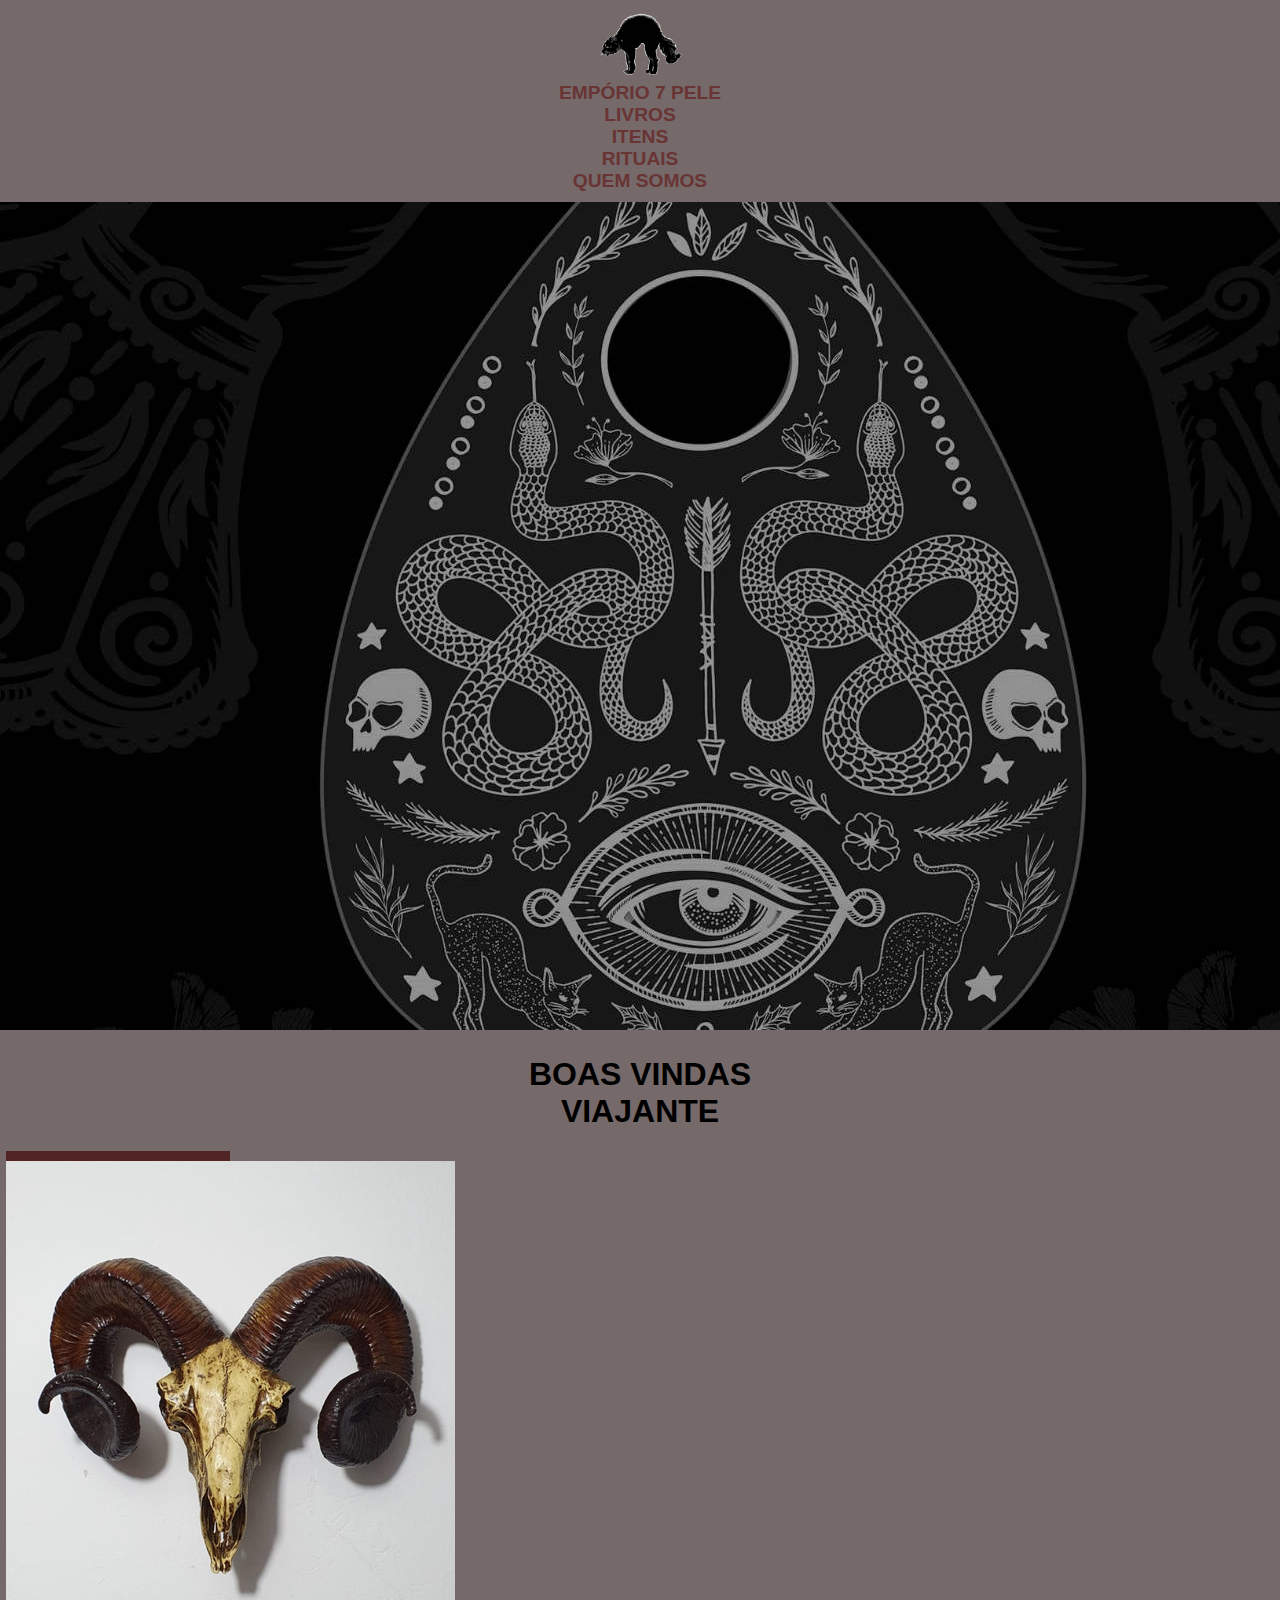
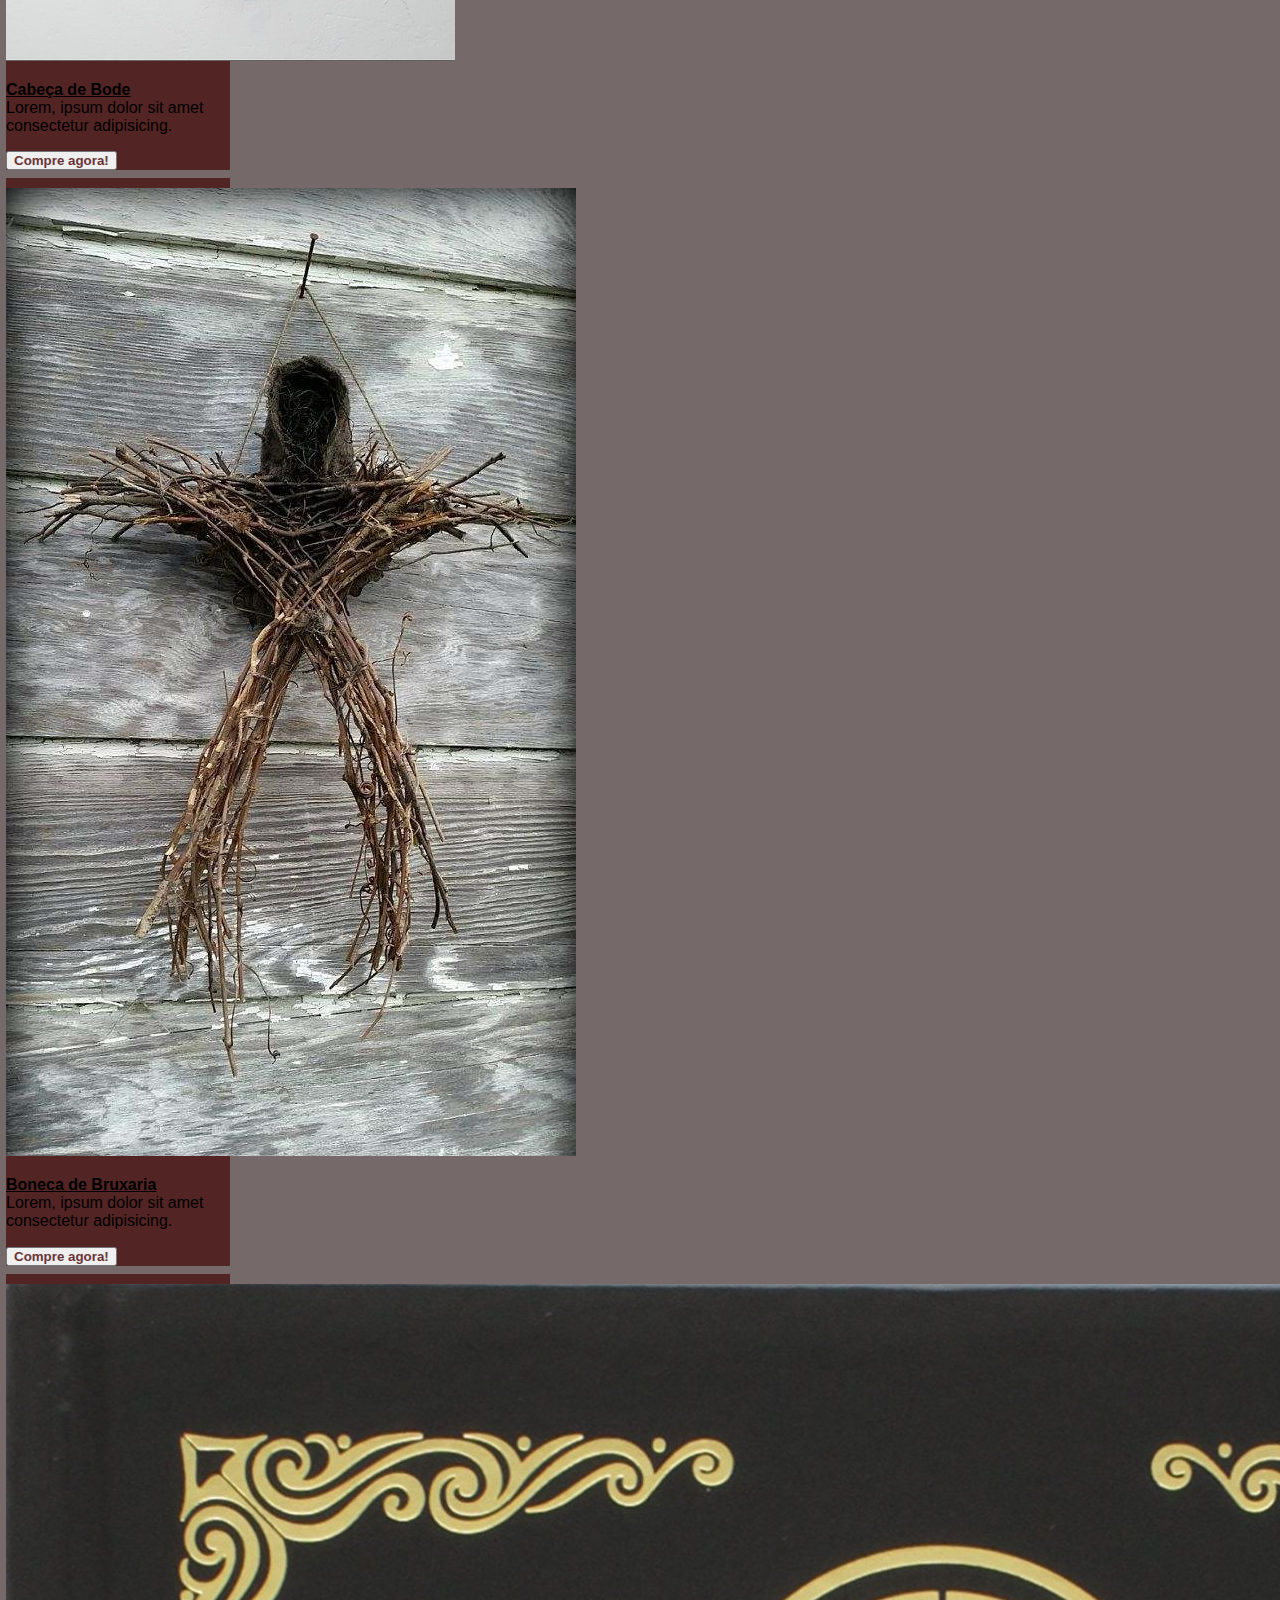
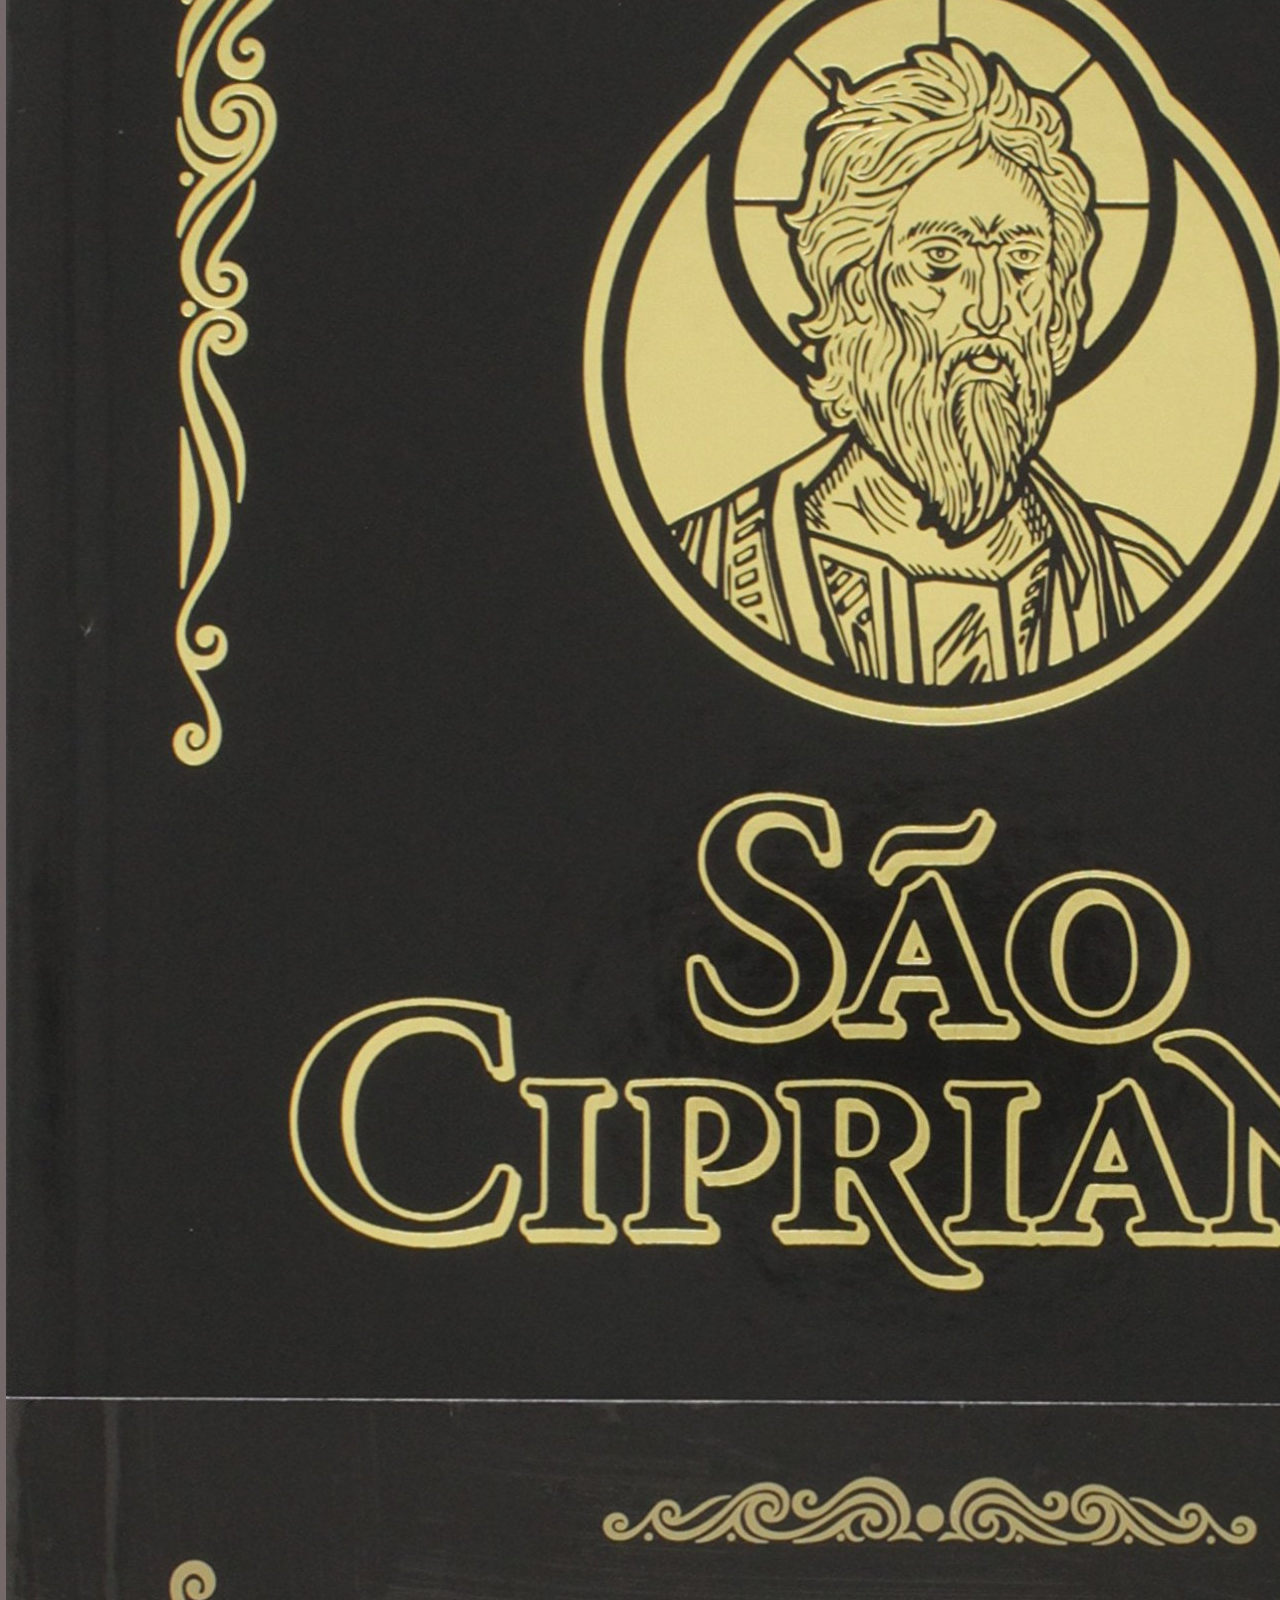
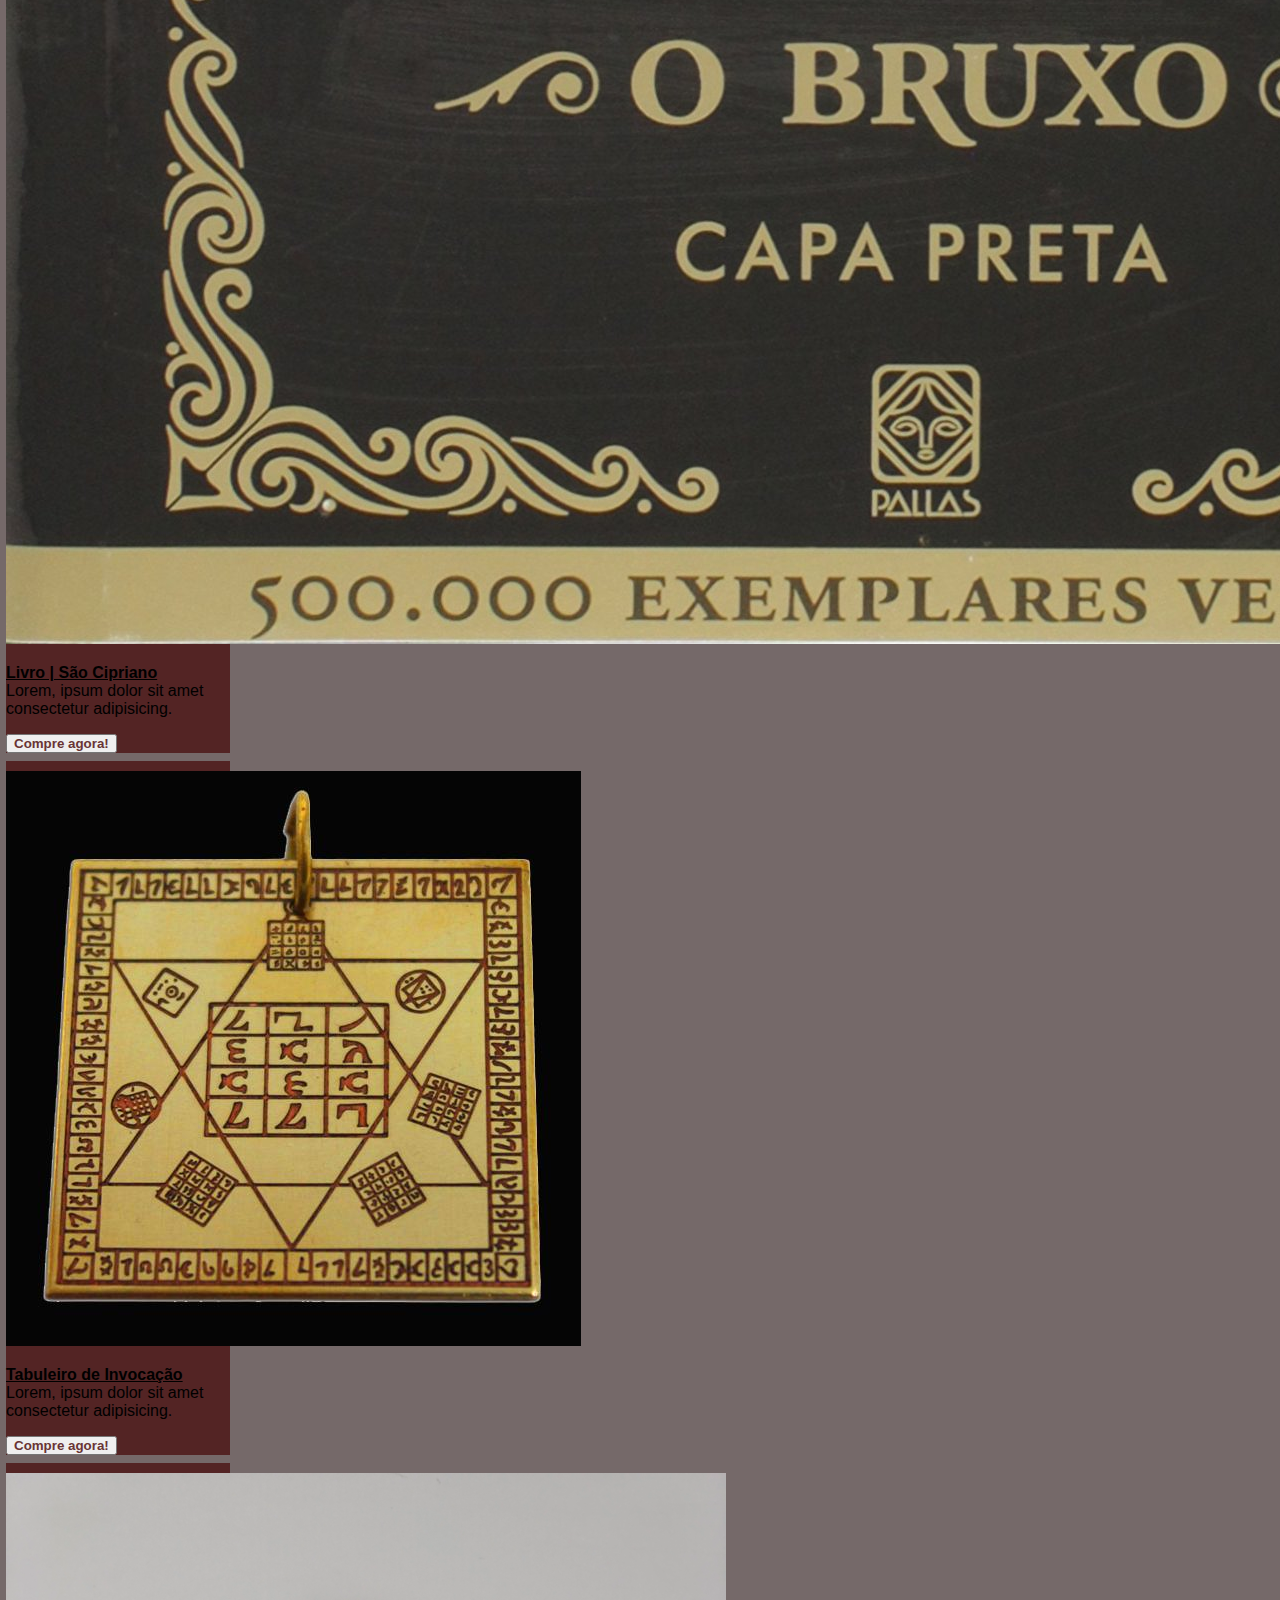
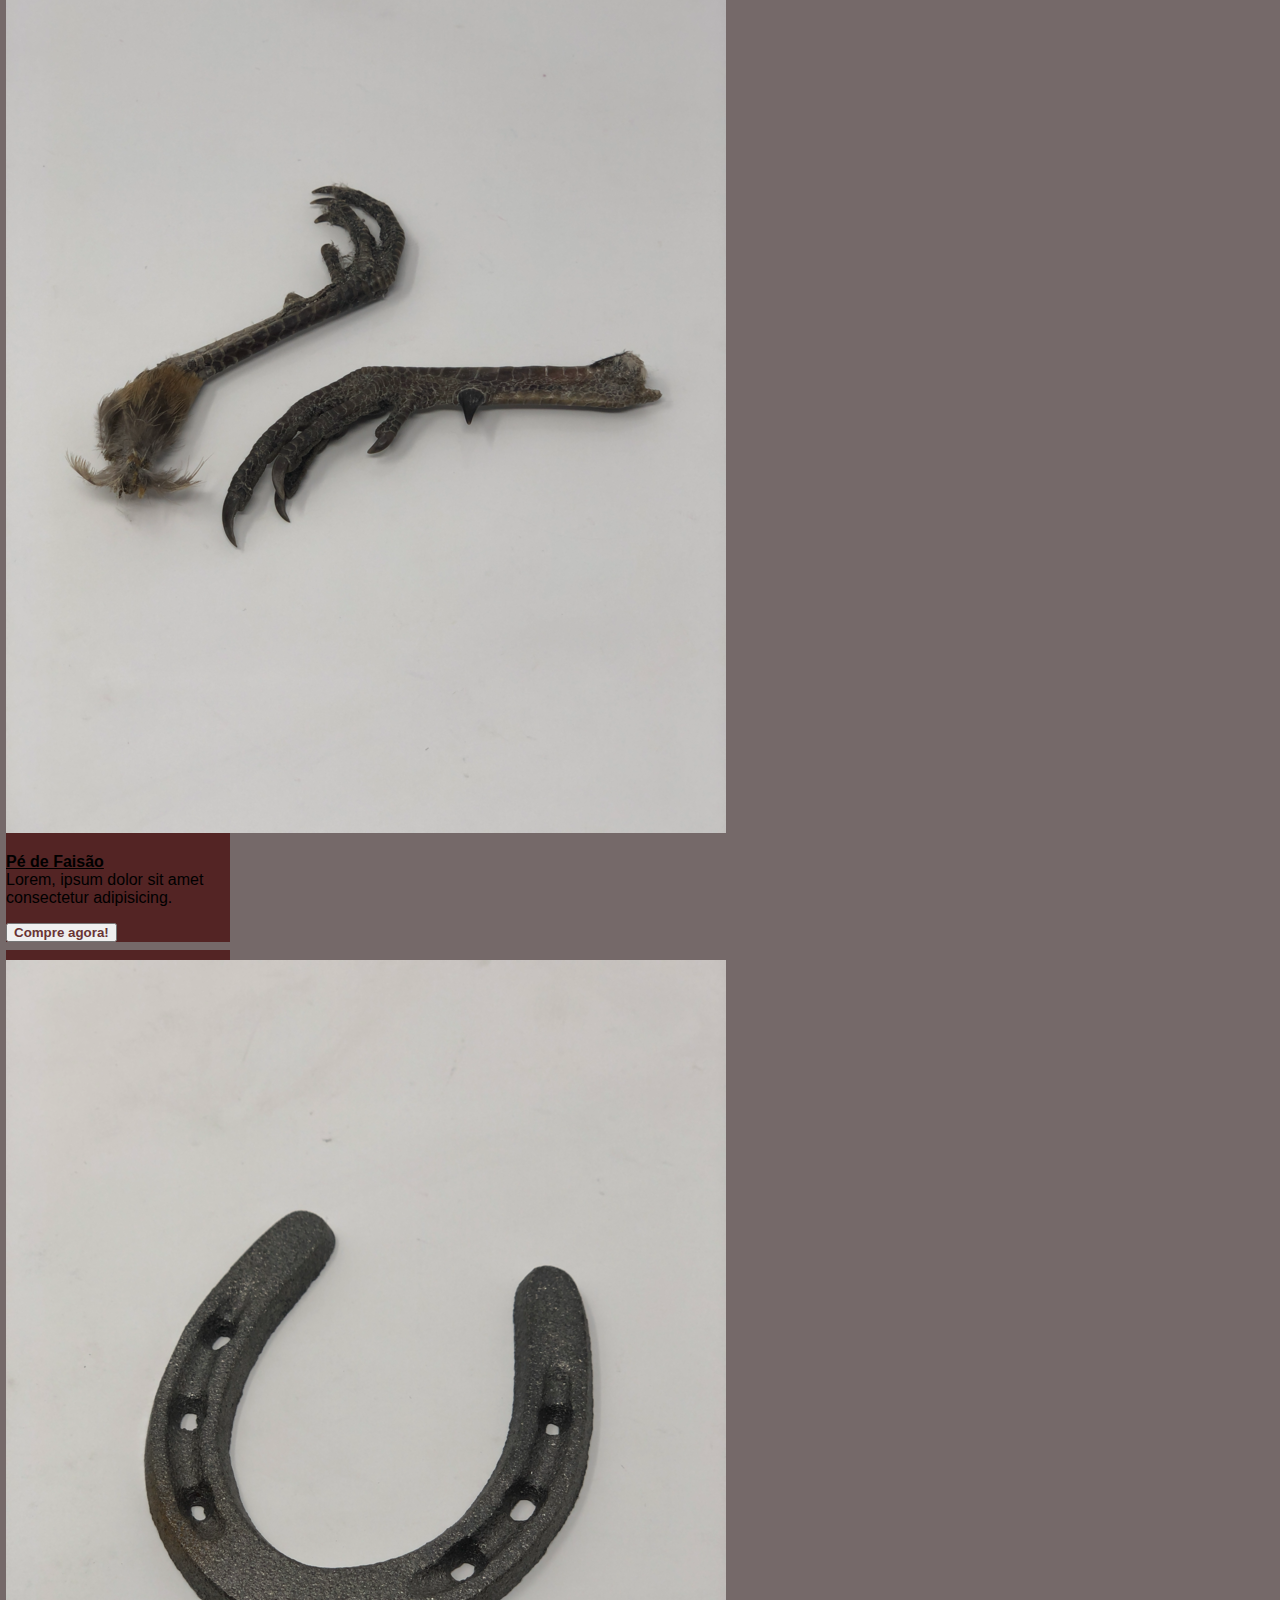
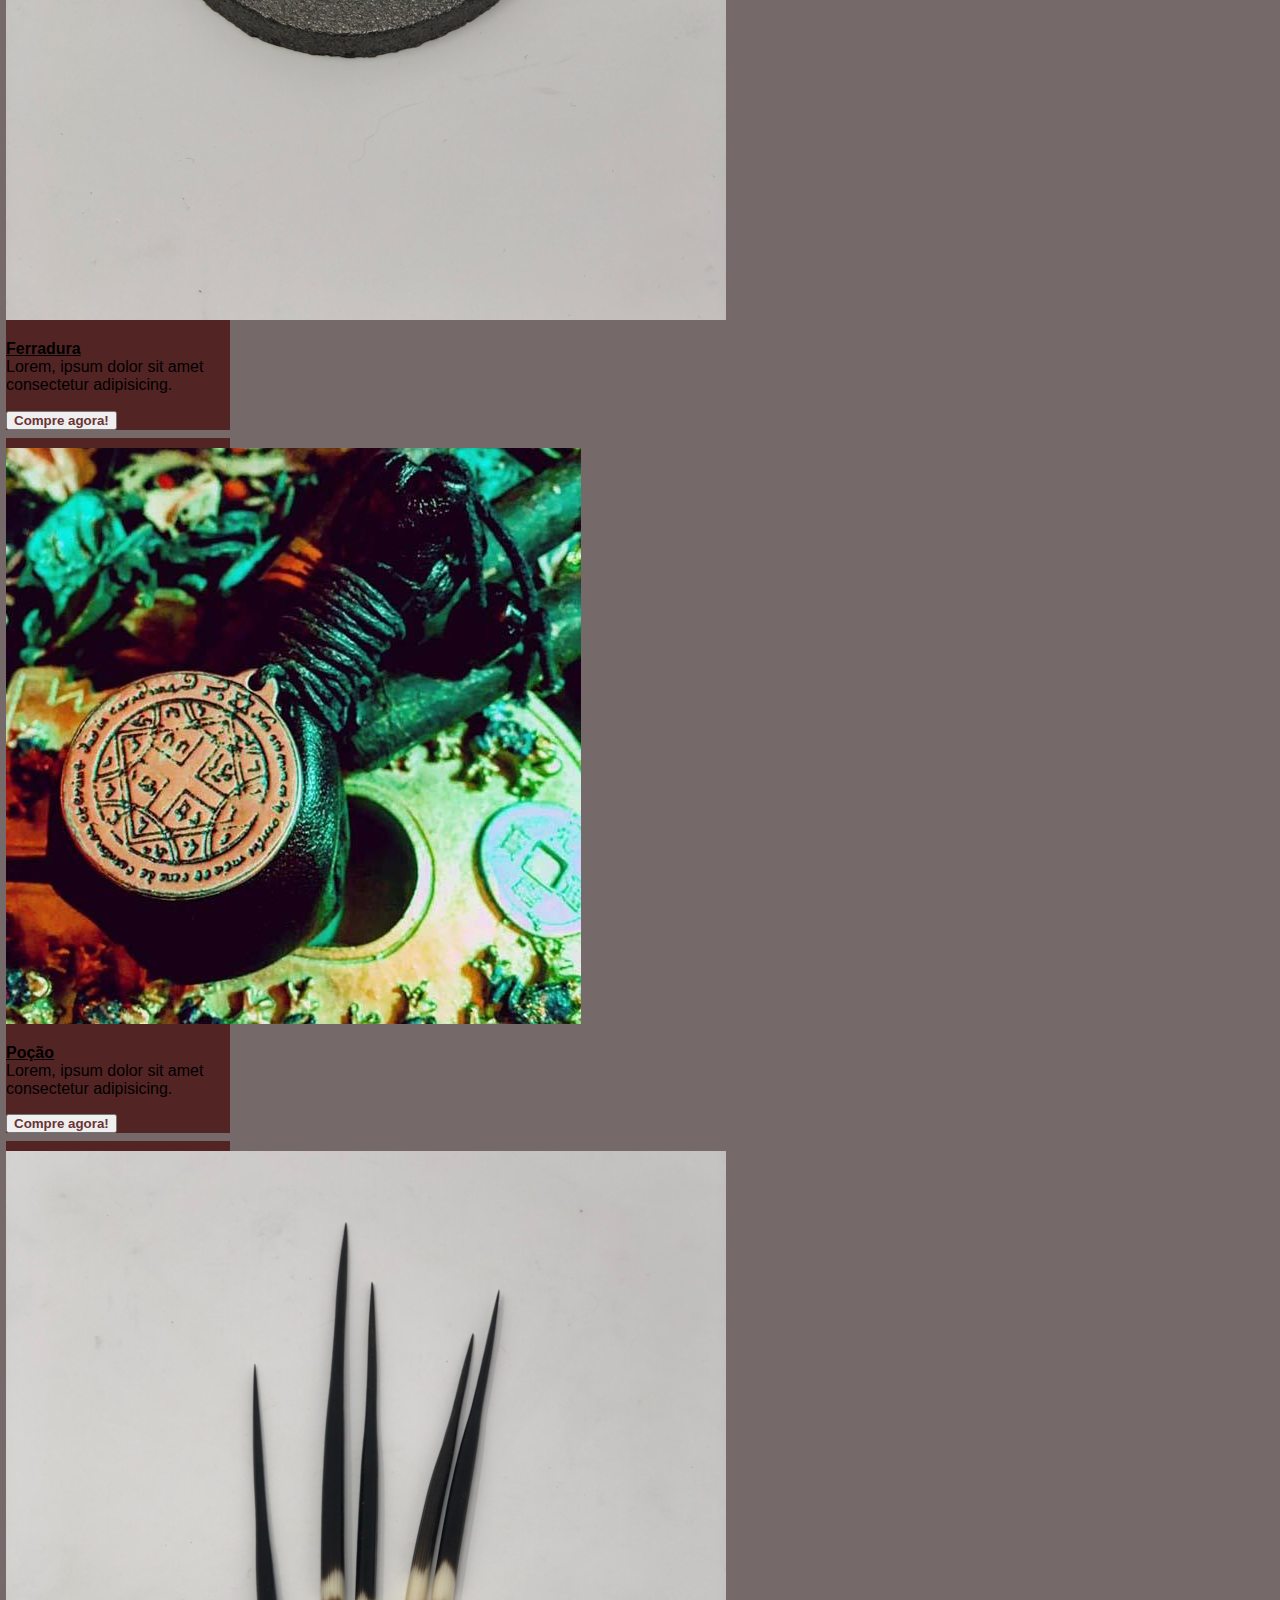
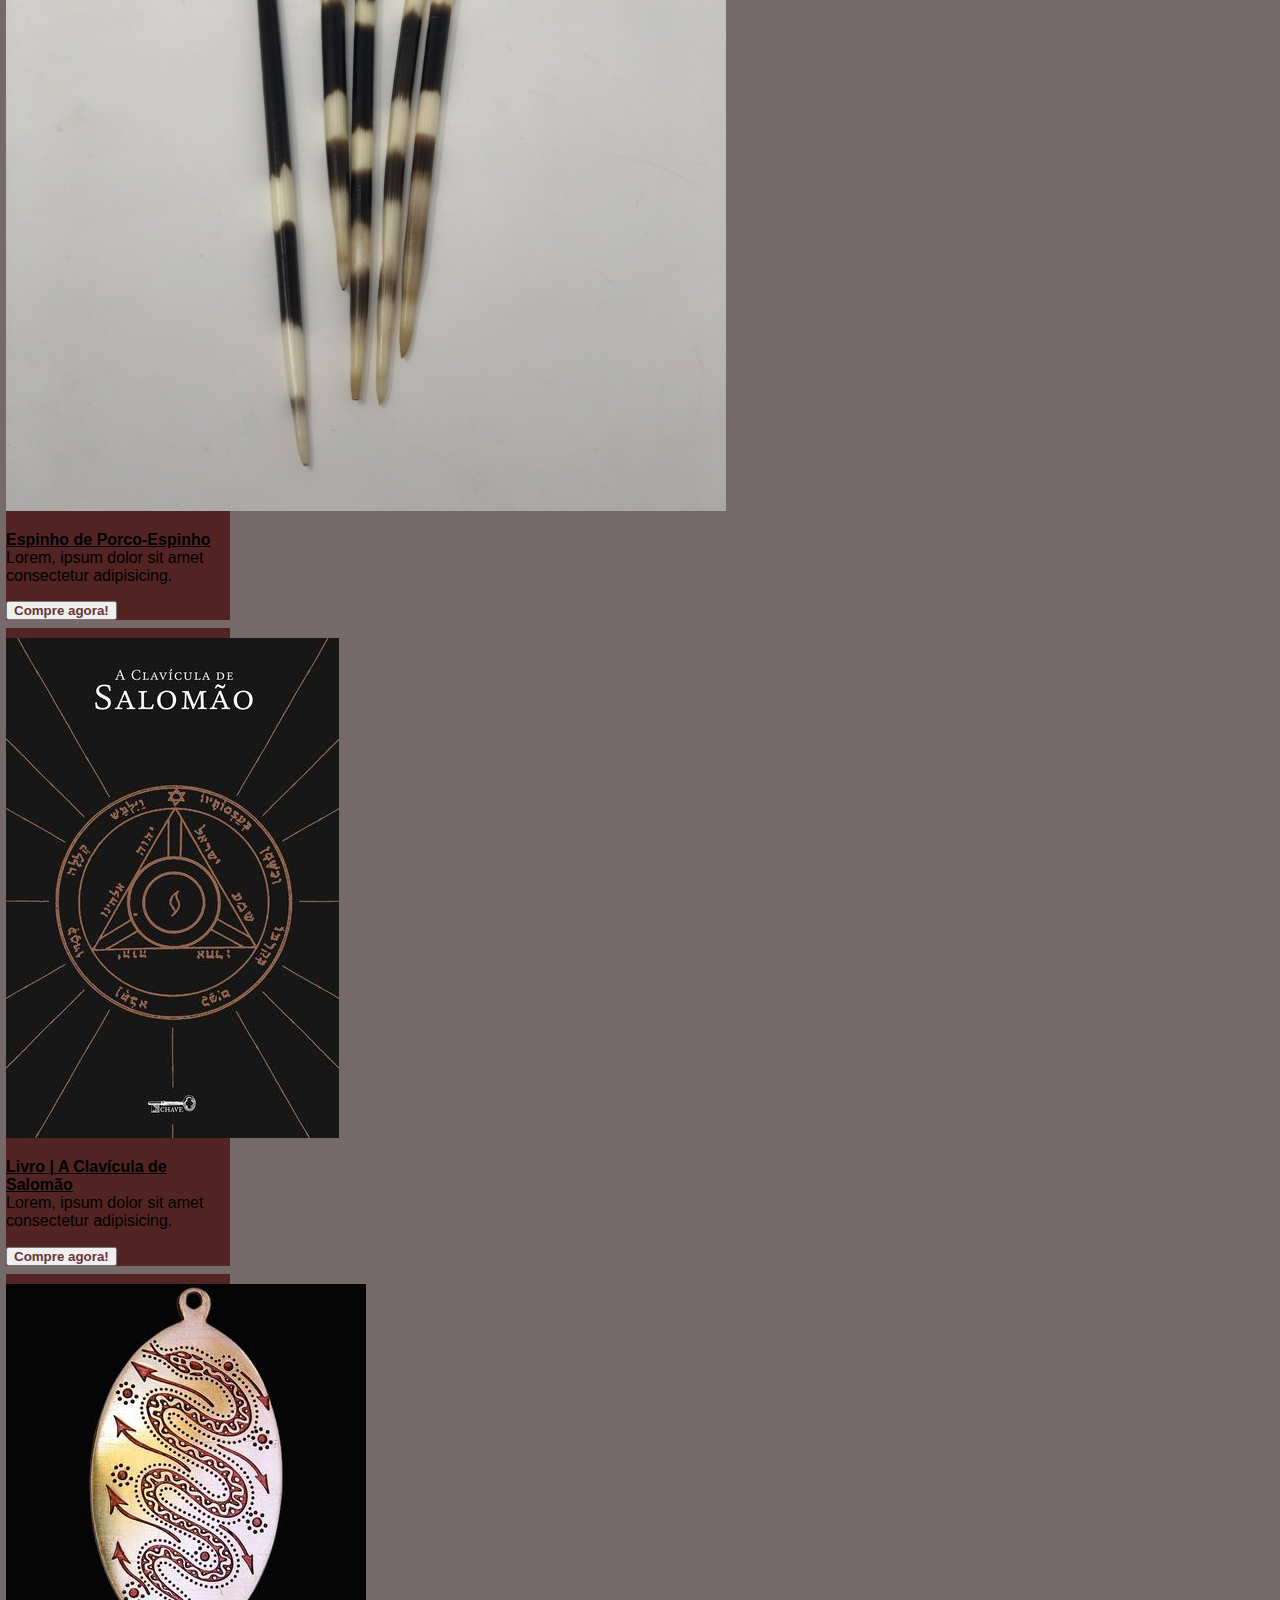
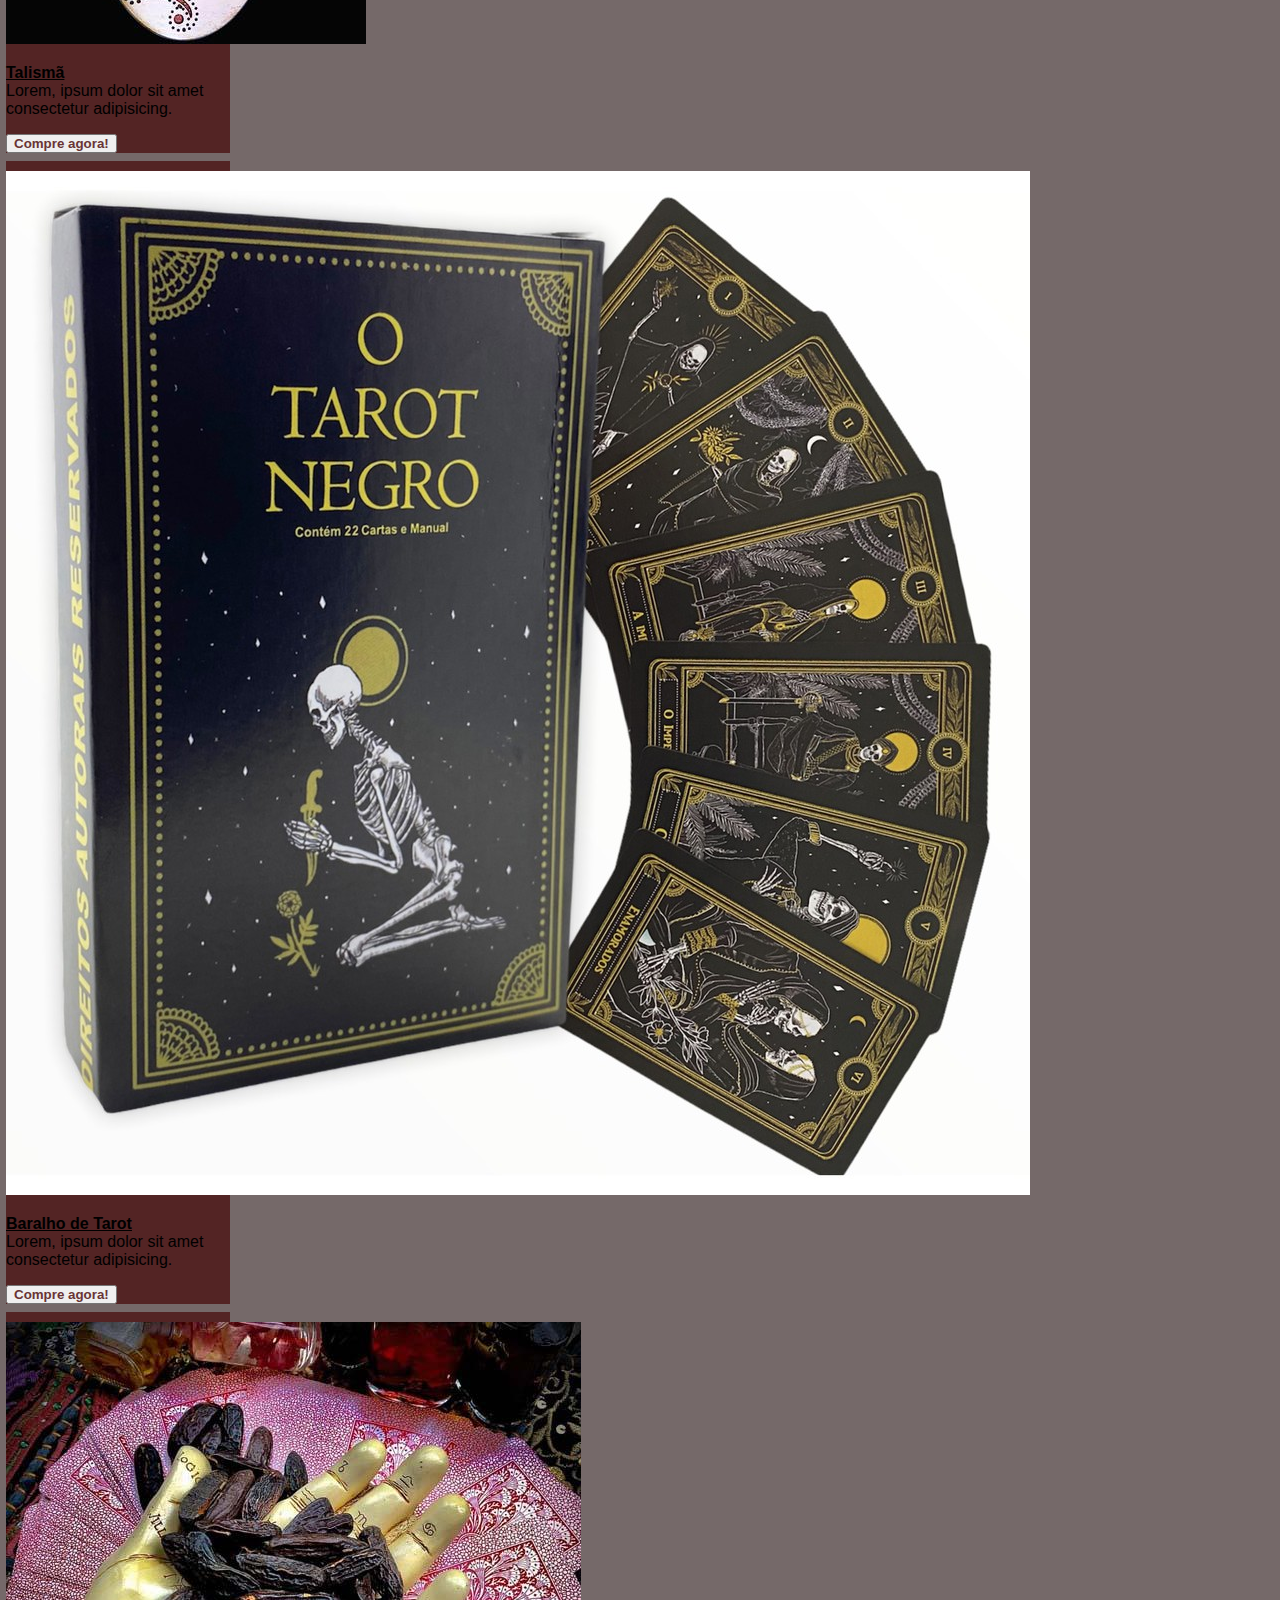
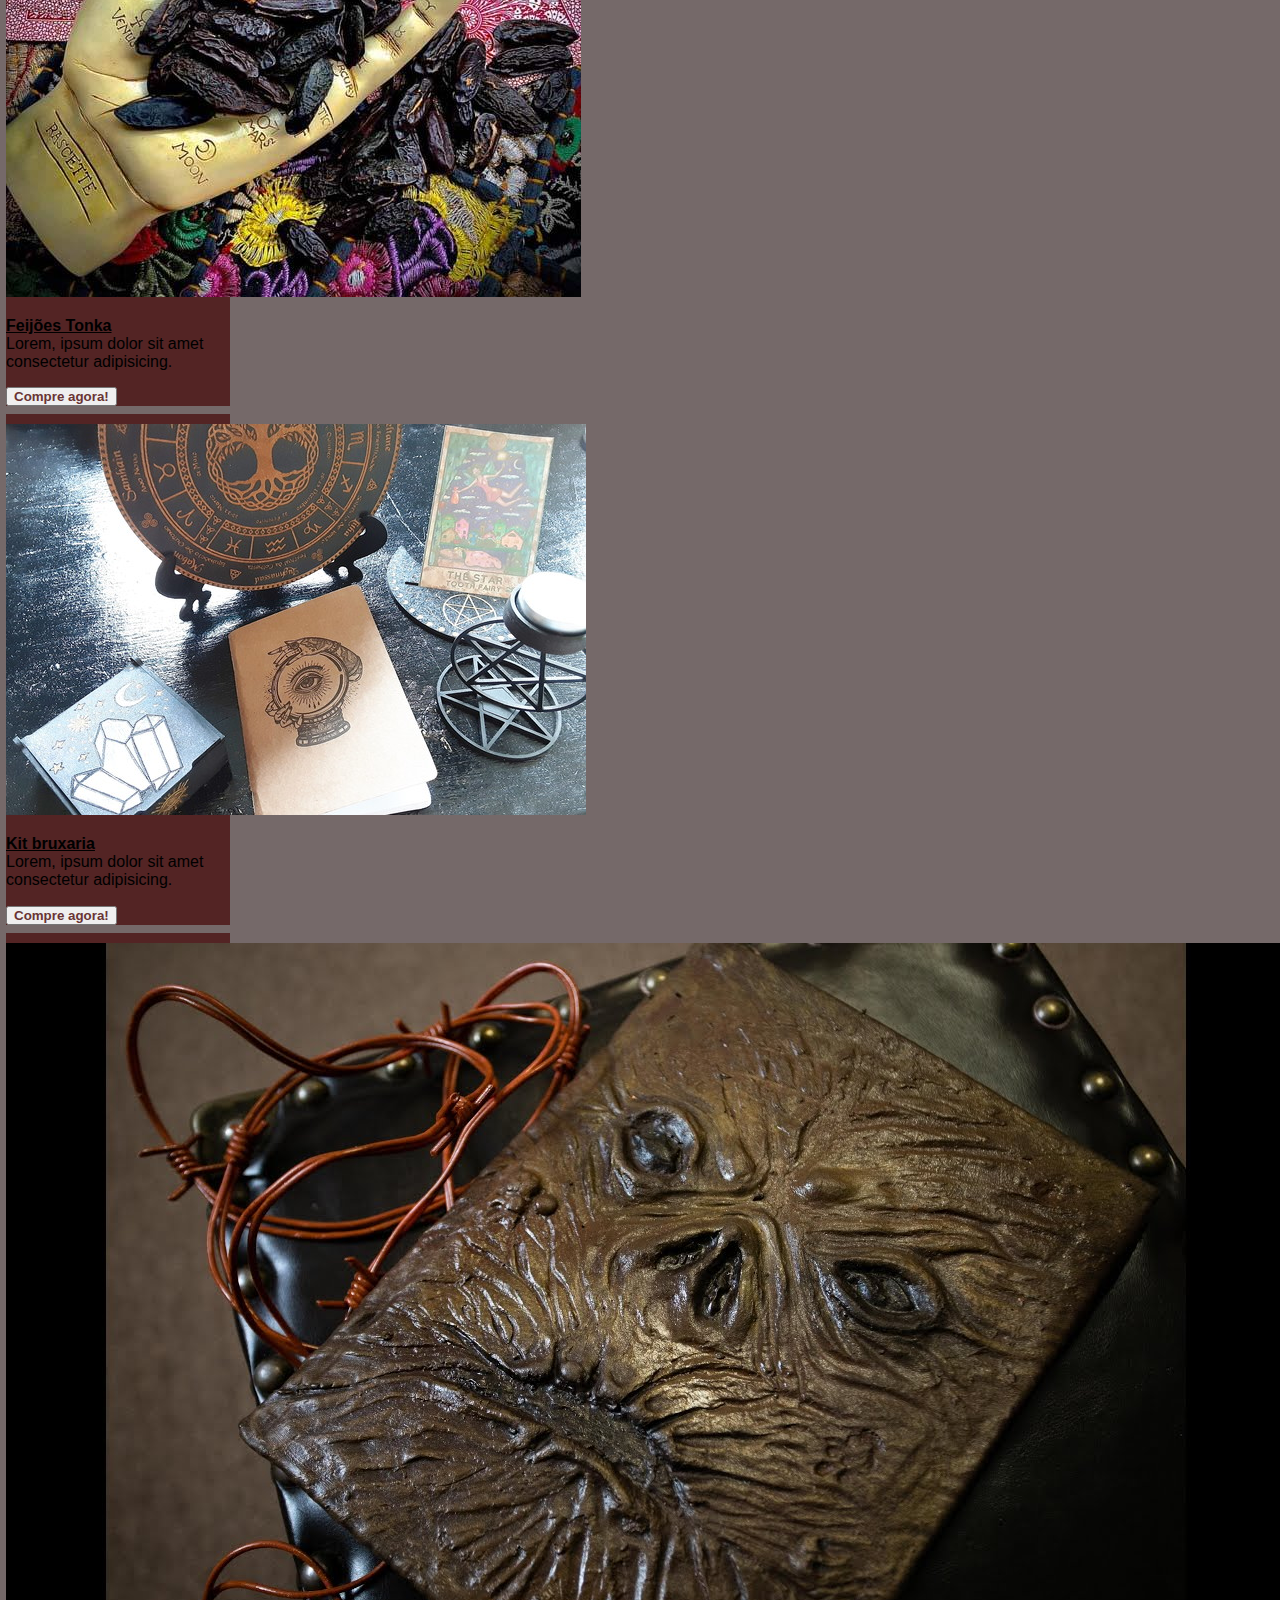
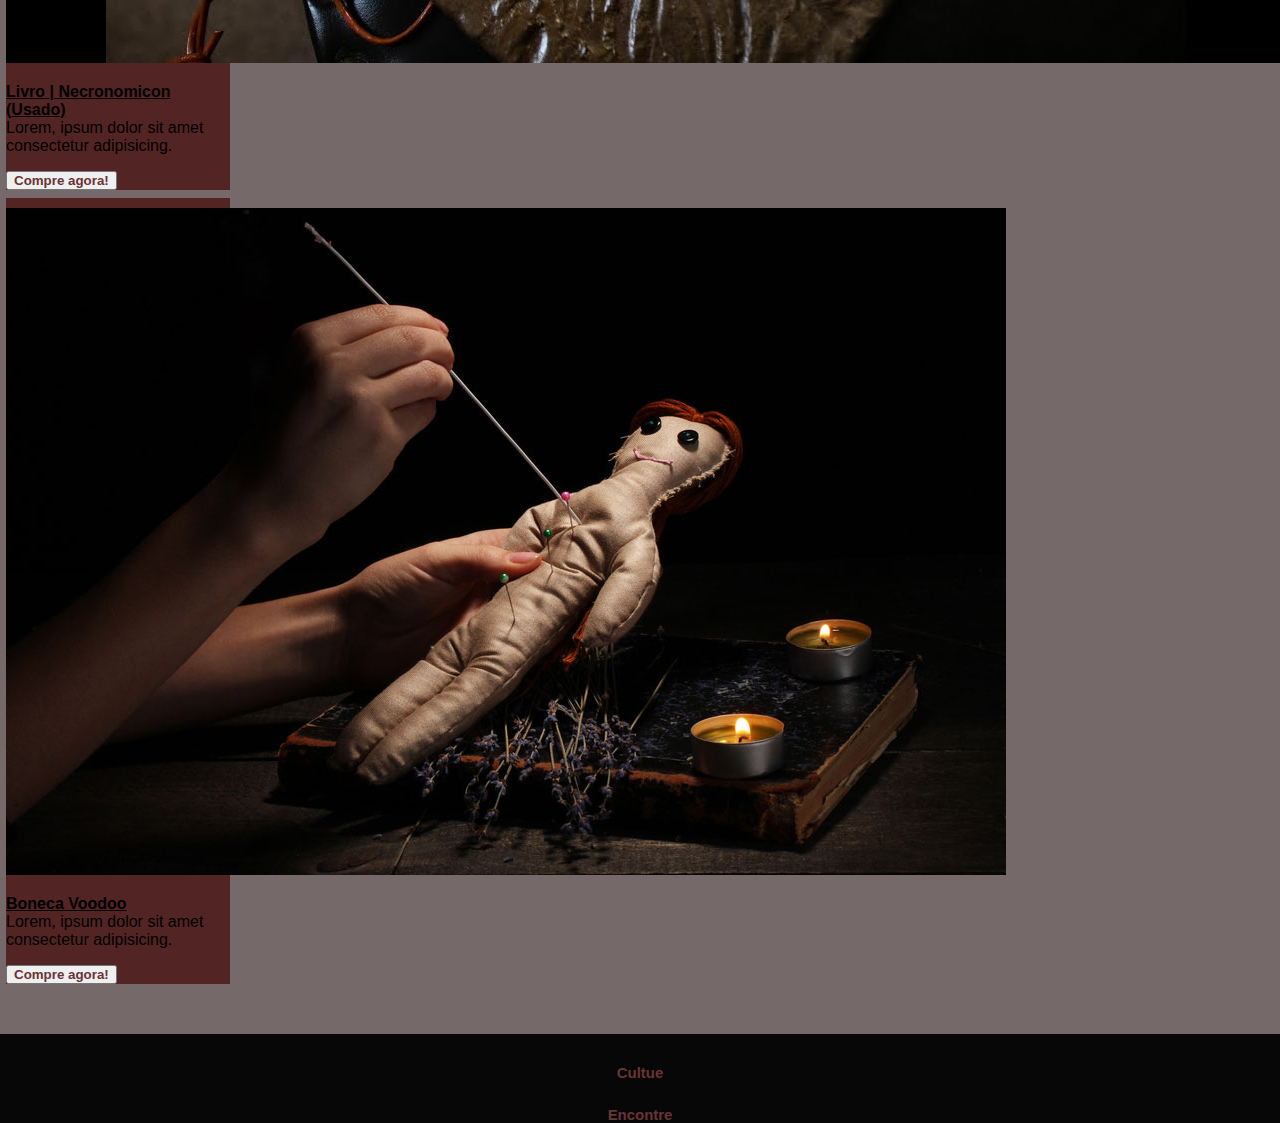
<file: index.html>
<!DOCTYPE html>
<html lang="pt-br">

<head>
  <meta charset="UTF-8">
  <meta http-equiv="X-UA-Compatible" content="IE=edge">
  <meta name="viewport" content="width=device-width, initial-scale=1.0">
  <link href="https://cdn.jsdelivr.net/npm/bootstrap@5.1.1/dist/css/bootstrap.min.css" rel="stylesheet"
    integrity="sha384-F3w7mX95PdgyTmZZMECAngseQB83DfGTowi0iMjiWaeVhAn4FJkqJByhZMI3AhiU" crossorigin="anonymous">
  <link rel="stylesheet" href="/css/style.css">
  <title>Empório 7 Pele</title>
</head>

<!-- regra basica -> container > row > col -->

<body>
  <!-- Barra de navegação -->

  <nav class="navbar fixed-top navbar-dark bg-dark">
    <div class="container-fluid">
      <a class="navbar-brand">
        <a href="/html/index.html">
          <img src="/imgs/logo2.png" width="85vw" height="auto" class="d-inline-block align-center mr-2">
          <span class="text-uppercase font-weight-medium"><br>Empório 7 Pele</span>
        </a>
      </a>

      <li class="nav-item">
        <a class="nav-link" href="/html/livros.html">Livros</a>
      </li>

      <li class="nav-item position-relative">
        <a class="nav-link" href="/html/itens.html">Itens</a>
      </li>

      <li class="nav-item position-relative">
        <a class="nav-link" href="/html/rituais.html">Rituais</a>
      </li>

      <li class="nav-item me-auto">
        <a class="nav-link" href="/html/institucional.html">Quem somos </a>
      </li>
    </div>
  </nav>

  <!-- Seção de Intro -->
  <section class="section-content">

    <div class="position-relative">
      <img src="/imgs/bg1.jpg" class="d-block w-100" alt="...">
      <div class="carousel-caption d-none d-md-block position-absolute top-50 start-25">
        <h1>BOAS VINDAS<br>VIAJANTE</h1>

      </div>




  </section>

  <!-- Produtos -->
  <div class="container">

    <div class="row col-md-12">

      <div class="card" style="width: 14rem;">
        <img src="/imgs/carneiro.jpg" class="card-img-top">
        <div class="card-body">
          <p class="card-text"><b><u>Cabeça de Bode</u></b><br>Lorem, ipsum dolor sit amet consectetur adipisicing.</p>
          <button type="button" class="btn btn-secondary btn-sm"><a href="/html/produto.html"><b>Compre
                agora!</b></a></button>
        </div>

      </div>

      <div class="card" style="width: 14rem;">

        <img src="/imgs/boneca.jpg" class="card-img-top">
        <div class="card-body">
          <p class="card-text"><b><u>Boneca de Bruxaria</u></b><br>Lorem, ipsum dolor sit amet consectetur adipisicing.
          </p>
          <button type="button" class="btn btn-secondary btn-sm"><a href="/html/produto.html"><b>Compre
                agora!</b></a></button>
        </div>
        </a>
      </div>

      <div class="card" style="width: 14rem;">

        <img src="/imgs/cipriano.jpg" class="card-img-top">
        <div class="card-body">
          <p class="card-text"><b><u>Livro | São Cipriano</u></b><br>Lorem, ipsum dolor sit amet consectetur
            adipisicing.</p>
          <button type="button" class="btn btn-secondary btn-sm"><a href="/html/produto.html"><b>Compre
                agora!</b></a></button>
        </div>
        </a>
      </div>

      <div class="card" style="width: 14rem;">

        <img src="/imgs/dee.jpg" class="card-img-top">
        <div class="card-body">
          <p class="card-text"><b><u>Tabuleiro de Invocação</u></b><br>Lorem, ipsum dolor sit amet consectetur
            adipisicing.</p>
          <button type="button" class="btn btn-secondary btn-sm"><a href="/html/produto.html"><b>Compre
                agora!</b></a></button>
        </div>
        </a>
      </div>

      <div class="card" style="width: 14rem;">

        <img src="/imgs/faisao.png" class="card-img-top">
        <div class="card-body">
          <p class="card-text"><b><u>Pé de Faisão</u></b><br>Lorem, ipsum dolor sit amet consectetur adipisicing.</p>
          <button type="button" class="btn btn-secondary btn-sm"><a href="/html/produto.html"><b>Compre
                agora!</b></a></button>
        </div>
        </a>
      </div>

      <div class="card" style="width: 14rem;">

        <img src="/imgs/ferradura.png" class="card-img-top">
        <div class="card-body">
          <p class="card-text"><b><u>Ferradura</u></b><br>Lorem, ipsum dolor sit amet consectetur adipisicing.</p>
          <button type="button" class="btn btn-secondary btn-sm"><a href="/html/produto.html"><b>Compre
                agora!</b></a></button>
        </div>
        </a>
      </div>

      <div class="card" style="width: 14rem;">

        <img src="/imgs/mojo.jpg" class="card-img-top">
        <div class="card-body">
          <p class="card-text"><b><u>Poção</u></b><br>Lorem, ipsum dolor sit amet consectetur adipisicing.</p>
          <button type="button" class="btn btn-secondary btn-sm"><a href="/html/produto.html"><b>Compre
                agora!</b></a></button>
        </div>
        </a>
      </div>

      <div class="card" style="width: 14rem;">

        <img src="/imgs/porco.png" class="card-img-top">
        <div class="card-body">
          <p class="card-text"><b><u>Espinho de Porco-Espinho</u></b><br>Lorem, ipsum dolor sit amet consectetur
            adipisicing.</p>
          <button type="button" class="btn btn-secondary btn-sm"><a href="/html/produto.html"><b>Compre
                agora!</b></a></button>
        </div>
        </a>
      </div>

      <div class="card" style="width: 14rem;">

        <img src="/imgs/salomao.jpg" class="card-img-top">
        <div class="card-body">
          <p class="card-text"><b><u>Livro | A Clavícula de Salomão</u></b><br>Lorem, ipsum dolor sit amet consectetur
            adipisicing.</p>
          <button type="button" class="btn btn-secondary btn-sm"><a href="/html/produto.html"><b>Compre
                agora!</b></a></button>
        </div>
        </a>
      </div>

      <div class="card" style="width: 14rem;">

        <img src="/imgs/talisman.jpg" class="card-img-top">
        <div class="card-body">
          <p class="card-text"><b><u>Talismã</u></b><br>Lorem, ipsum dolor sit amet consectetur adipisicing.</p>
          <button type="button" class="btn btn-secondary btn-sm"><a href="/html/produto.html"><b>Compre
                agora!</b></a></button>
        </div>
        </a>
      </div>

      <div class="card" style="width: 14rem;">

        <img src="/imgs/tarot.jpg" class="card-img-top">
        <div class="card-body">
          <p class="card-text"><b><u>Baralho de Tarot</u></b><br>Lorem, ipsum dolor sit amet consectetur adipisicing.
          </p>
          <button type="button" class="btn btn-secondary btn-sm"><a href="/html/produto.html"><b>Compre
                agora!</b></a></button>
        </div>
        </a>
      </div>

      <div class="card" style="width: 14rem;">

        <img src="/imgs/tonka.jpg" class="card-img-top">
        <div class="card-body">
          <p class="card-text"><b><u>Feijões Tonka</u></b><br>Lorem, ipsum dolor sit amet consectetur adipisicing.</p>
          <button type="button" class="btn btn-secondary btn-sm"><a href="/html/produto.html"><b>Compre
                agora!</b></a></button>
        </div>
        </a>
      </div>

      <div class="card" style="width: 14rem;">

        <img src="/imgs/kit.jpg" class="card-img-top">
        <div class="card-body">
          <p class="card-text"><b><u>Kit bruxaria</u></b><br>Lorem, ipsum dolor sit amet consectetur adipisicing.</p>
          <button type="button" class="btn btn-secondary btn-sm"><a href="/html/produto.html"><b>Compre
                agora!</b></a></button>
        </div>
        </a>
      </div>

      <div class="card" style="width: 14rem;">

        <img src="/imgs/necronomicon.jpg" class="card-img-top">
        <div class="card-body">
          <p class="card-text"><b><u>Livro | Necronomicon (Usado)</u></b><br>Lorem, ipsum dolor sit amet consectetur
            adipisicing.</p>
          <button type="button" class="btn btn-secondary btn-sm"><a href="/html/produto.html"><b>Compre
                agora!</b></a></button>
        </div>
        </a>
      </div>

      <div class="card" style="width: 14rem;">

        <img src="/imgs/voodoo.jpg" class="card-img-top">
        <div class="card-body">
          <p class="card-text"><b><u>Boneca Voodoo</u></b><br>Lorem, ipsum dolor sit amet consectetur adipisicing.</p>
          <button type="button" class="btn btn-secondary btn-sm"><a href="/html/produto.html"><b>Compre
                agora!</b></a></button>
        </div>
        </a>
      </div>

    </div>
  </div>

  <!-- Footer -->
  <footer>
    <div class="row">
      <div class="col-xm-12 col-sm-12 col-md-4 col-lg-4 col-xl-4 position-relative">
        <a href="https://myspace.com">
          <h5 class="text-center">Cultue<span class="position-absolute top-0 start-0"></span></h5>
        </a>
      </div>
      <div class="col-xm-12 col-sm-12 col-md-4 col-lg-4 col-xl-4 position-relative">
        <a href="https://goo.gl/maps/nkN6XScWKcxW5ruDA">
          <h5 class="text-center">Encontre<span class="position-absolute top-0 start-100"></span></h5>
        </a>
      </div>
    </div>

  </footer>


</body>

<!-- Script Bundle Bootstrap -->
<script src="https://cdn.jsdelivr.net/npm/bootstrap@5.1.1/dist/js/bootstrap.bundle.min.js"
  integrity="sha384-/bQdsTh/da6pkI1MST/rWKFNjaCP5gBSY4sEBT38Q/9RBh9AH40zEOg7Hlq2THRZ" crossorigin="anonymous"></script>

</html>
</file>
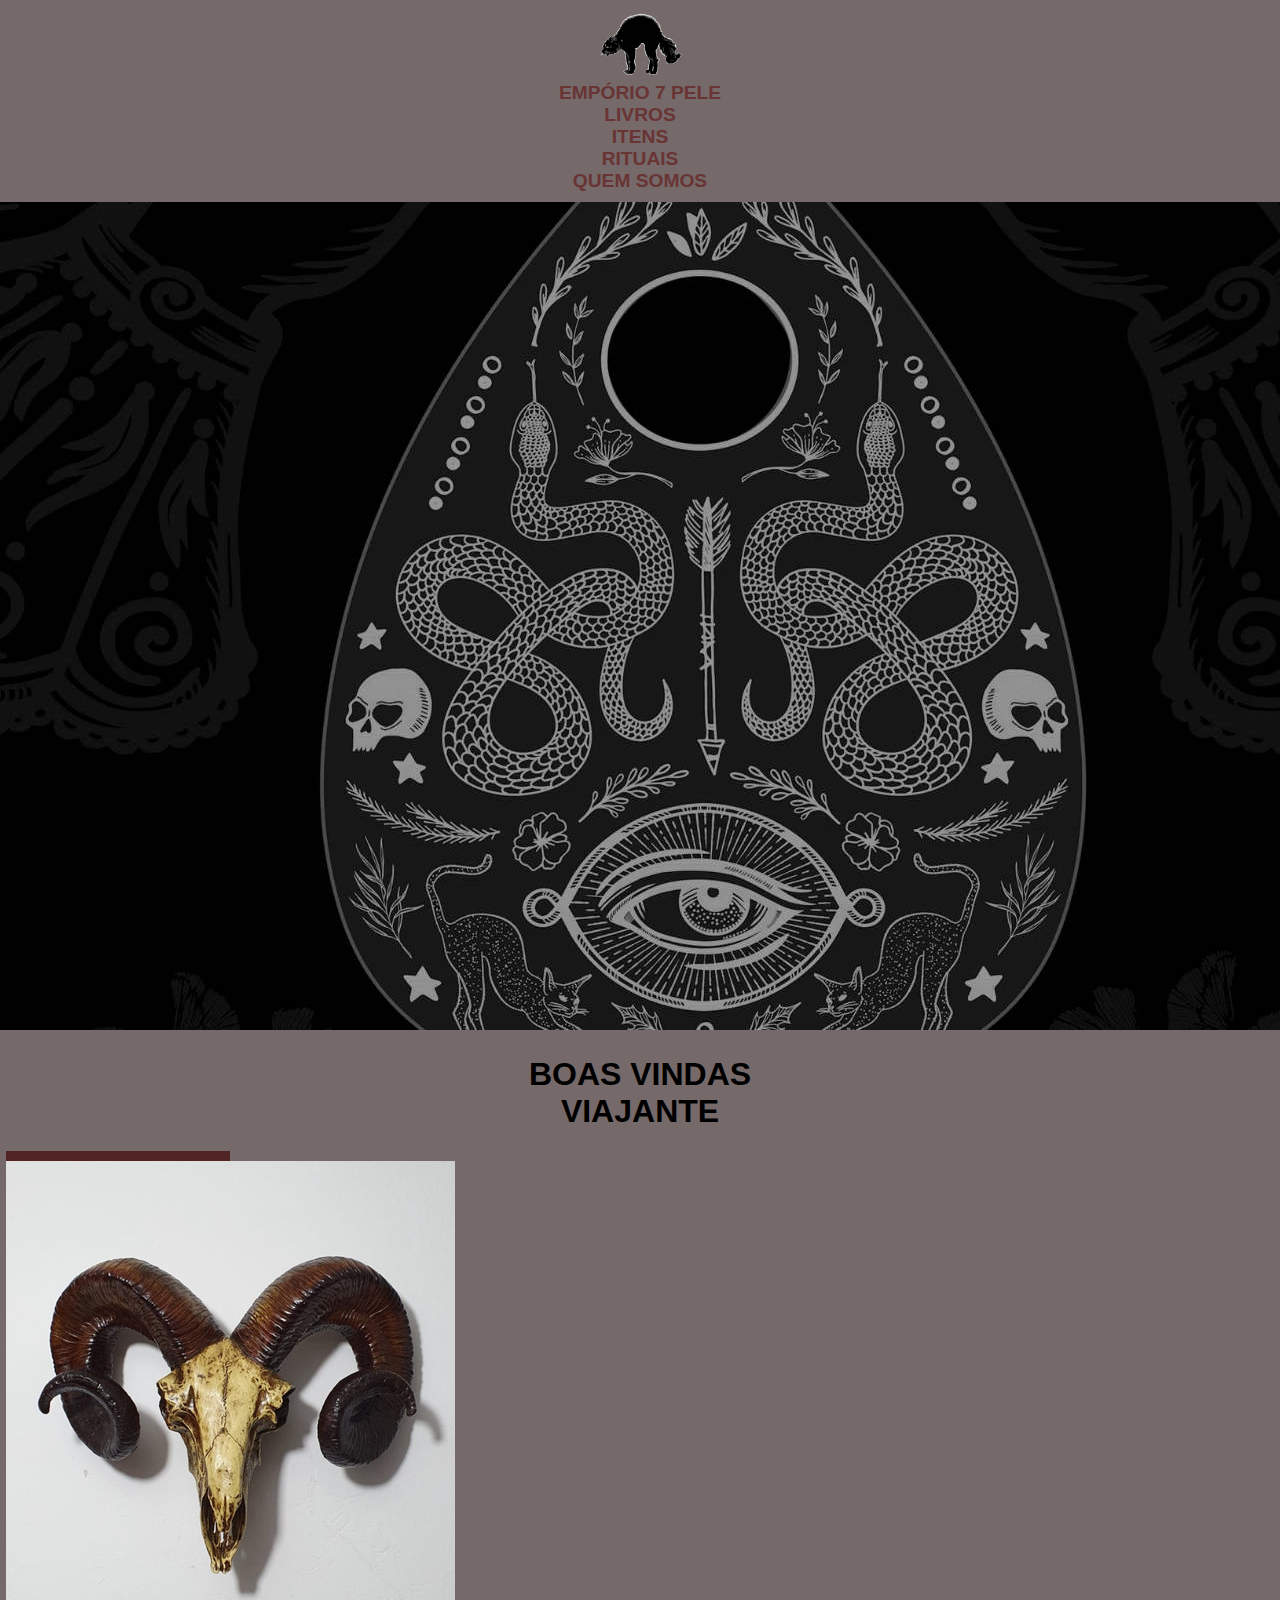
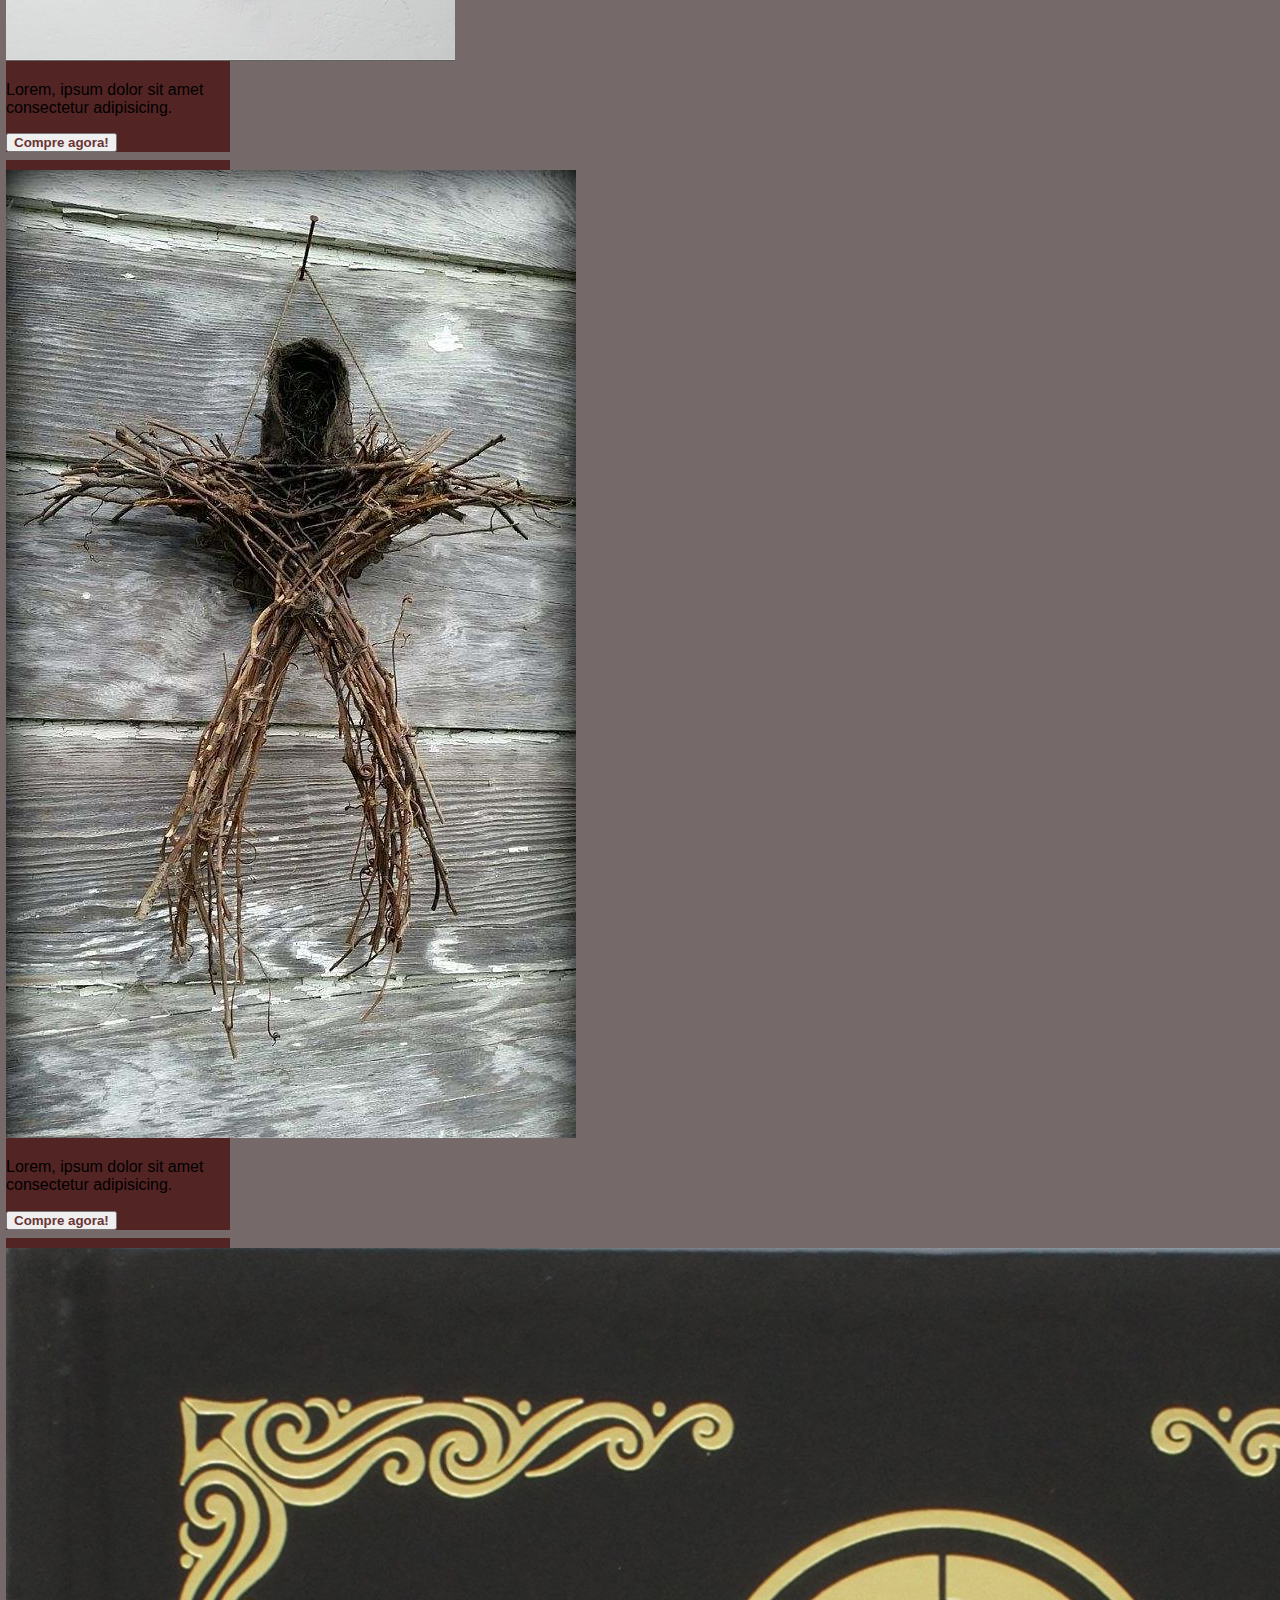
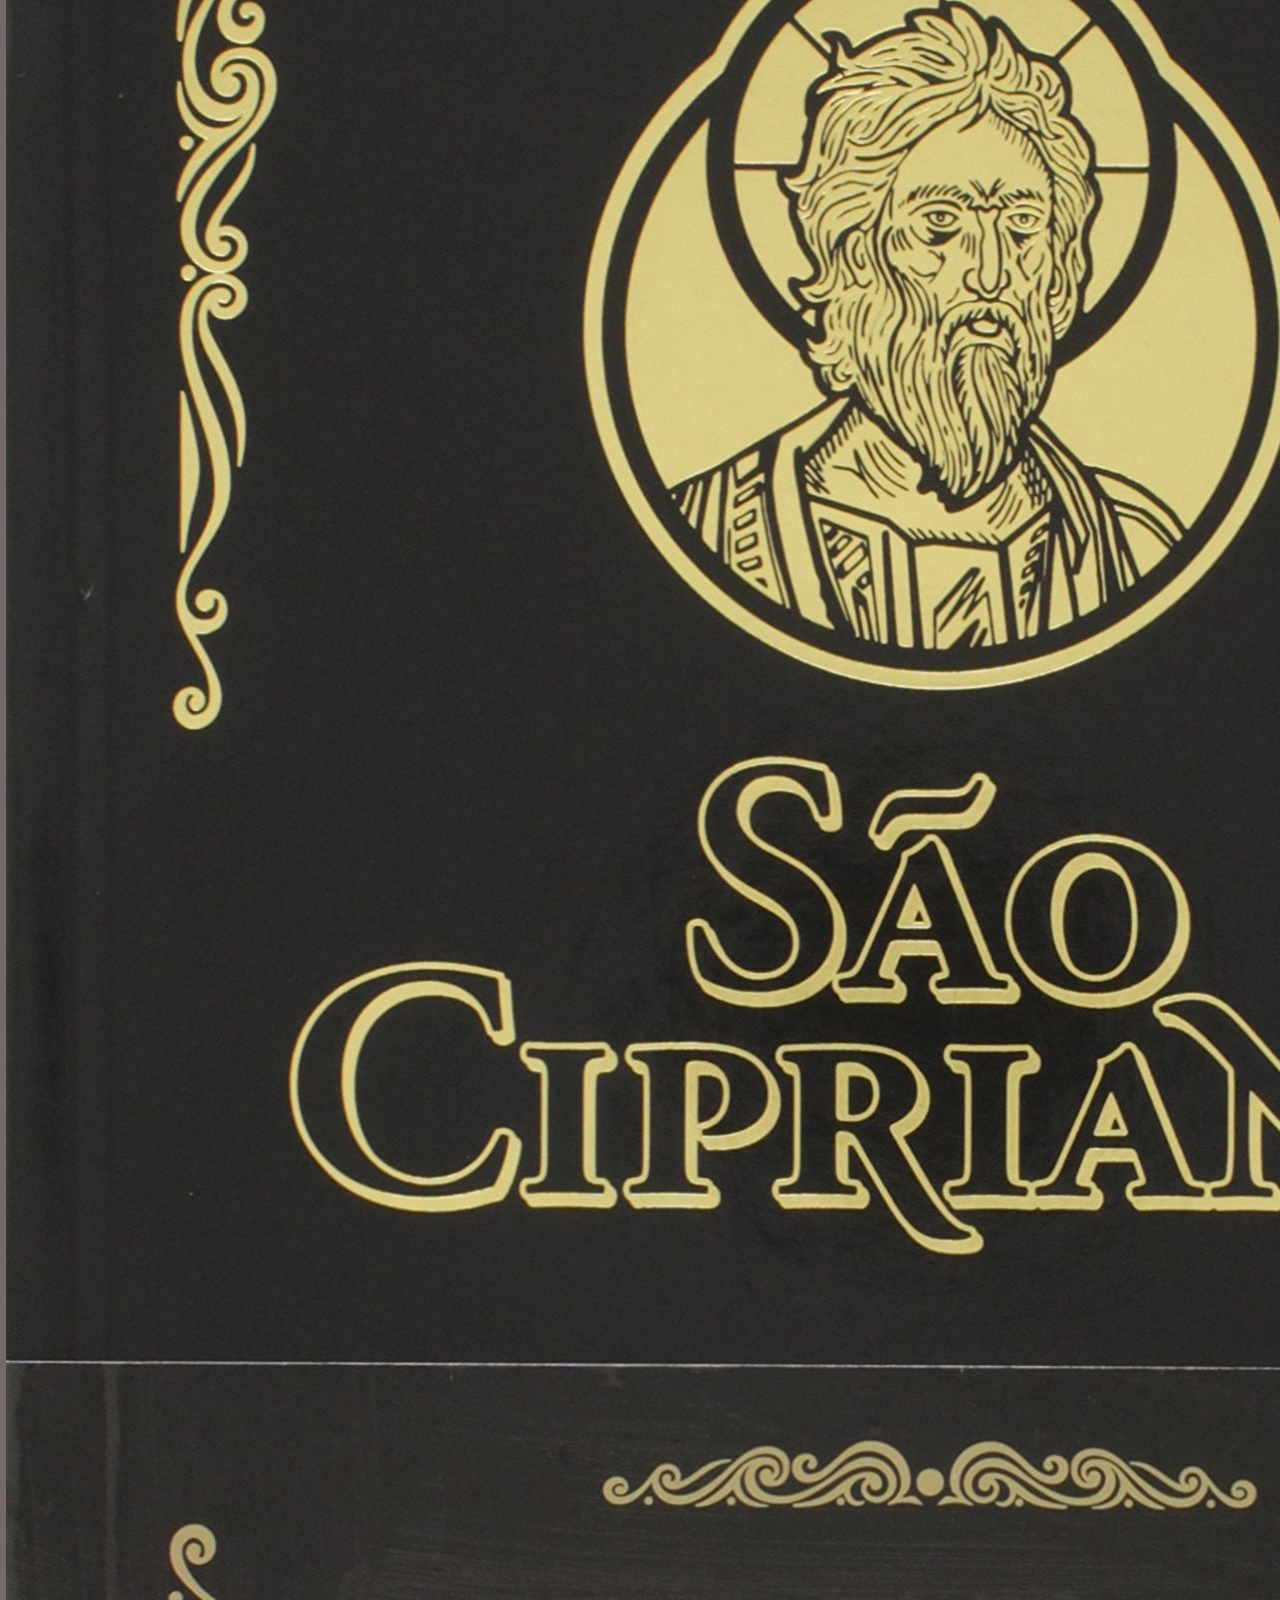
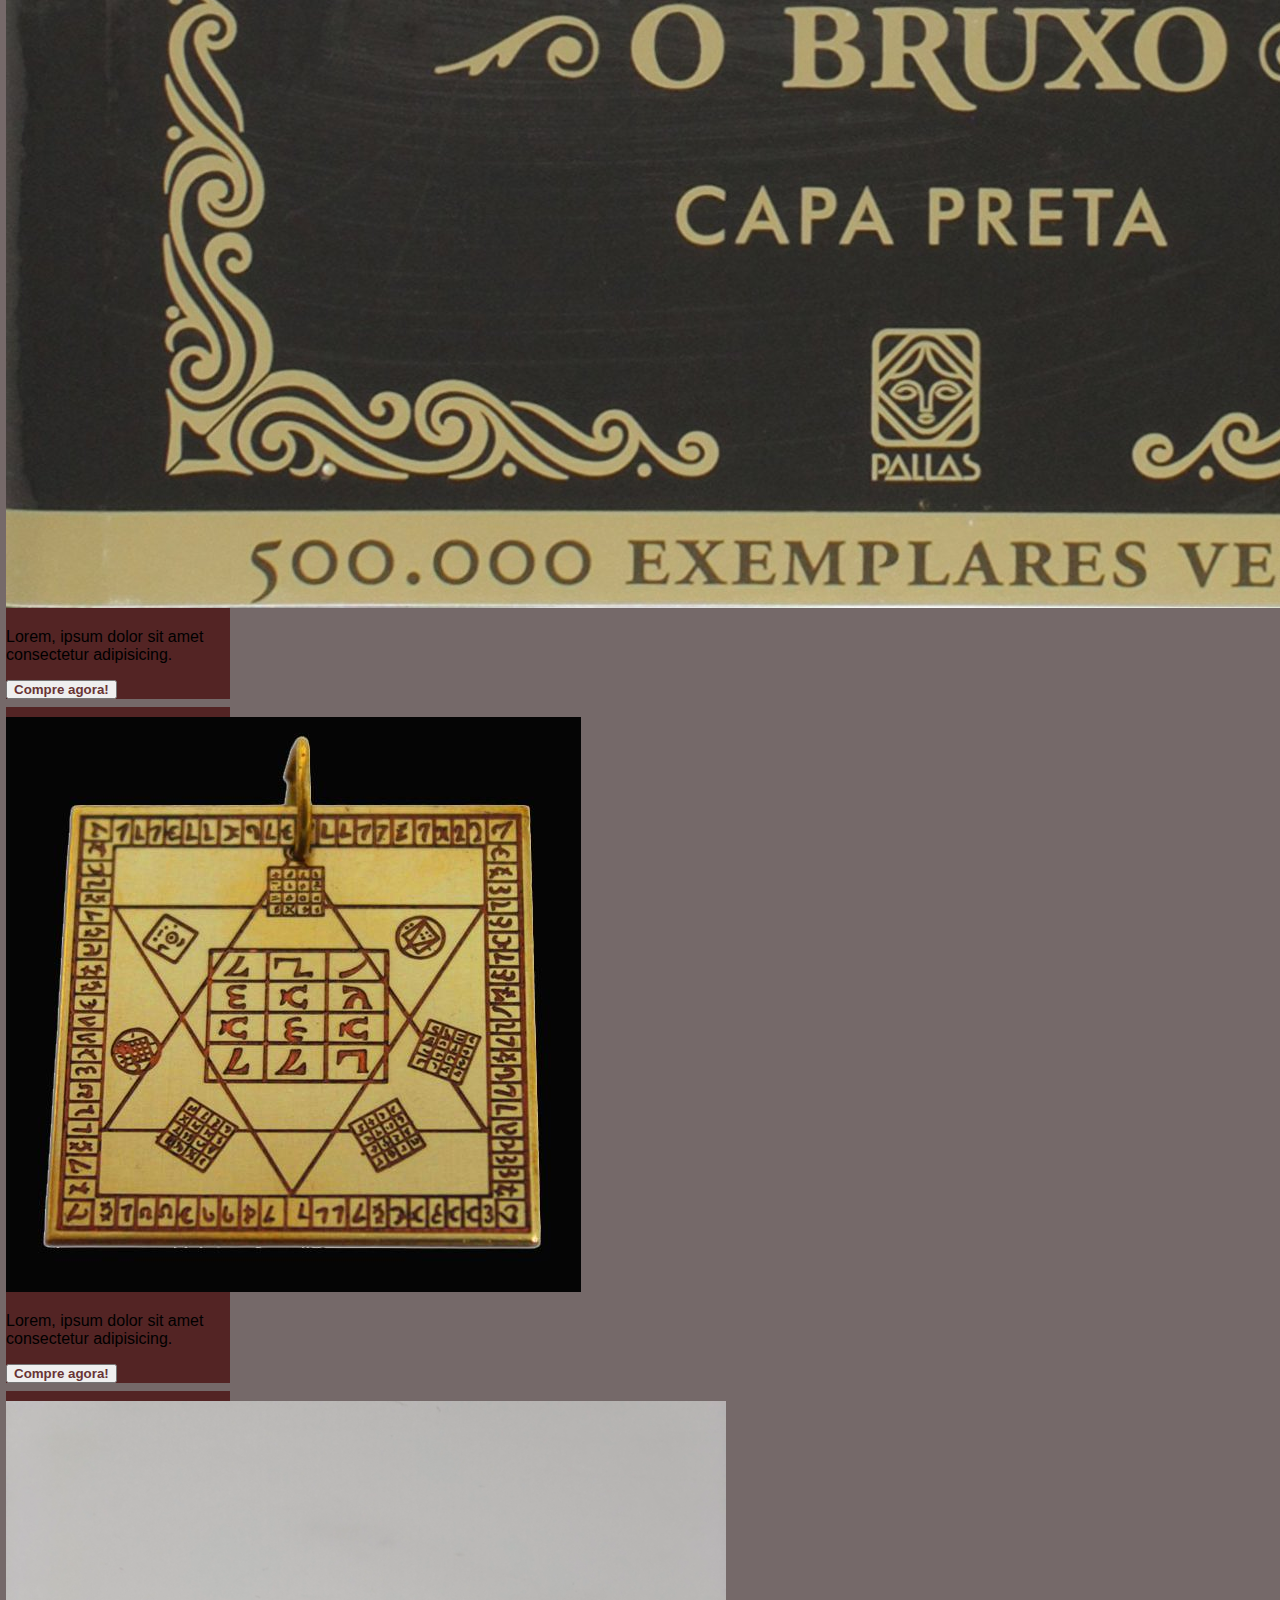
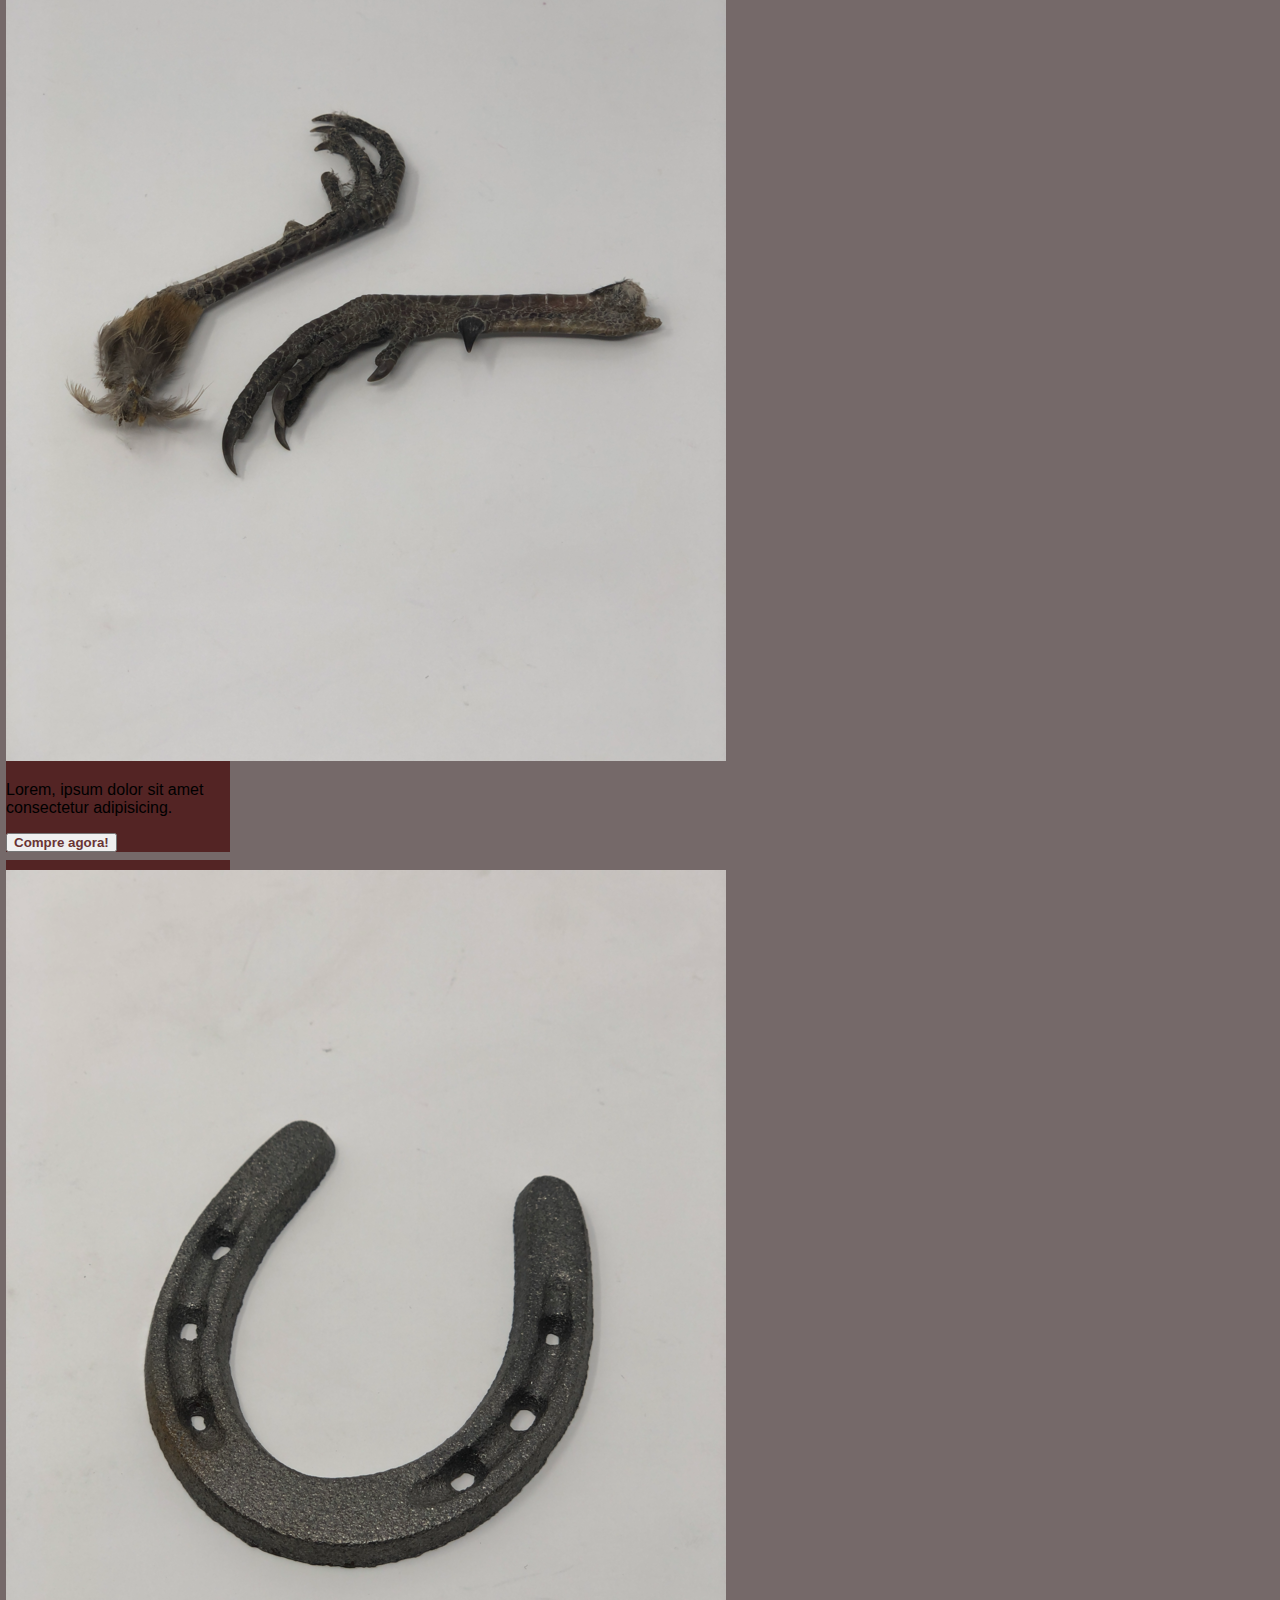
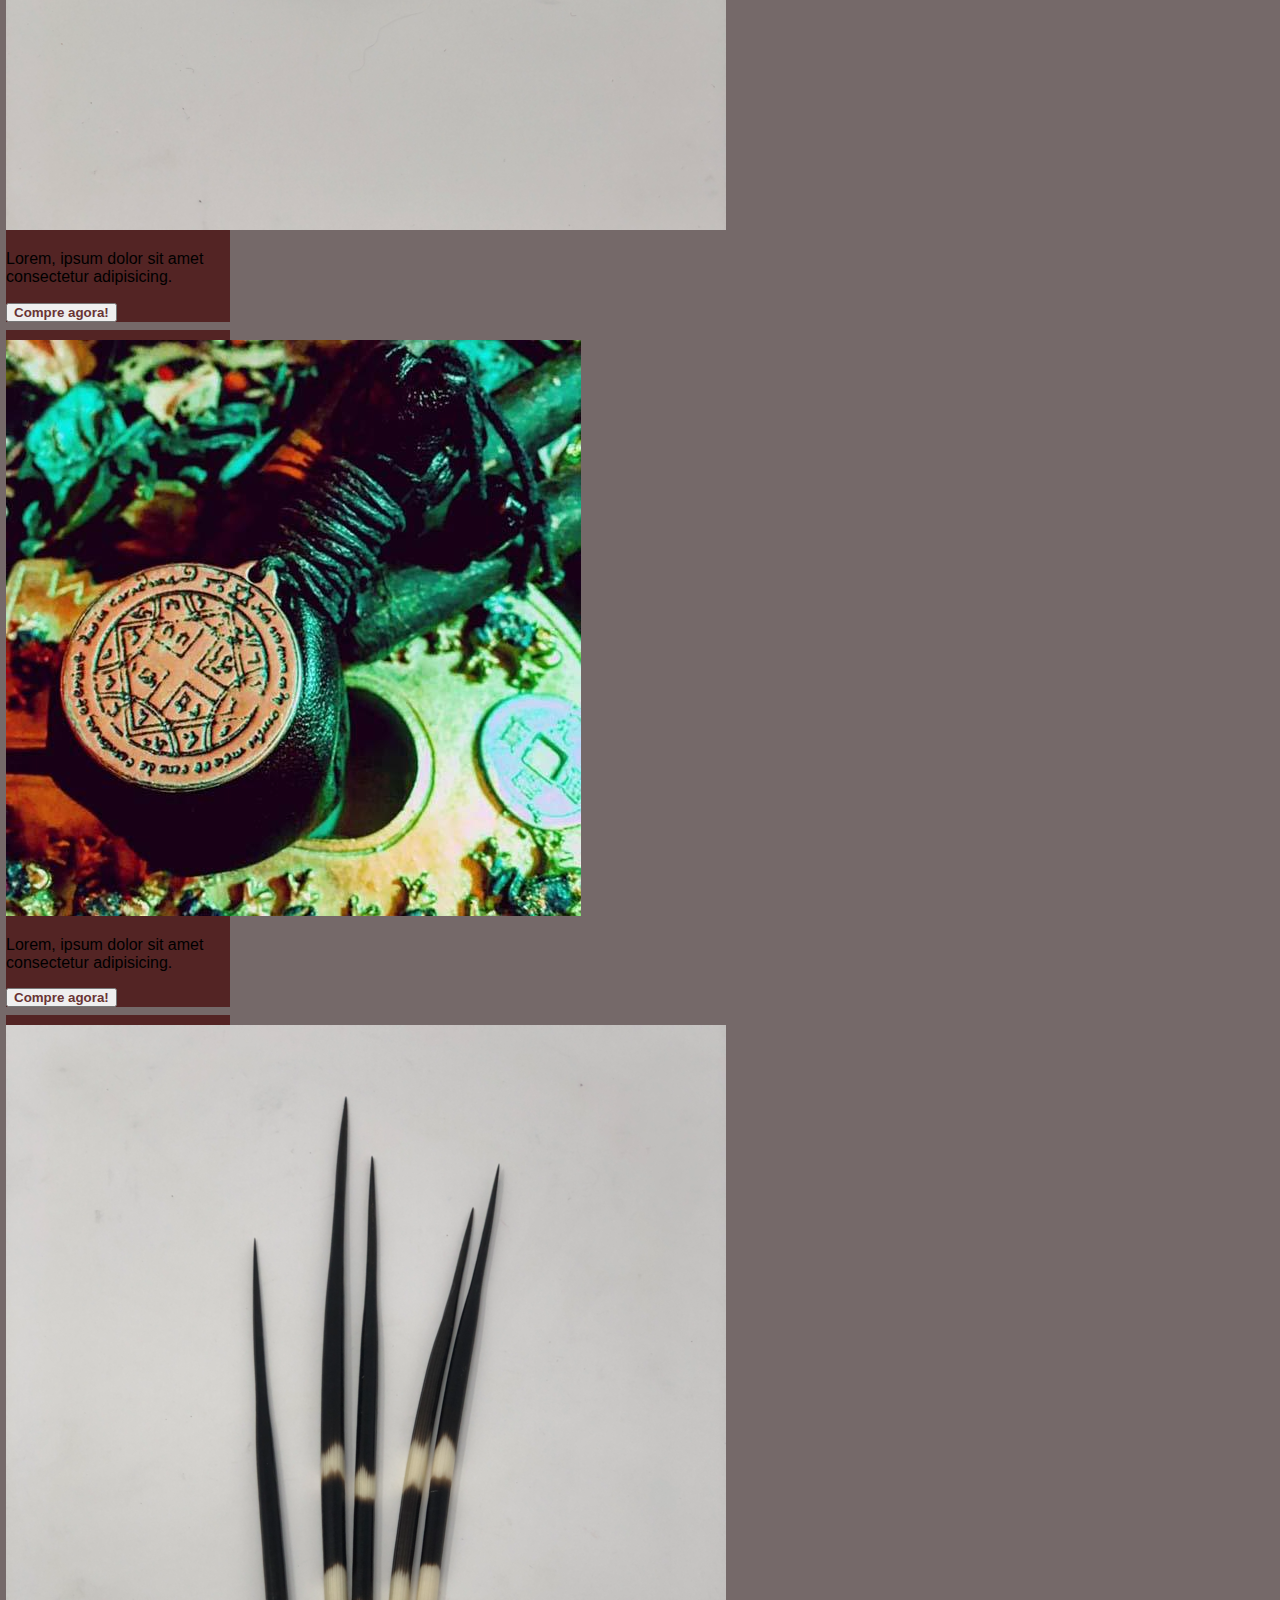
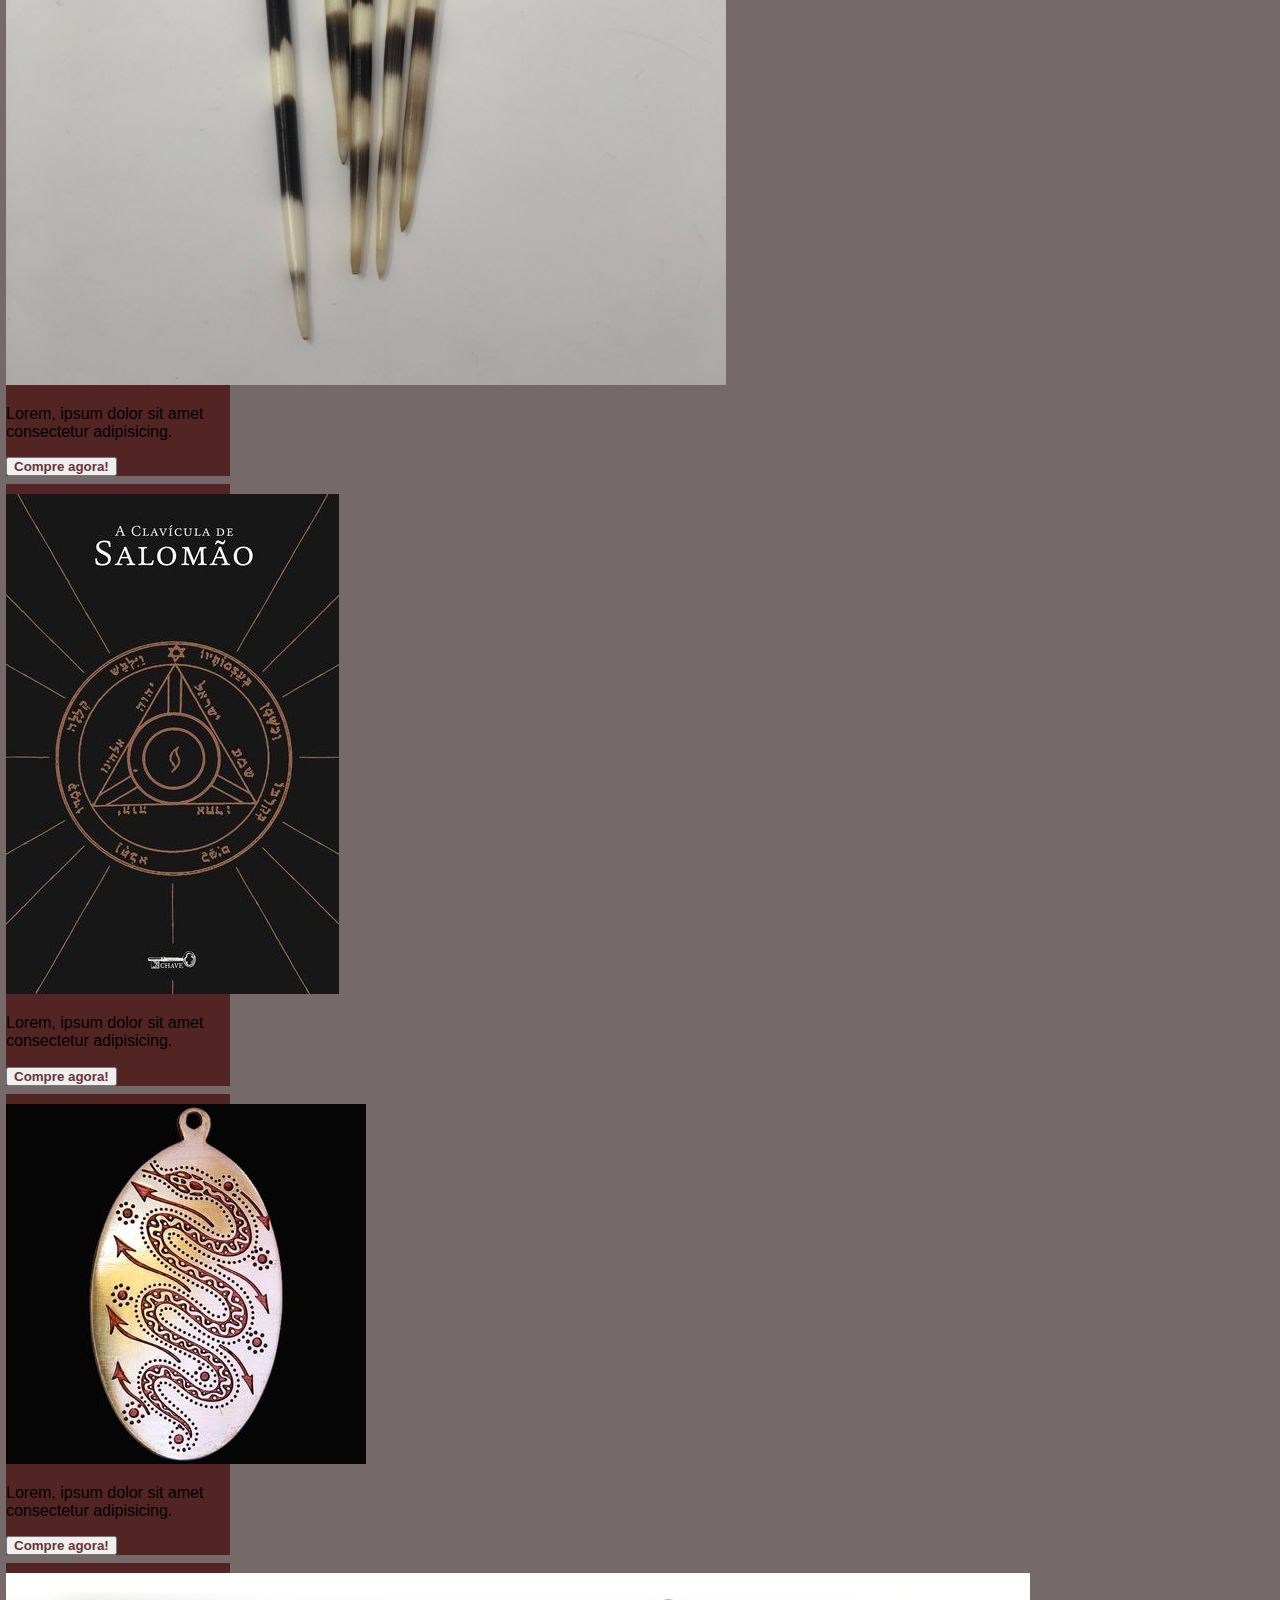
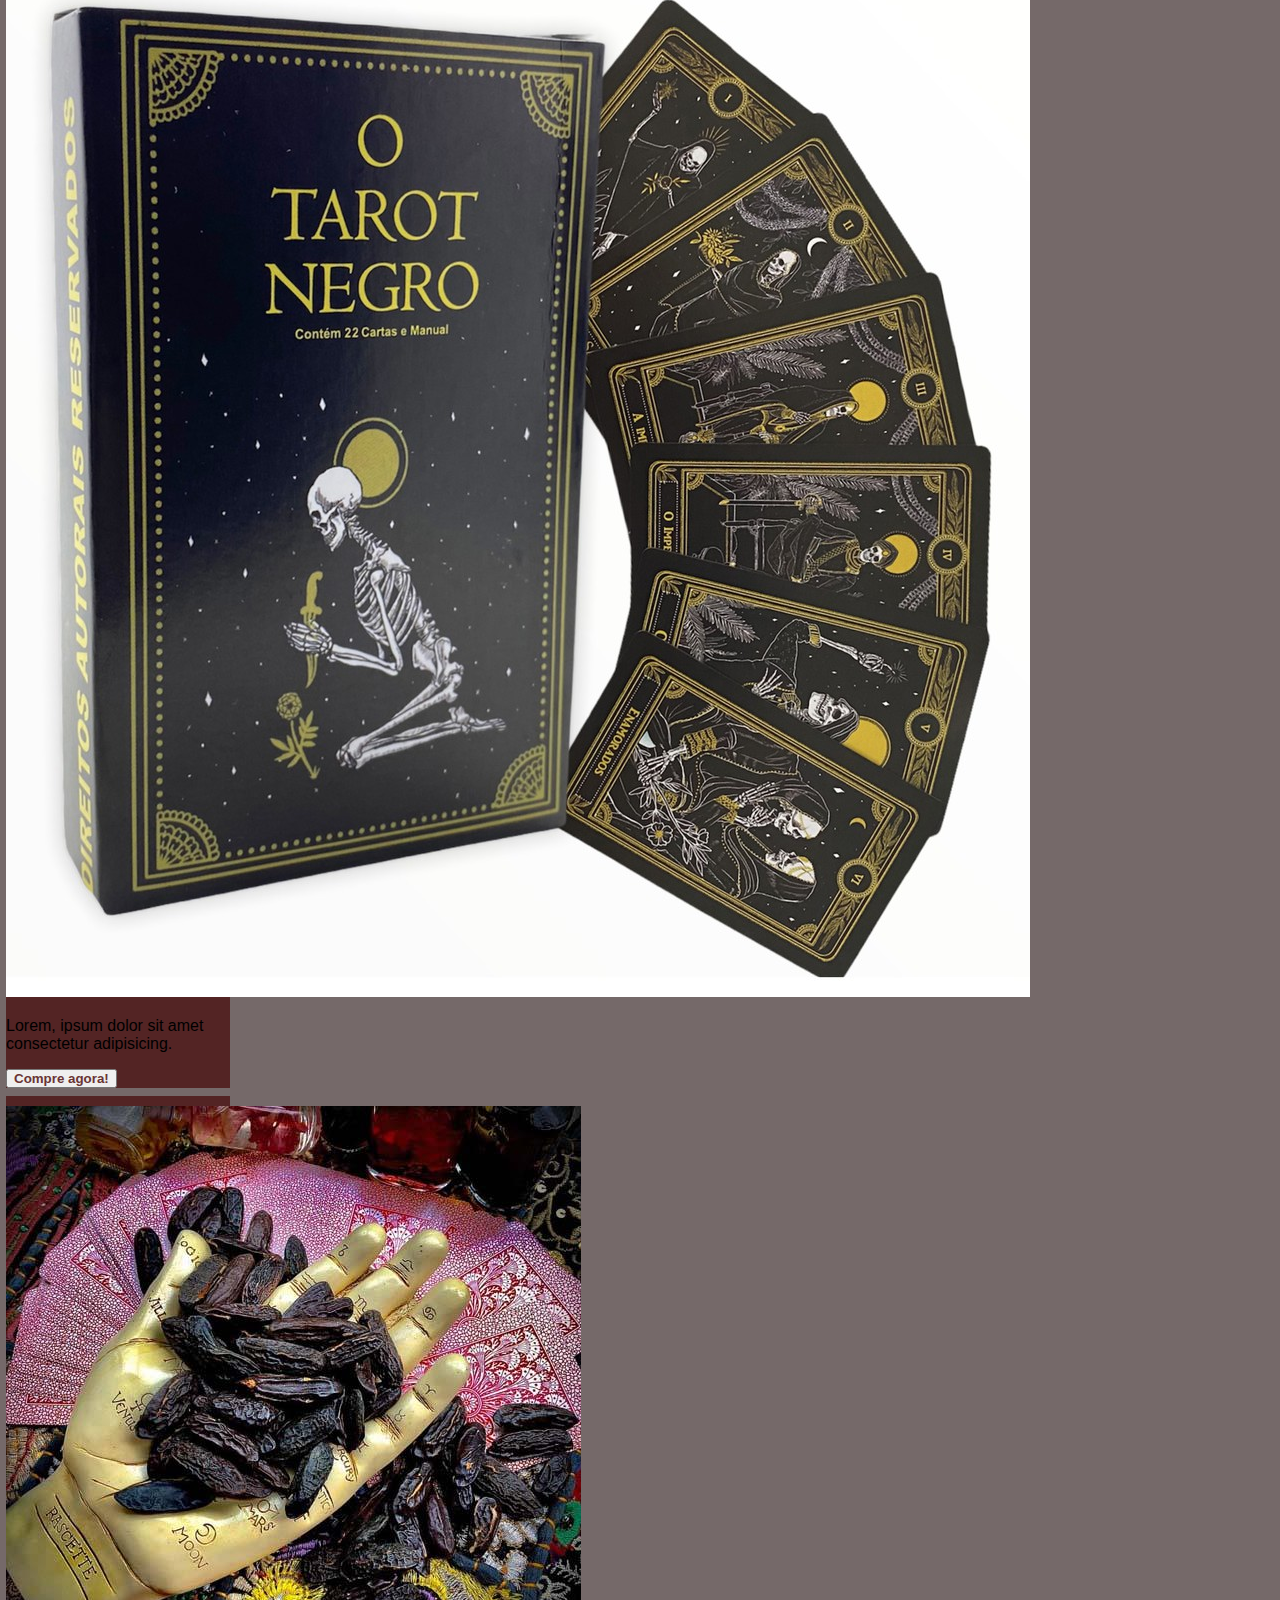
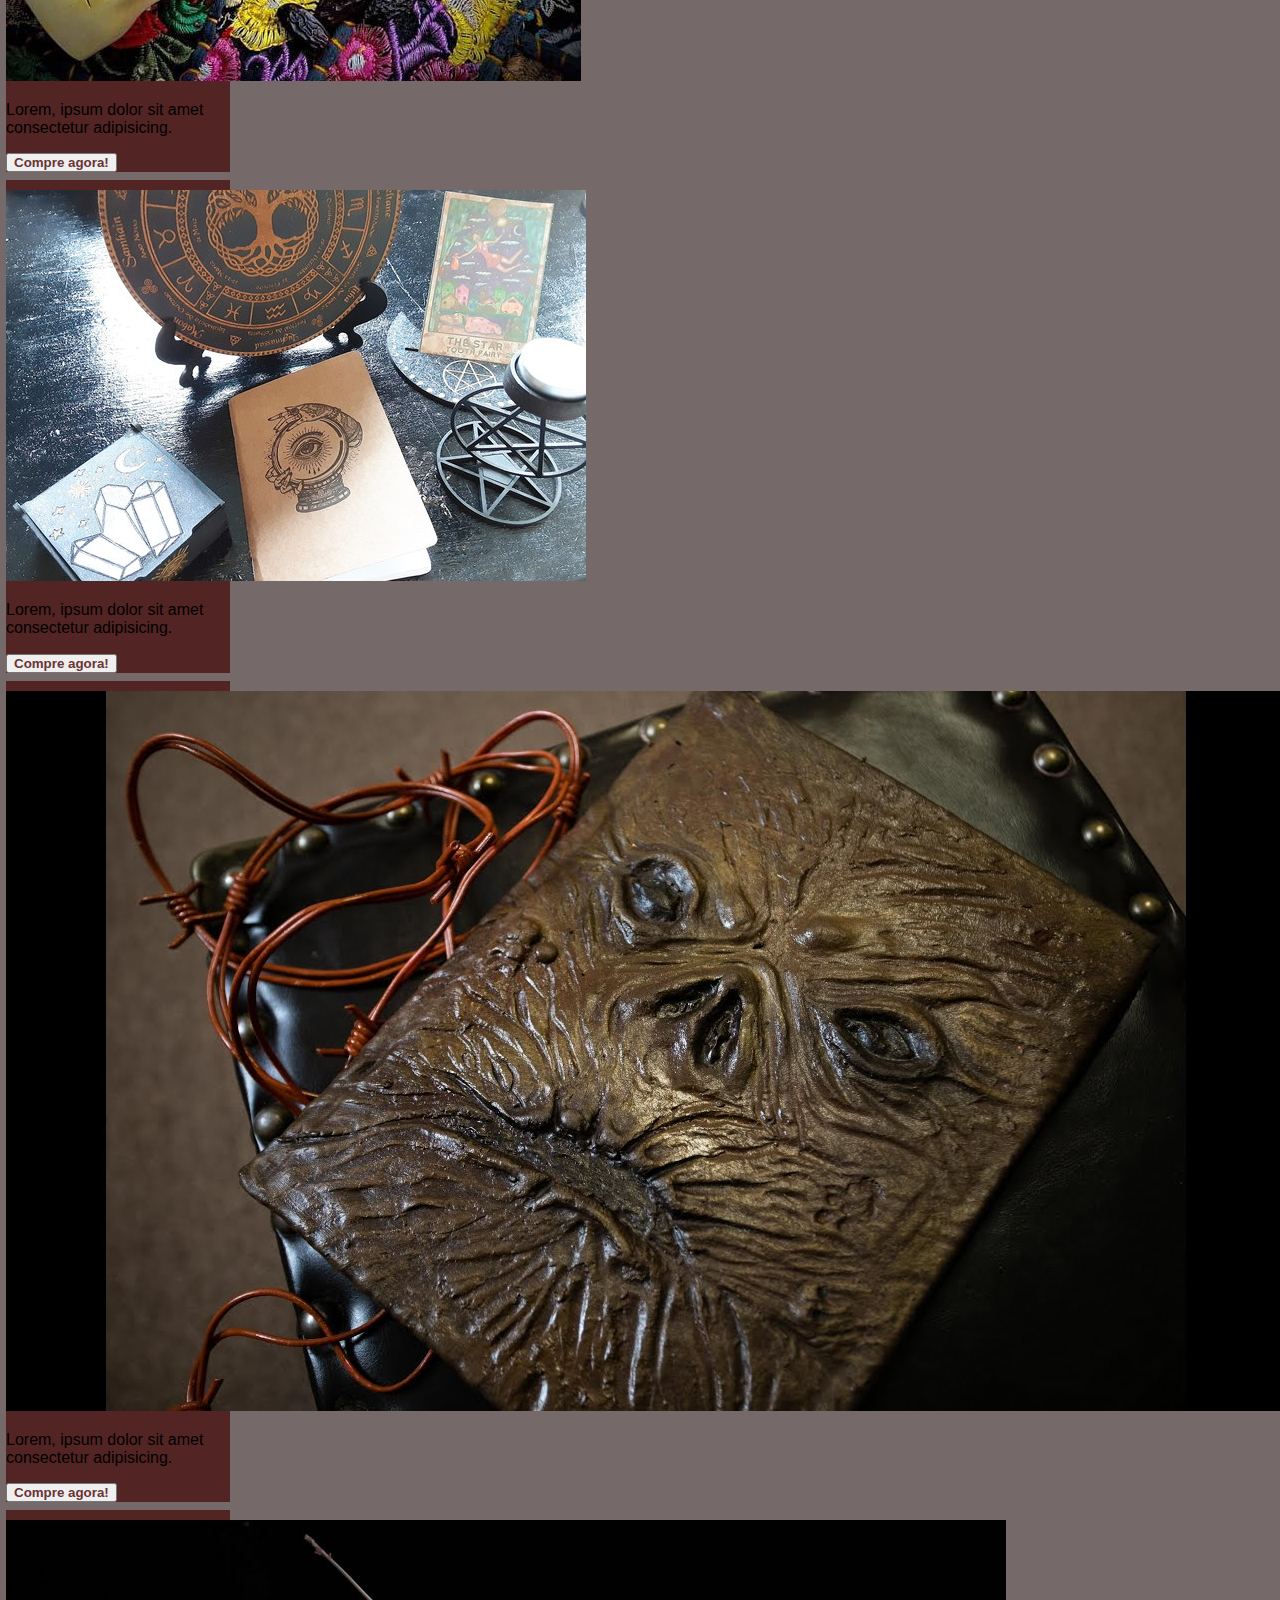
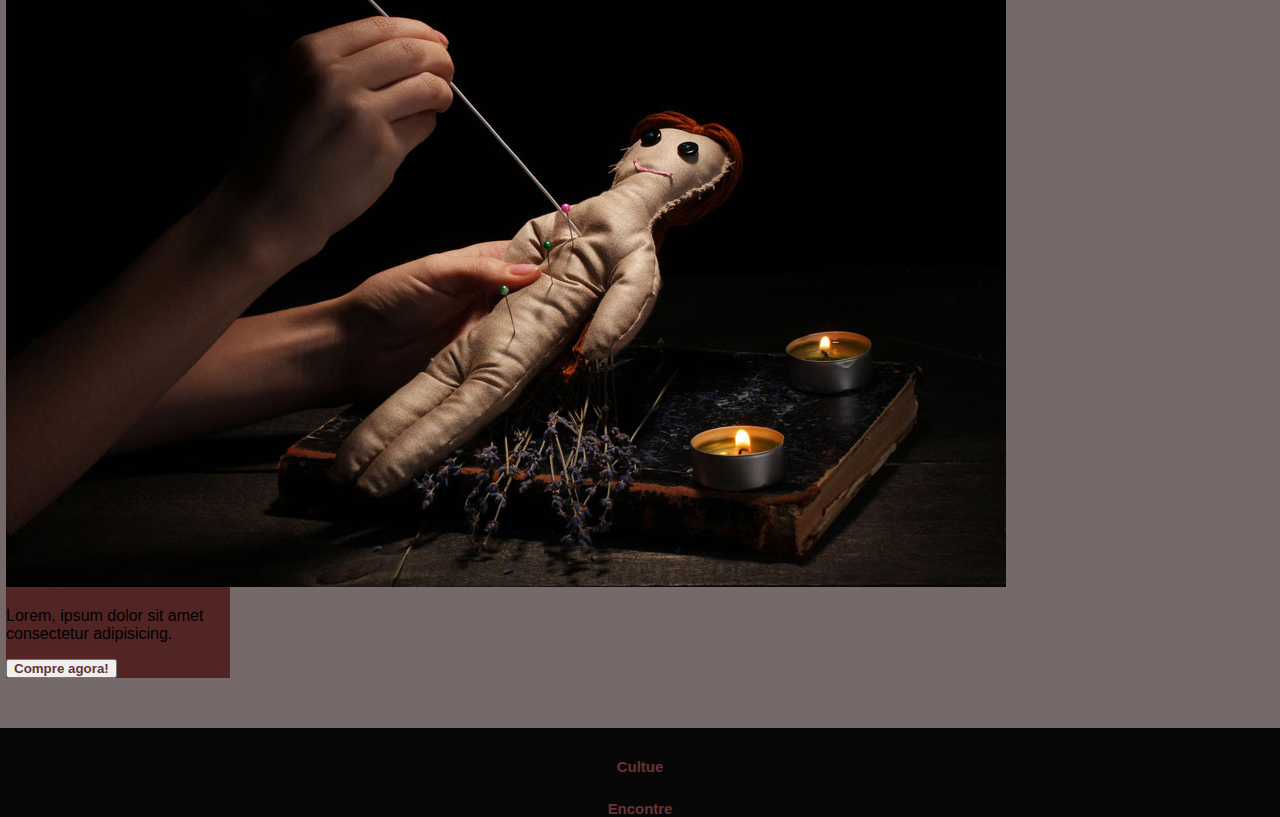
<file: html/index.html>
<!DOCTYPE html>
<html lang="pt-br">

<head>
  <meta charset="UTF-8">
  <meta http-equiv="X-UA-Compatible" content="IE=edge">
  <meta name="viewport" content="width=device-width, initial-scale=1.0">
  <link href="https://cdn.jsdelivr.net/npm/bootstrap@5.1.1/dist/css/bootstrap.min.css" rel="stylesheet"
    integrity="sha384-F3w7mX95PdgyTmZZMECAngseQB83DfGTowi0iMjiWaeVhAn4FJkqJByhZMI3AhiU" crossorigin="anonymous">
  <link rel="stylesheet" href="/css/style.css">
  <title>Empório 7 Pele</title>
</head>

<body>
  <!-- Barra de navegação -->

  <nav class="navbar fixed-top navbar-dark bg-dark">
    <div class="container-fluid">
      <a class="navbar-brand">
        <a href="/html/index.html">
          <img src="/imgs/logo2.png" width="85vw" height="auto" class="d-inline-block align-center mr-2">
          <span class="text-uppercase font-weight-medium"><br>Empório 7 Pele</span>
        </a>
      </a>

      <li class="nav-item">
        <a class="nav-link" href="/html/livros.html">Livros</a>
      </li>

      <li class="nav-item position-relative">
        <a class="nav-link" href="/html/itens.html">Itens</a>
      </li>

      <li class="nav-item position-relative">
        <a class="nav-link" href="/html/rituais.html">Rituais</a>
      </li>

      <li class="nav-item me-auto">
        <a class="nav-link" href="/html/institucional.html">Quem somos </a>
      </li>
    </div>
  </nav>

  <!-- Seção de Intro -->
  <section class="section-content">

    <div class="position-relative">
      <img src="/imgs/bg1.jpg" class="d-block w-100" alt="...">
      <div class="carousel-caption d-none d-md-block position-absolute top-50 start-25">
        <h1>BOAS VINDAS<br>VIAJANTE</h1>

      </div>




  </section>

  <!-- Produtos -->
  <div class="container">

    <div class="row col-md-12">

      <div class="card" style="width: 14rem;">
        <img src="/imgs/carneiro.jpg" class="card-img-top">
        <div class="card-body">
          <p class="card-text">Lorem, ipsum dolor sit amet consectetur adipisicing.</p>
          <button type="button" class="btn btn-secondary btn-sm"><a href="/html/produto.html"><b>Compre
              agora!</b></a></button>
        </div>

      </div>

      <div class="card" style="width: 14rem;">

        <img src="/imgs/boneca.jpg" class="card-img-top">
        <div class="card-body">
          <p class="card-text">Lorem, ipsum dolor sit amet consectetur adipisicing.</p>
          <button type="button" class="btn btn-secondary btn-sm"><a href="/html/produto.html"><b>Compre
              agora!</b></a></button>
        </div>
        </a>
      </div>

      <div class="card" style="width: 14rem;">

        <img src="/imgs/cipriano.jpg" class="card-img-top">
        <div class="card-body">
          <p class="card-text">Lorem, ipsum dolor sit amet consectetur adipisicing.</p>
          <button type="button" class="btn btn-secondary btn-sm"><a href="/html/produto.html"><b>Compre
              agora!</b></a></button>
        </div>
        </a>
      </div>

      <div class="card" style="width: 14rem;">

        <img src="/imgs/dee.jpg" class="card-img-top">
        <div class="card-body">
          <p class="card-text">Lorem, ipsum dolor sit amet consectetur adipisicing.</p>
          <button type="button" class="btn btn-secondary btn-sm"><a href="/html/produto.html"><b>Compre
              agora!</b></a></button>
        </div>
        </a>
      </div>

      <div class="card" style="width: 14rem;">

        <img src="/imgs/faisao.png" class="card-img-top">
        <div class="card-body">
          <p class="card-text">Lorem, ipsum dolor sit amet consectetur adipisicing.</p>
          <button type="button" class="btn btn-secondary btn-sm"><a href="/html/produto.html"><b>Compre
              agora!</b></a></button>
        </div>
        </a>
      </div>

      <div class="card" style="width: 14rem;">

        <img src="/imgs/ferradura.png" class="card-img-top">
        <div class="card-body">
          <p class="card-text">Lorem, ipsum dolor sit amet consectetur adipisicing.</p>
          <button type="button" class="btn btn-secondary btn-sm"><a href="/html/produto.html"><b>Compre
              agora!</b></a></button>
        </div>
        </a>
      </div>

      <div class="card" style="width: 14rem;">

        <img src="/imgs/mojo.jpg" class="card-img-top">
        <div class="card-body">
          <p class="card-text">Lorem, ipsum dolor sit amet consectetur adipisicing.</p>
          <button type="button" class="btn btn-secondary btn-sm"><a href="/html/produto.html"><b>Compre
              agora!</b></a></button>
        </div>
        </a>
      </div>

      <div class="card" style="width: 14rem;">

        <img src="/imgs/porco.png" class="card-img-top">
        <div class="card-body">
          <p class="card-text">Lorem, ipsum dolor sit amet consectetur adipisicing.</p>
          <button type="button" class="btn btn-secondary btn-sm"><a href="/html/produto.html"><b>Compre
              agora!</b></a></button>
        </div>
        </a>
      </div>

      <div class="card" style="width: 14rem;">

        <img src="/imgs/salomao.jpg" class="card-img-top">
        <div class="card-body">
          <p class="card-text">Lorem, ipsum dolor sit amet consectetur adipisicing.</p>
          <button type="button" class="btn btn-secondary btn-sm"><a href="/html/produto.html"><b>Compre
              agora!</b></a></button>
        </div>
        </a>
      </div>

      <div class="card" style="width: 14rem;">

        <img src="/imgs/talisman.jpg" class="card-img-top">
        <div class="card-body">
          <p class="card-text">Lorem, ipsum dolor sit amet consectetur adipisicing.</p>
          <button type="button" class="btn btn-secondary btn-sm"><a href="/html/produto.html"><b>Compre
              agora!</b></a></button>
        </div>
        </a>
      </div>

      <div class="card" style="width: 14rem;">

        <img src="/imgs/tarot.jpg" class="card-img-top">
        <div class="card-body">
          <p class="card-text">Lorem, ipsum dolor sit amet consectetur adipisicing.</p>
          <button type="button" class="btn btn-secondary btn-sm"><a href="/html/produto.html"><b>Compre
              agora!</b></a></button>
        </div>
        </a>
      </div>

      <div class="card" style="width: 14rem;">

        <img src="/imgs/tonka.jpg" class="card-img-top">
        <div class="card-body">
          <p class="card-text">Lorem, ipsum dolor sit amet consectetur adipisicing.</p>
          <button type="button" class="btn btn-secondary btn-sm"><a href="/html/produto.html"><b>Compre
              agora!</b></a></button>
        </div>
        </a>
      </div>

      <div class="card" style="width: 14rem;">

        <img src="/imgs/kit.jpg" class="card-img-top">
        <div class="card-body">
          <p class="card-text">Lorem, ipsum dolor sit amet consectetur adipisicing.</p>
          <button type="button" class="btn btn-secondary btn-sm"><a href="/html/produto.html"><b>Compre
              agora!</b></a></button>
        </div>
        </a>
      </div>

      <div class="card" style="width: 14rem;">

        <img src="/imgs/necronomicon.jpg" class="card-img-top">
        <div class="card-body">
          <p class="card-text">Lorem, ipsum dolor sit amet consectetur adipisicing.</p>
          <button type="button" class="btn btn-secondary btn-sm"><a href="/html/produto.html"><b>Compre
              agora!</b></a></button>
        </div>
        </a>
      </div>

      <div class="card" style="width: 14rem;">

        <img src="/imgs/voodoo.jpg" class="card-img-top">
        <div class="card-body">
          <p class="card-text">Lorem, ipsum dolor sit amet consectetur adipisicing.</p>
          <button type="button" class="btn btn-secondary btn-sm"><a href="/html/produto.html"><b>Compre
              agora!</b></a></button>
        </div>
        </a>
      </div>

    </div>
  </div>

  <!-- Footer -->
  <footer>
    <div class="row">
      <div class="col-xm-12 col-sm-12 col-md-4 col-lg-4 col-xl-4 position-relative">
        <a href="https://myspace.com">
          <h5 class="text-center">Cultue<span class="position-absolute top-0 start-0"></span></h5>
        </a>
      </div>
      <div class="col-xm-12 col-sm-12 col-md-4 col-lg-4 col-xl-4 position-relative">
        <a href="https://goo.gl/maps/nkN6XScWKcxW5ruDA">
          <h5 class="text-center">Encontre<span class="position-absolute top-0 start-100"></span></h5>
        </a>
      </div>
    </div>

  </footer>


</body>

<!-- Script Bundle Bootstrap -->
<script src="https://cdn.jsdelivr.net/npm/bootstrap@5.1.1/dist/js/bootstrap.bundle.min.js"
  integrity="sha384-/bQdsTh/da6pkI1MST/rWKFNjaCP5gBSY4sEBT38Q/9RBh9AH40zEOg7Hlq2THRZ" crossorigin="anonymous"></script>

</html>
</file>
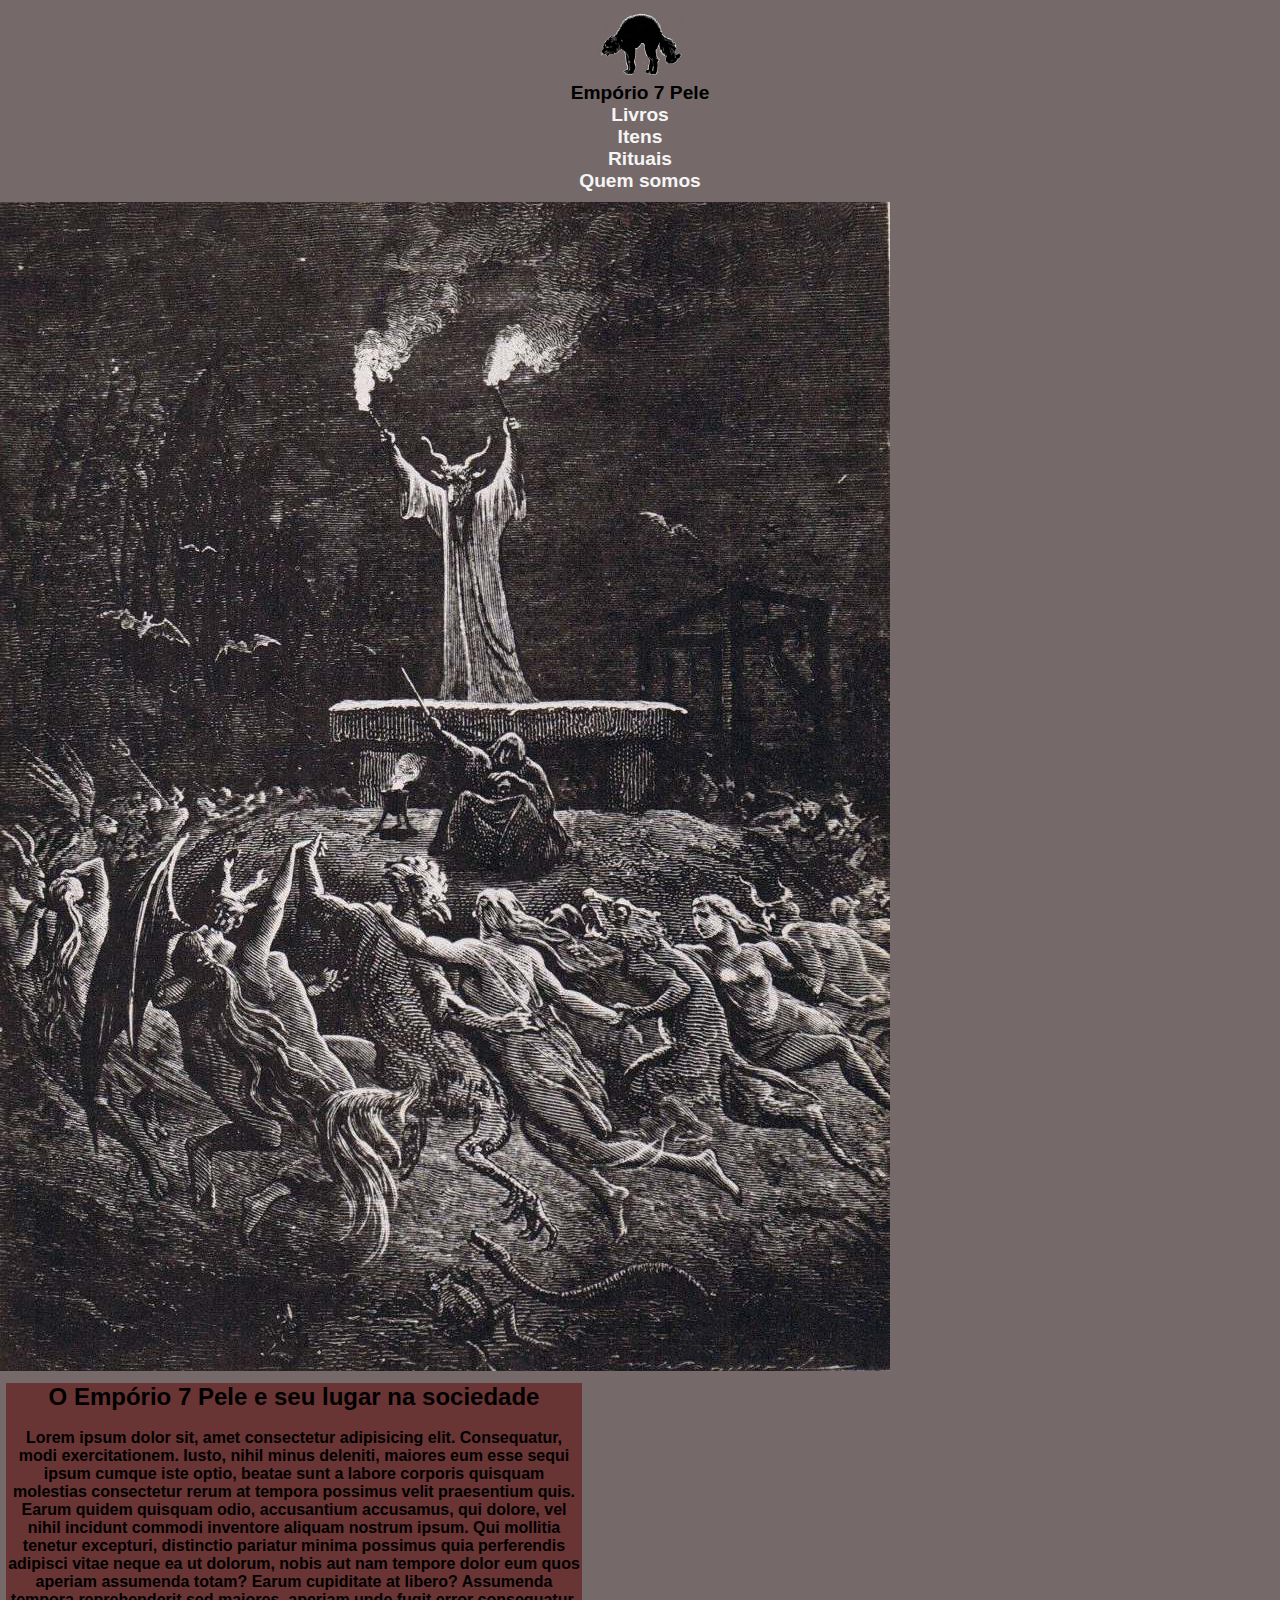
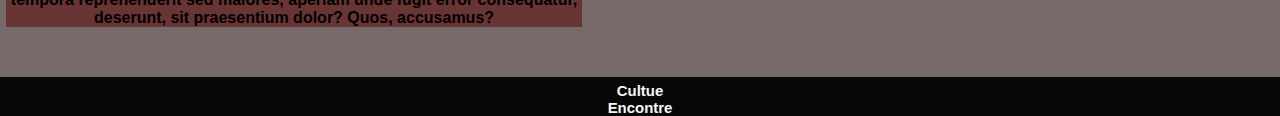
<file: institucional.html>
<!DOCTYPE html>
<html lang="pt-br">

<head>
    <meta charset="UTF-8">
    <meta http-equiv="X-UA-Compatible" content="IE=edge">
    <meta name="viewport" content="width=device-width, initial-scale=1.0">
    <link href="https://cdn.jsdelivr.net/npm/bootstrap@5.1.1/dist/css/bootstrap.min.css" rel="stylesheet"
        integrity="sha384-F3w7mX95PdgyTmZZMECAngseQB83DfGTowi0iMjiWaeVhAn4FJkqJByhZMI3AhiU" crossorigin="anonymous">
    <link rel="stylesheet" href="style.css">
    <title>Empório 7 Pele - Quem somos</title>
</head>

<body>

    <!-- Barra de navegação -->
    <nav class="navbar navbar-dark bg-dark md-12">
        <div class="container-fluid">
            <a class="navbar-brand">
                <img src="./imgs/logo2.png" width="85vw" alt="auto" class="d-inline-block align-center mr-2">
                <span class="text-uppercase font-weight-medium"><br>Empório 7 Pele</span>
            </a>

            <li class="nav-item position-relative">
                <a class="nav-link" href="./livros.html">Livros</a>
            </li>

            <li class="nav-item position-relative">
                <a class="nav-link" href="./itens.html">Itens</a>
            </li>

            <li class="nav-item position-relative">
                <a class="nav-link" href="./rituais.html">Rituais</a>
            </li>

            <li class="nav-item me-auto">
                <a class="nav-link" href="./institucional.html">Quem somos </a>
            </li>
        </div>
    </nav>

    <!-- Seção -->
    <div class="position-relative">
        <div class="card-body">
            <div class="position-relative top-0 start-0 mt-3 ml-10" style="width: 45vw;">
                <img src="./imgs/institu.jpg">
            </div>
        </div>


        <div class="card text-end position-absolute top-0 end-0 mt-0 mt-4 mr-5 border" style="width: 45vw;">
            <div class="card-body">
                <h2 class="card-title text-decoration-underline">O Empório 7 Pele e seu lugar na sociedade</h2>
                <p class="card-text"><br>Lorem ipsum dolor sit, amet consectetur adipisicing elit. Consequatur, modi
                    exercitationem. Iusto, nihil minus deleniti, maiores eum esse sequi ipsum cumque iste optio,
                    beatae sunt a labore corporis quisquam molestias consectetur rerum at tempora possimus velit
                    praesentium quis. Earum quidem quisquam odio, accusantium accusamus, qui dolore, vel nihil
                    incidunt commodi inventore aliquam nostrum ipsum. Qui mollitia tenetur excepturi, distinctio
                    pariatur minima possimus quia perferendis adipisci vitae neque ea ut dolorum, nobis aut nam
                    tempore dolor eum quos aperiam assumenda totam? Earum cupiditate at libero? Assumenda tempora
                    reprehenderit sed maiores, aperiam unde fugit error consequatur, deserunt, sit praesentium
                    dolor? Quos, accusamus?
                </p>
            </div>
        </div>

    </div>


    </section>

    <!-- Footer -->
    <footer>
        <div class="row">
            <div class="col-xm-12 col-sm-12 col-md-4 col-lg-4 col-xl-4">
                <a href="https://myspace.com">
                    <h5 class="text-center">Cultue</h5>
                </a>
            </div>
            <div class="col-xm-12 col-sm-12 col-md-4 col-lg-4 col-xl-4">
                <a href="https://goo.gl/maps/nkN6XScWKcxW5ruDA">
                    <h5 class="text-center">Encontre</h5>
                </a>
            </div>
        </div>

    </footer>

</body>

<script src="https://cdn.jsdelivr.net/npm/bootstrap@5.1.1/dist/js/bootstrap.bundle.min.js"
    integrity="sha384-/bQdsTh/da6pkI1MST/rWKFNjaCP5gBSY4sEBT38Q/9RBh9AH40zEOg7Hlq2THRZ"
    crossorigin="anonymous"></script>

</html>
</file>
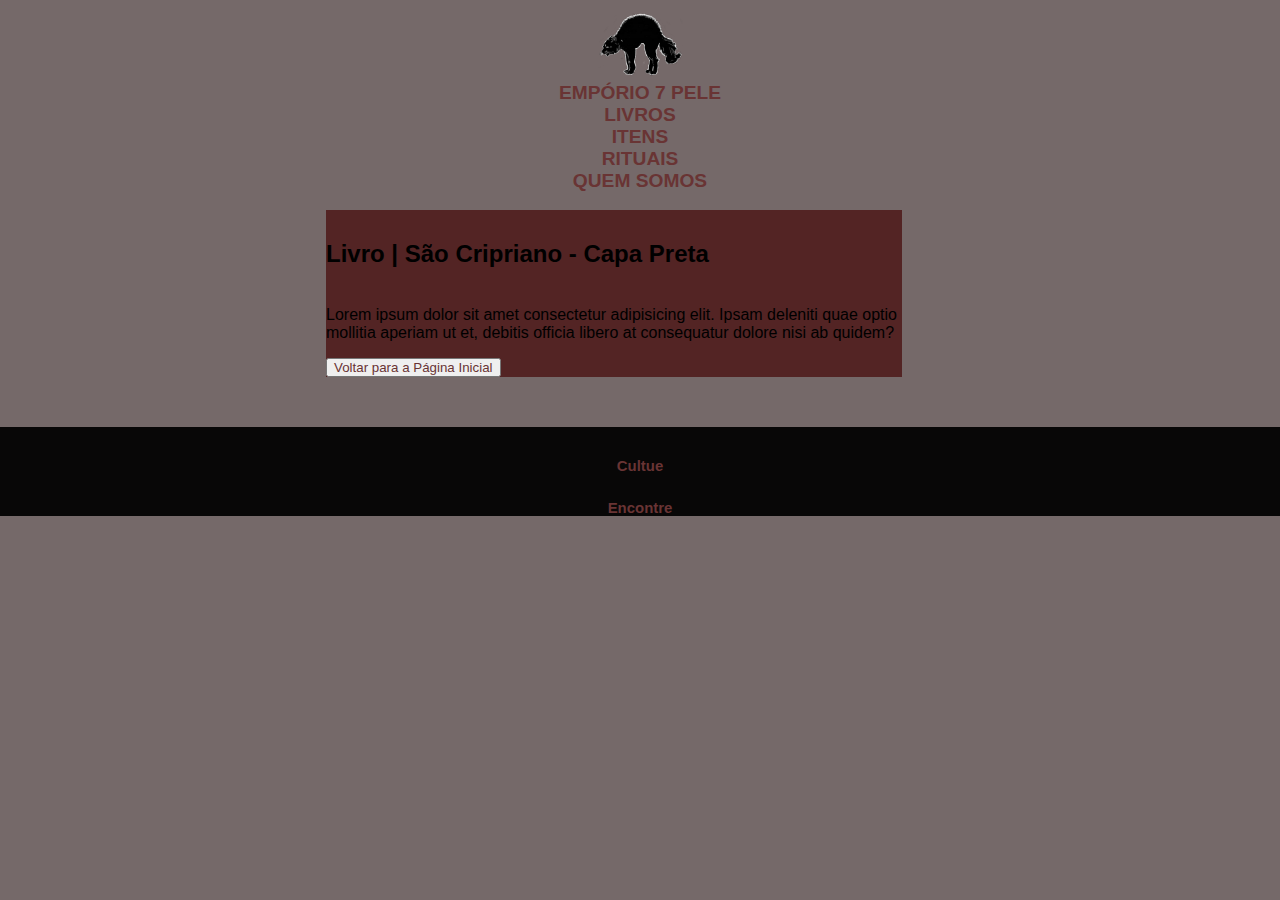
<file: html/checkout.html>
<!DOCTYPE html>
<html lang="pt-br">

<head>
    <meta charset="UTF-8">
    <meta http-equiv="X-UA-Compatible" content="IE=edge">
    <meta name="viewport" content="width=device-width, initial-scale=1.0">
    <link href="https://cdn.jsdelivr.net/npm/bootstrap@5.1.1/dist/css/bootstrap.min.css" rel="stylesheet"
        integrity="sha384-F3w7mX95PdgyTmZZMECAngseQB83DfGTowi0iMjiWaeVhAn4FJkqJByhZMI3AhiU" crossorigin="anonymous">
    <link rel="stylesheet" href="/css/style.css">
    <title>Empório 7 Pele</title>
</head>

<body>

    <!-- Barra de navegação -->

    <nav class="navbar navbar-dark bg-dark md-12">
        <div class="container-fluid">
            <a class="navbar-brand">
                <a href="/index.html">
                    <img src="/imgs/logo2.png" width="85vw" alt="auto" class="d-inline-block align-center mr-2">
                    <span class="text-uppercase font-weight-medium"><br>Empório 7 Pele</span>
                </a>
            </a>

            <li class="nav-item position-relative">
                <a class="nav-link" href="/html/livros.html">Livros</a>
            </li>

            <li class="nav-item position-relative">
                <a class="nav-link" href="/html/itens.html">Itens</a>
            </li>

            <li class="nav-item position-relative">
                <a class="nav-link" href="/html/rituais.html">Rituais</a>
            </li>

            <li class="nav-item me-auto">
                <a class="nav-link" href="/html/institucional.html">Quem somos </a>
            </li>
        </div>
    </nav>

    <!-- Mensagem final -->

    <section class="card-final">
        <div class="card text-center top-0 ms-100 border" style="width: 45vw;">
            <div class="card-body">
                <h2 class="card-title"><b>Livro</b> | São Cripriano - Capa Preta</h2>
                <p class="card-text"><br>Lorem ipsum dolor sit amet consectetur adipisicing elit. Ipsam deleniti quae
                    optio mollitia aperiam ut et, debitis officia libero at consequatur dolore nisi ab quidem?
                </p>
                <button type="button" class="btn btn-secondary btn-sm border"><a href="/index.html">Voltar para a
                        Página Inicial</a></button>
            </div>
        </div>
        </div>
    </section>


    <!-- Footer -->
    <footer>
        <div class="row">
            <div class="col-xm-12 col-sm-12 col-md-4 col-lg-4 col-xl-4 position-relative">
                <a href="https://myspace.com">
                    <h5 class="text-center">Cultue<span class="position-absolute top-0 start-0"></span></h5>
                </a>
            </div>
            <div class="col-xm-12 col-sm-12 col-md-4 col-lg-4 col-xl-4 position-relative">
                <a href="https://goo.gl/maps/nkN6XScWKcxW5ruDA">
                    <h5 class="text-center">Encontre<span class="position-absolute top-0 start-100"></span></h5>
                </a>
            </div>
        </div>

    </footer>

</body>

<!-- Script Bundle Bootstrap -->
<script src="https://cdn.jsdelivr.net/npm/bootstrap@5.1.1/dist/js/bootstrap.bundle.min.js"
    integrity="sha384-/bQdsTh/da6pkI1MST/rWKFNjaCP5gBSY4sEBT38Q/9RBh9AH40zEOg7Hlq2THRZ"
    crossorigin="anonymous"></script>

</html>
</file>
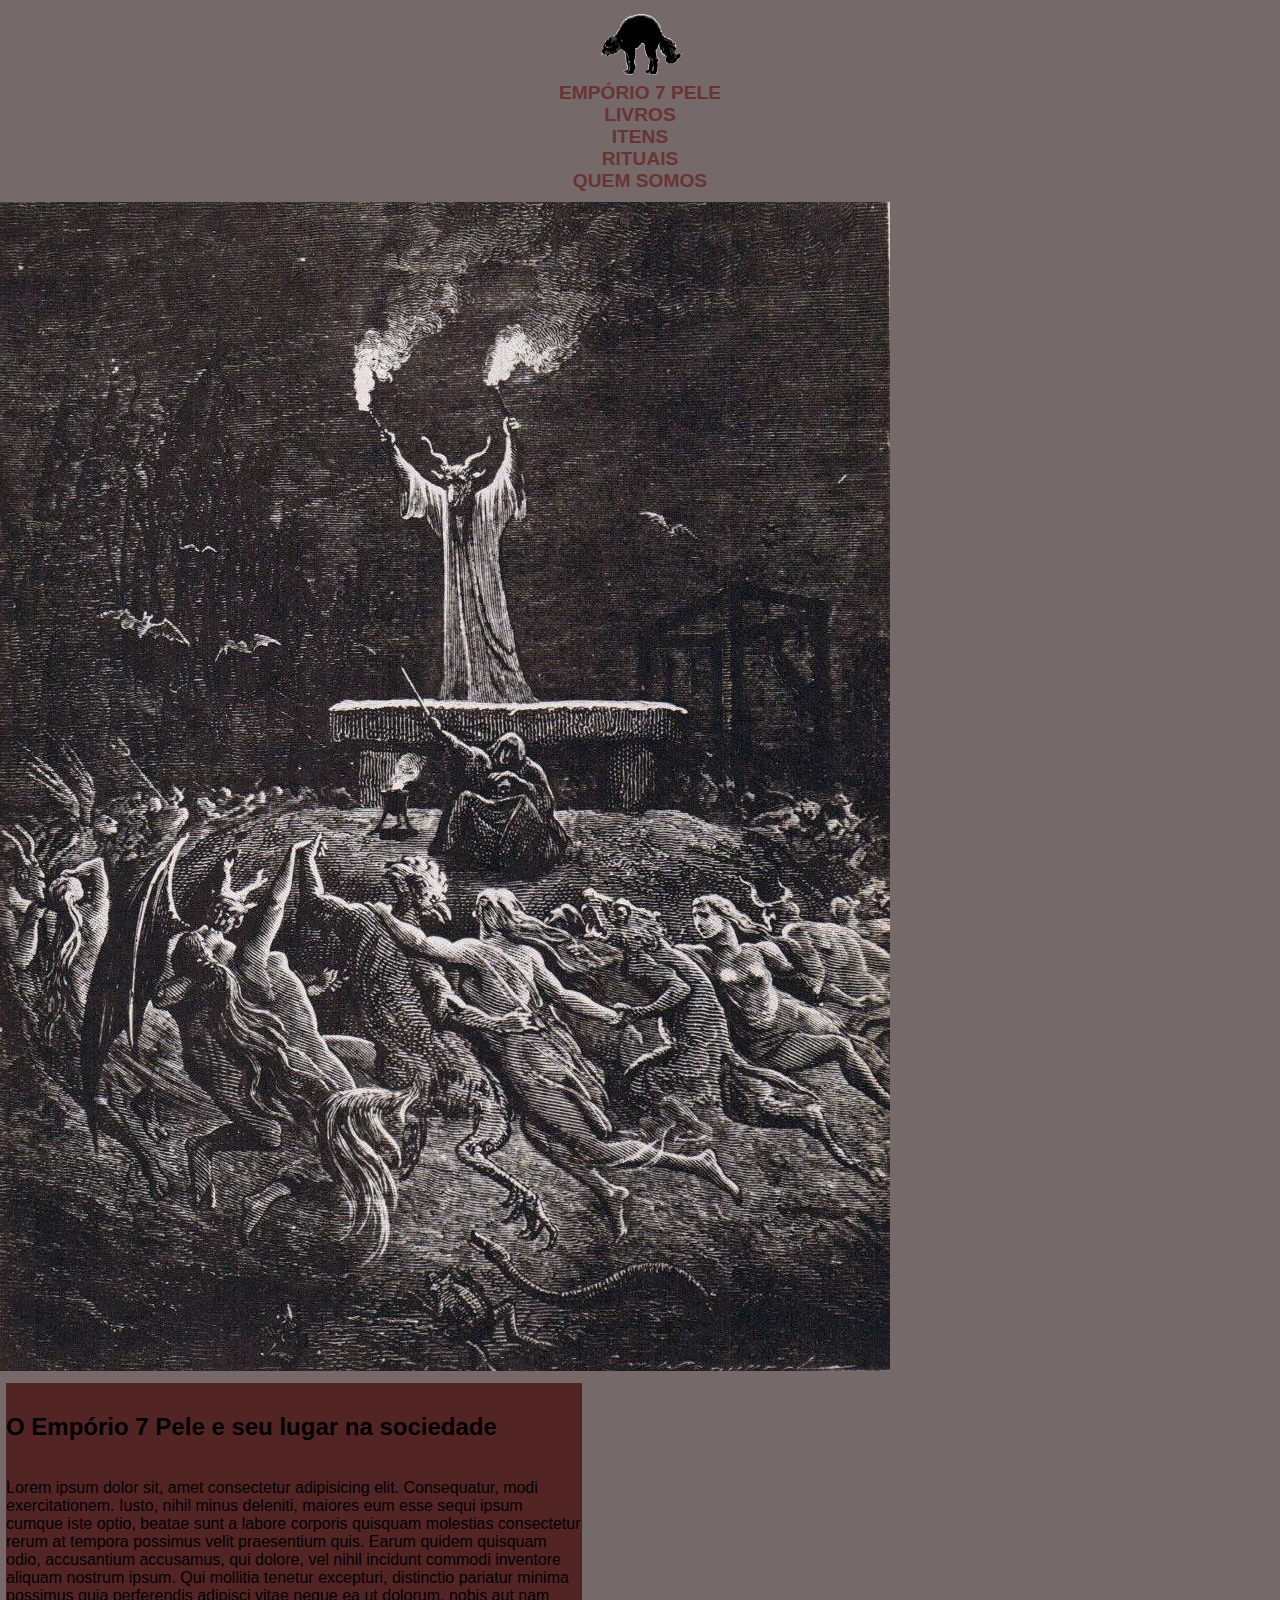
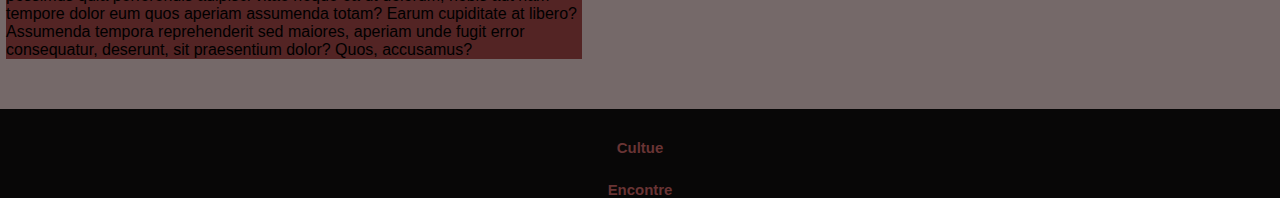
<file: html/institucional.html>
<!DOCTYPE html>
<html lang="pt-br">

<head>
    <meta charset="UTF-8">
    <meta http-equiv="X-UA-Compatible" content="IE=edge">
    <meta name="viewport" content="width=device-width, initial-scale=1.0">
    <link href="https://cdn.jsdelivr.net/npm/bootstrap@5.1.1/dist/css/bootstrap.min.css" rel="stylesheet"
        integrity="sha384-F3w7mX95PdgyTmZZMECAngseQB83DfGTowi0iMjiWaeVhAn4FJkqJByhZMI3AhiU" crossorigin="anonymous">
    <link rel="stylesheet" href="/css/style.css">
    <title>Empório 7 Pele - Quem somos</title>
</head>

<body>

    <!-- Barra de navegação -->

    <nav class="navbar navbar-dark bg-dark md-12">
        <div class="container-fluid">
            <a class="navbar-brand">
                <a href="/index.html">
                    <img src="/imgs/logo2.png" width="85vw" alt="auto" class="d-inline-block align-center mr-2">
                    <span class="text-uppercase font-weight-medium"><br>Empório 7 Pele</span>
                </a>
            </a>

            <li class="nav-item position-relative">
                <a class="nav-link" href="/html/livros.html">Livros</a>
            </li>

            <li class="nav-item position-relative">
                <a class="nav-link" href="/html/itens.html">Itens</a>
            </li>

            <li class="nav-item position-relative">
                <a class="nav-link" href="/html/rituais.html">Rituais</a>
            </li>

            <li class="nav-item me-auto">
                <a class="nav-link" href="/html/institucional.html">Quem somos </a>
            </li>
        </div>
    </nav>

    <!-- Seção -->

    <div class="position-relative">
        <div class="card-body">
            <div class="top-0 start-0 mt-3 ml-10" style="width: 45vw;">
                <img src="/imgs/institu.jpg">
            </div>
        </div>


        <div class="card position-absolute text-end top-0 end-0 mt-0 mt-4 me-5 border" style="width: 45vw;">
            <div class="card-body">
                <h2 class="card-title text-decoration-underline">O Empório 7 Pele e seu lugar na sociedade</h2>
                <p class="card-text"><br>Lorem ipsum dolor sit, amet consectetur adipisicing elit. Consequatur, modi
                    exercitationem. Iusto, nihil minus deleniti, maiores eum esse sequi ipsum cumque iste optio,
                    beatae sunt a labore corporis quisquam molestias consectetur rerum at tempora possimus velit
                    praesentium quis. Earum quidem quisquam odio, accusantium accusamus, qui dolore, vel nihil
                    incidunt commodi inventore aliquam nostrum ipsum. Qui mollitia tenetur excepturi, distinctio
                    pariatur minima possimus quia perferendis adipisci vitae neque ea ut dolorum, nobis aut nam
                    tempore dolor eum quos aperiam assumenda totam? Earum cupiditate at libero? Assumenda tempora
                    reprehenderit sed maiores, aperiam unde fugit error consequatur, deserunt, sit praesentium
                    dolor? Quos, accusamus?
                </p>
            </div>
        </div>
    </div>




    <!-- Footer -->
    <footer>
        <div class="row">
            <div class="col-xm-12 col-sm-12 col-md-4 col-lg-4 col-xl-4">
                <a href="https://myspace.com">
                    <h5 class="text-center">Cultue</h5>
                </a>
            </div>
            <div class="col-xm-12 col-sm-12 col-md-4 col-lg-4 col-xl-4">
                <a href="https://goo.gl/maps/nkN6XScWKcxW5ruDA">
                    <h5 class="text-center">Encontre</h5>
                </a>
            </div>
        </div>

    </footer>

</body>

<script src="https://cdn.jsdelivr.net/npm/bootstrap@5.1.1/dist/js/bootstrap.bundle.min.js"
    integrity="sha384-/bQdsTh/da6pkI1MST/rWKFNjaCP5gBSY4sEBT38Q/9RBh9AH40zEOg7Hlq2THRZ"
    crossorigin="anonymous"></script>

</html>
</file>
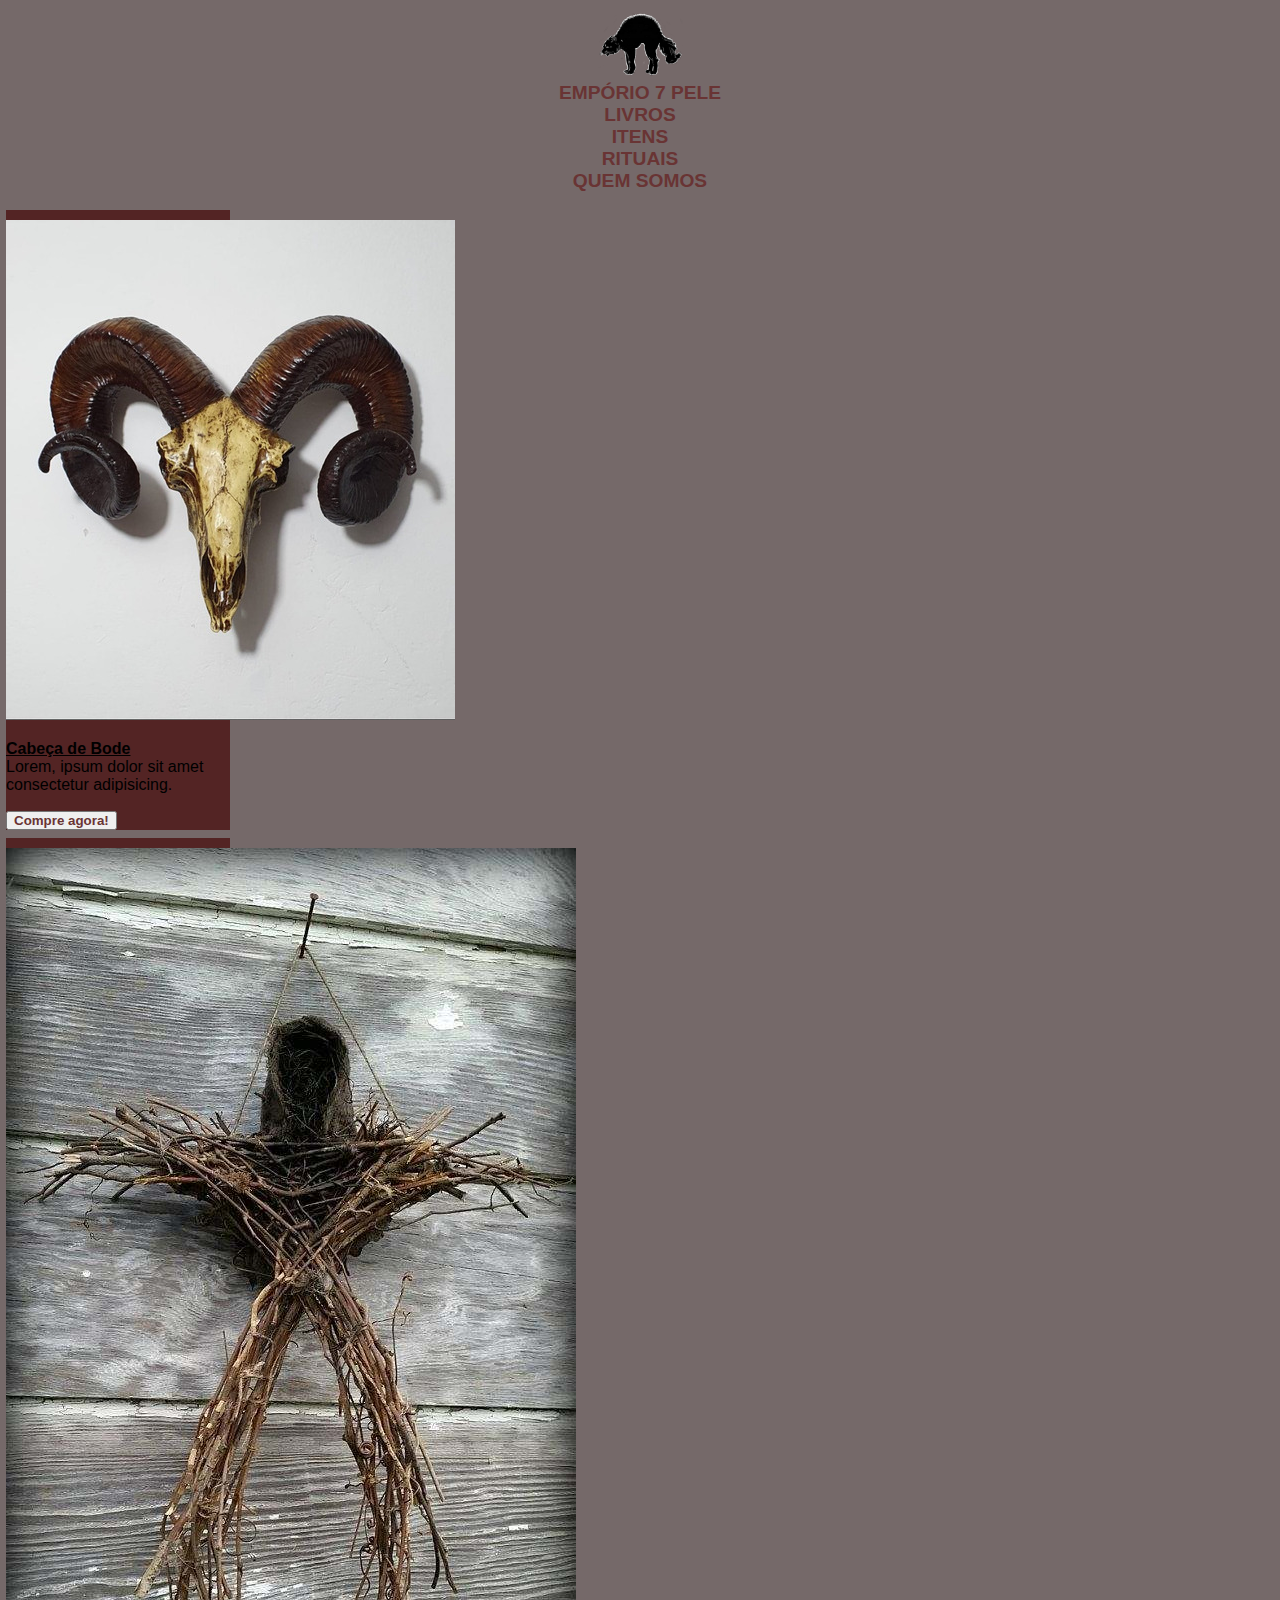
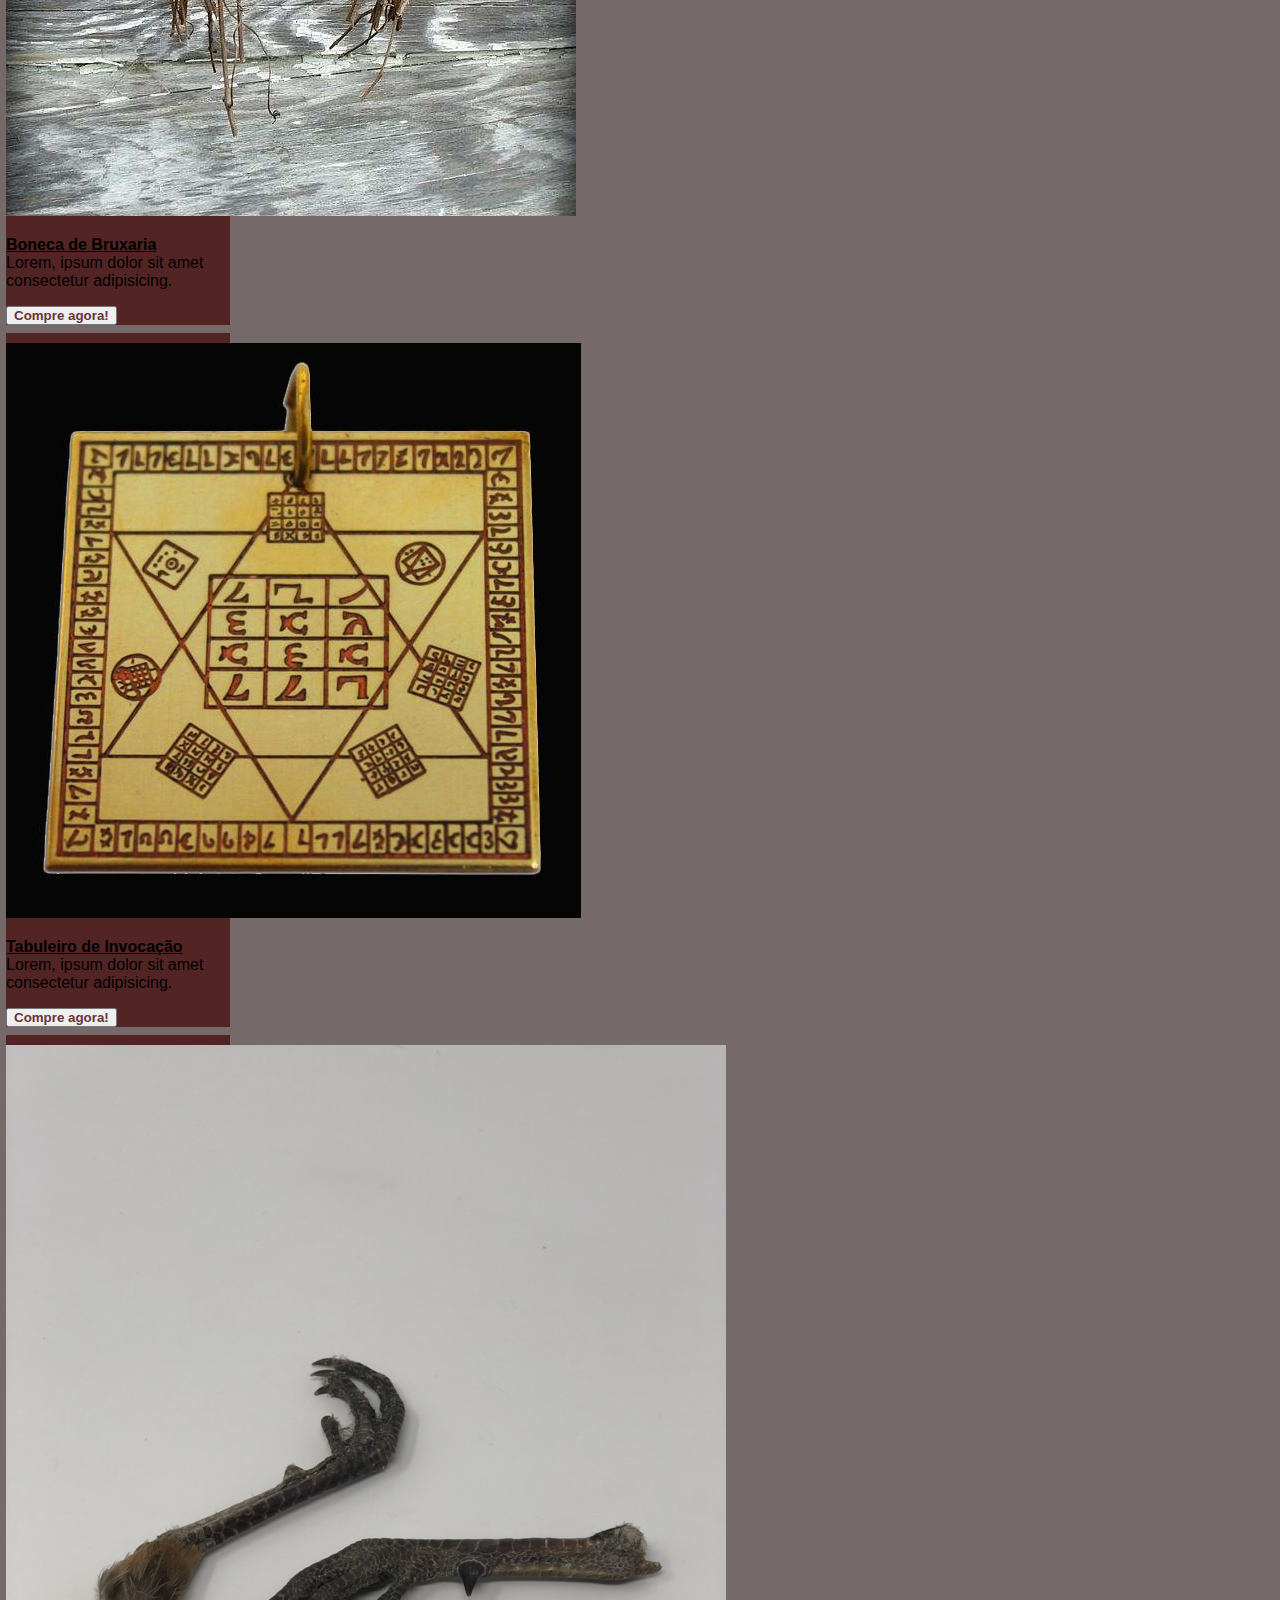
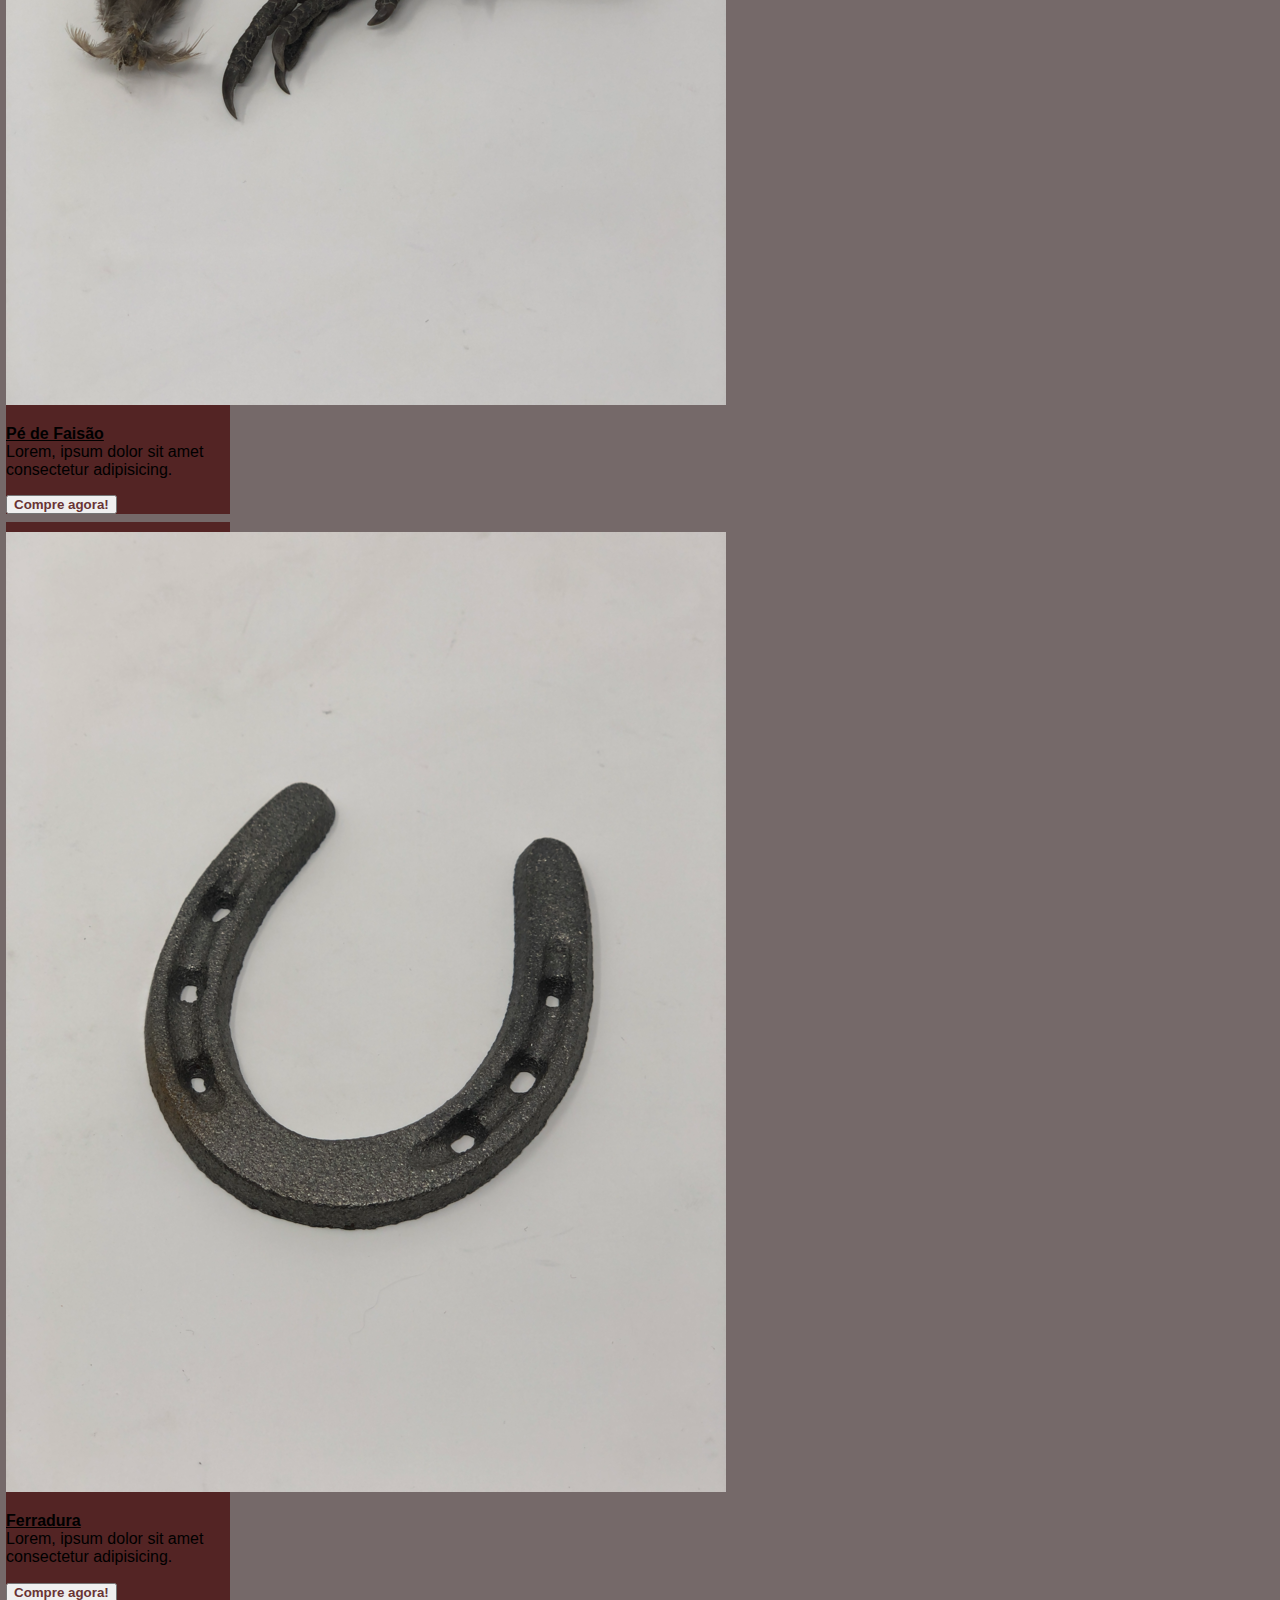
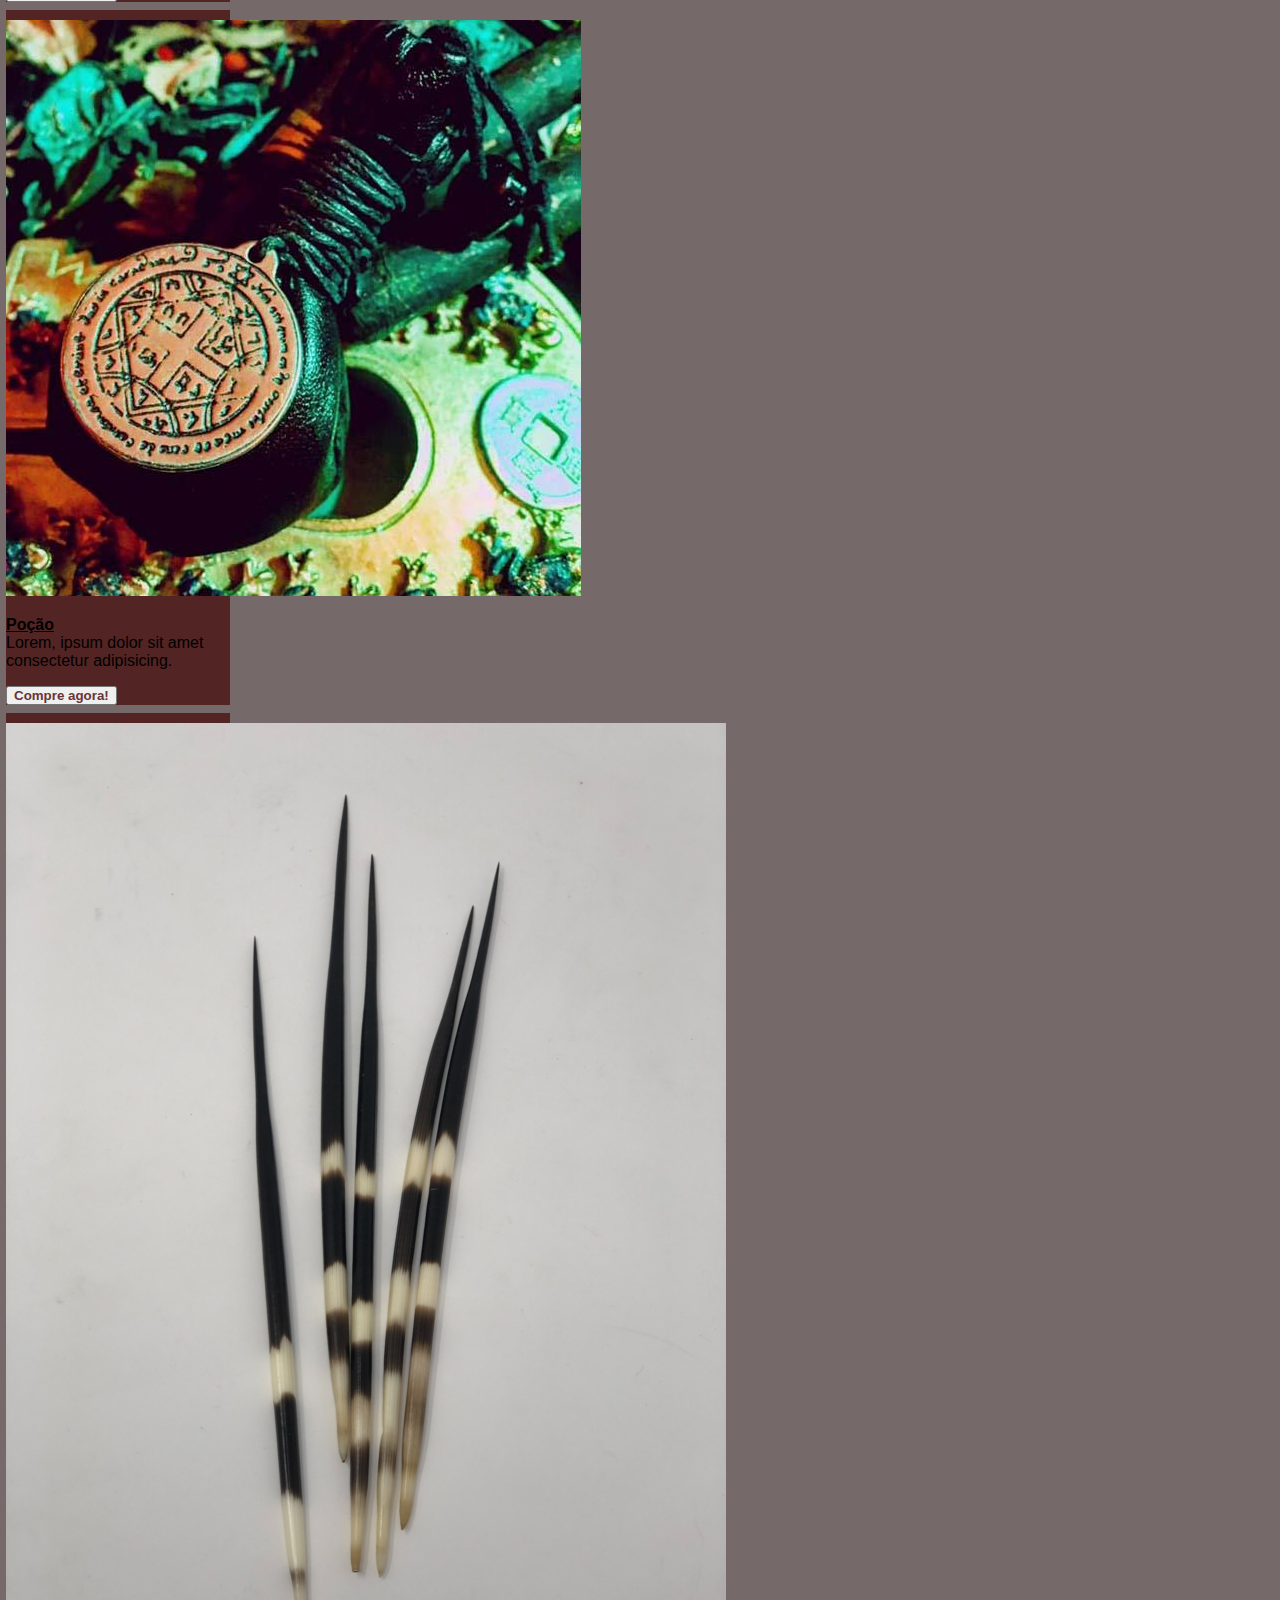
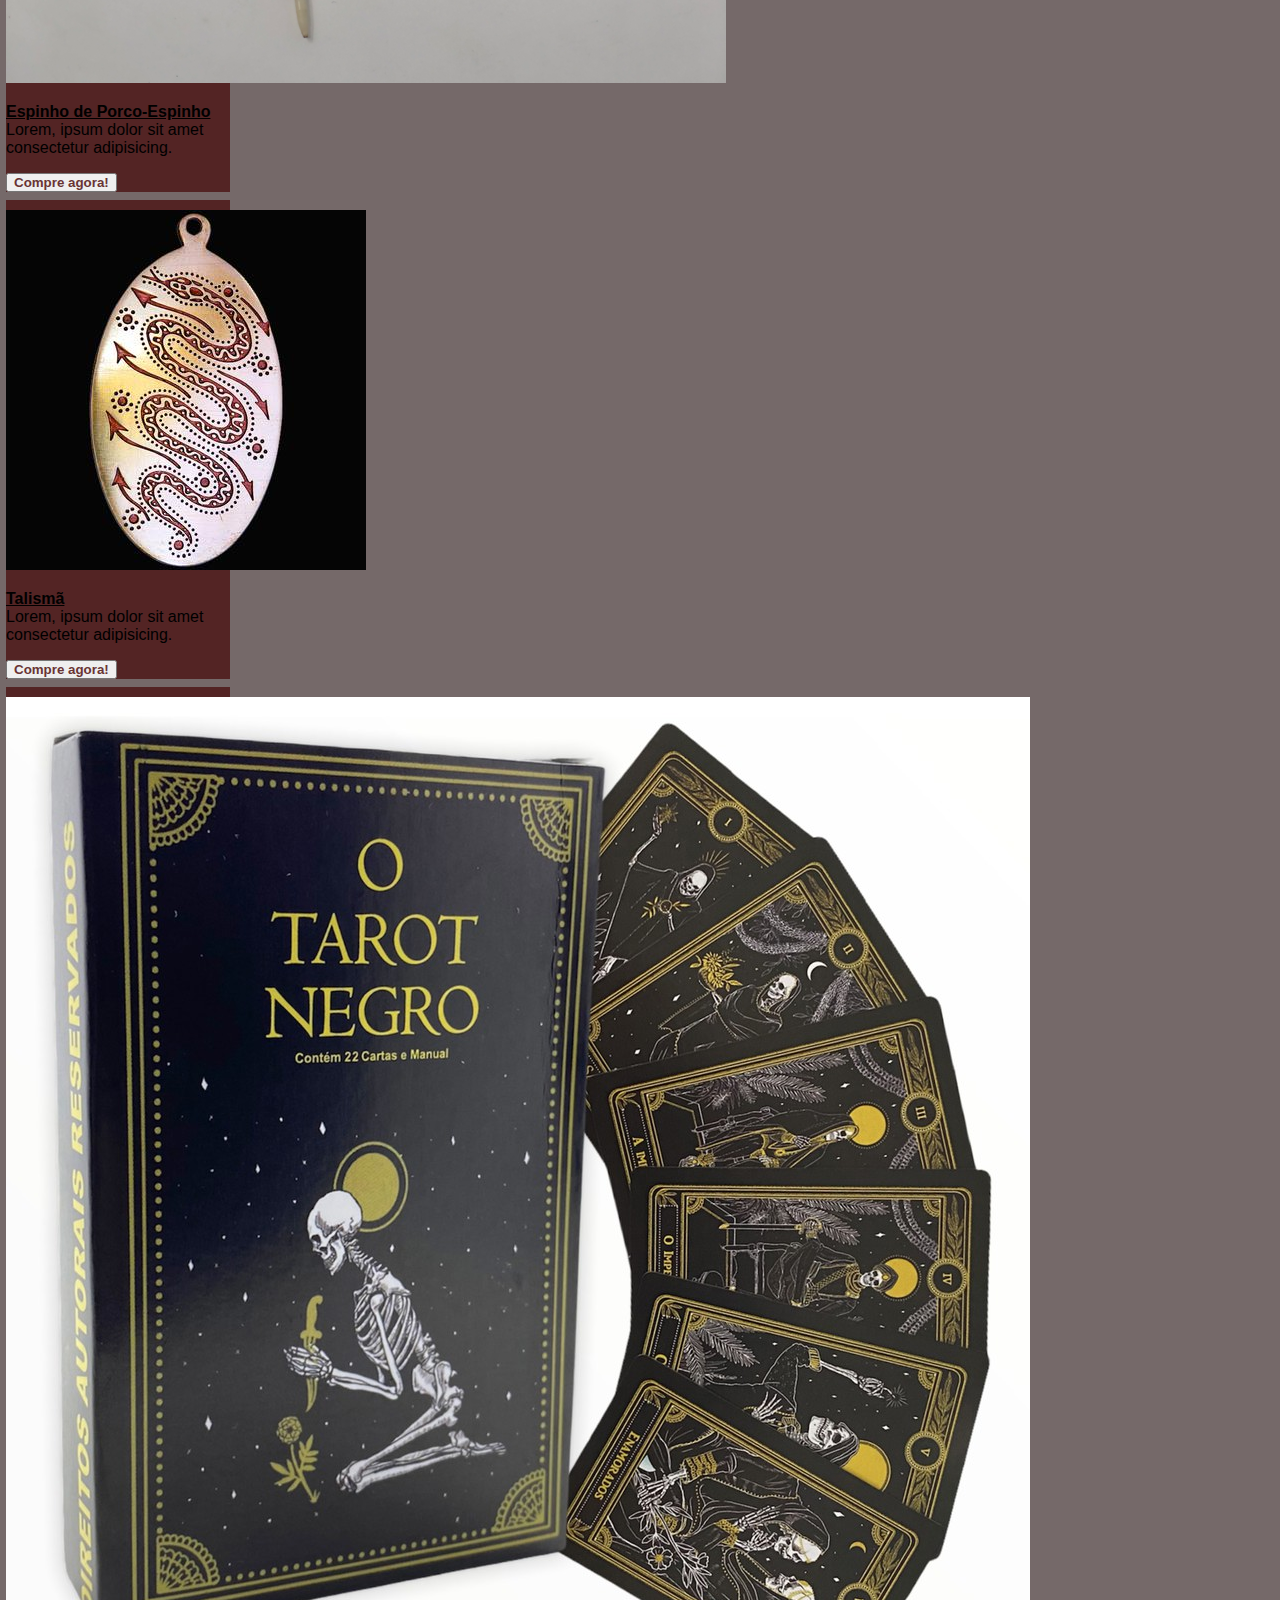
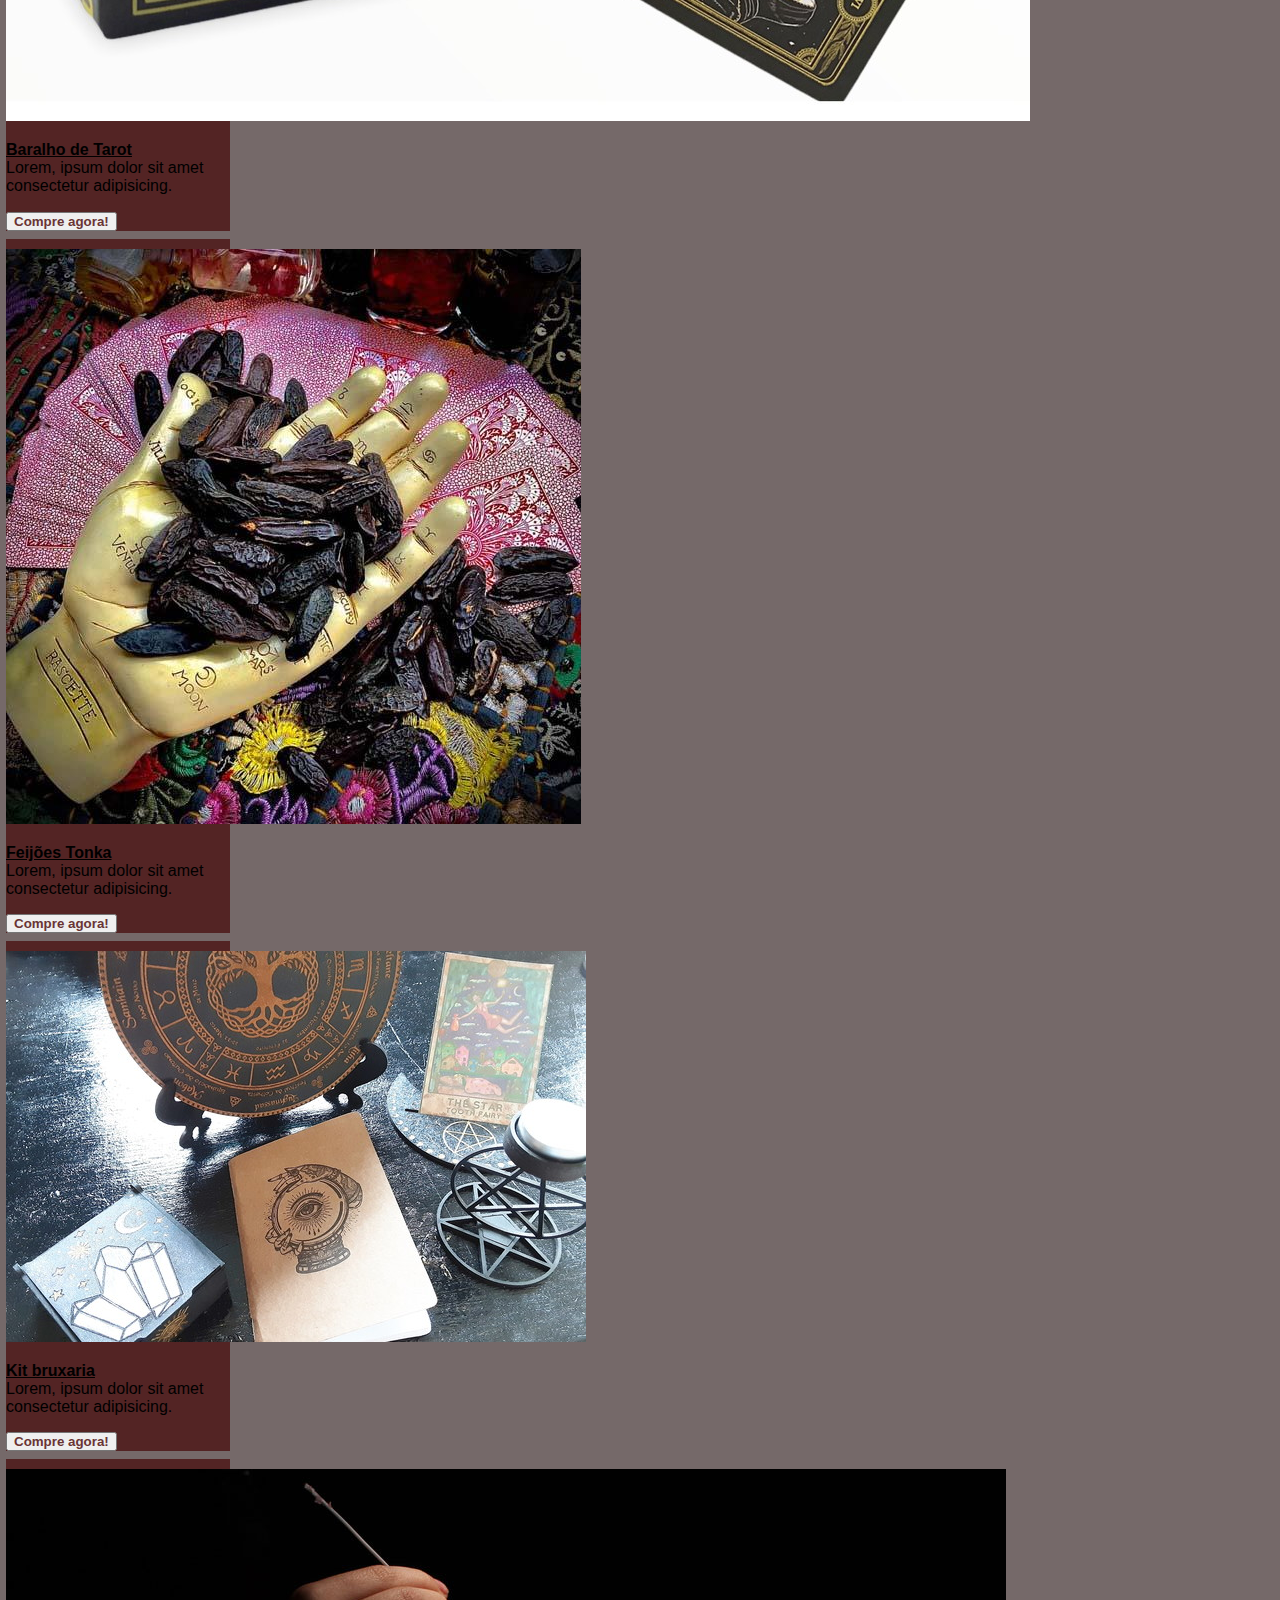
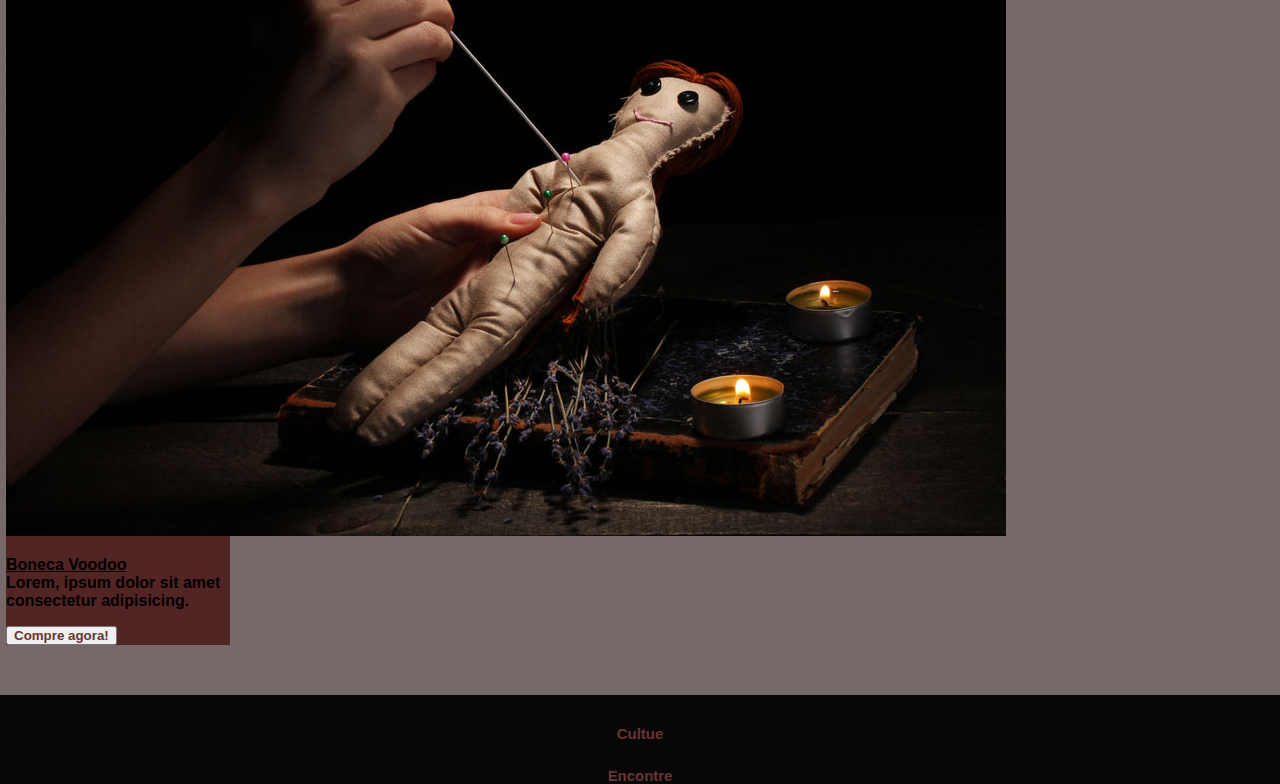
<file: html/itens.html>
<!DOCTYPE html>
<html lang="pt-br">

<head>
    <meta charset="UTF-8">
    <meta http-equiv="X-UA-Compatible" content="IE=edge">
    <meta name="viewport" content="width=device-width, initial-scale=1.0">
    <link href="https://cdn.jsdelivr.net/npm/bootstrap@5.1.1/dist/css/bootstrap.min.css" rel="stylesheet"
        integrity="sha384-F3w7mX95PdgyTmZZMECAngseQB83DfGTowi0iMjiWaeVhAn4FJkqJByhZMI3AhiU" crossorigin="anonymous">
    <link rel="stylesheet" href="/css/style.css">
    <title>Empório 7 Pele</title>
</head>

<body>

    <!-- Barra de navegação -->

    <nav class="navbar navbar-dark bg-dark">
        <div class="container-fluid">
            <a class="navbar-brand">
                <a href="/index.html">
                    <img src="/imgs/logo2.png" width="85vw" height="auto" class="d-inline-block align-center mr-2">
                    <span class="text-uppercase font-weight-medium"><br>Empório 7 Pele</span>
                </a>
            </a>

            <li class="nav-item">
                <a class="nav-link" href="/html/livros.html">Livros</a>
            </li>

            <li class="nav-item position-relative">
                <a class="nav-link" href="/html/itens.html">Itens</a>
            </li>

            <li class="nav-item position-relative">
                <a class="nav-link" href="/html/rituais.html">Rituais</a>
            </li>

            <li class="nav-item me-auto">
                <a class="nav-link" href="/html/institucional.html">Quem somos </a>
            </li>
        </div>
    </nav>

    <!-- Produtos -->

    <div class="container">

        <div class="row col-md-12">

            <div class="card" style="width: 14rem;">

                <img src="/imgs/carneiro.jpg" class="card-img-top">
                <div class="card-body">
                    <p class="card-text"><b><u>Cabeça de Bode</u></b><br>Lorem, ipsum dolor sit amet consectetur adipisicing.</p>
                    <button type="button" class="btn btn-secondary btn-sm"><a href="/html/produto.html"><b>Compre
                        agora!</b></a></button>
                </div>
                </a>
            </div>

            <div class="card" style="width: 14rem;">

                <img src="/imgs/boneca.jpg" class="card-img-top">
                <div class="card-body">
                    <p class="card-text"><b><u>Boneca de Bruxaria</u></b><br>Lorem, ipsum dolor sit amet consectetur adipisicing.</p>
                    <button type="button" class="btn btn-secondary btn-sm"><a href="/html/produto.html"><b>Compre
              agora!</b></a></button>
                </div>
                </a>
            </div>

            <div class="card" style="width: 14rem;">

                <img src="/imgs/dee.jpg" class="card-img-top">
                <div class="card-body">
                    <p class="card-text"><b><u>Tabuleiro de Invocação</u></b><br>Lorem, ipsum dolor sit amet consectetur adipisicing.</p>
                    <button type="button" class="btn btn-secondary btn-sm"><a href="/html/produto.html"><b>Compre
              agora!</b></a></button>
                </div>
                </a>
            </div>

            <div class="card" style="width: 14rem;">

                <img src="/imgs/faisao.png" class="card-img-top">
                <div class="card-body">
                    <p class="card-text"><b><u>Pé de Faisão</u></b><br>Lorem, ipsum dolor sit amet consectetur adipisicing.</p>
                    <button type="button" class="btn btn-secondary btn-sm"><a href="/html/produto.html"><b>Compre
              agora!</b></a></button>
                </div>
                </a>
            </div>

            <div class="card" style="width: 14rem;">

                <img src="/imgs/ferradura.png" class="card-img-top">
                <div class="card-body">
                    <p class="card-text"><b><u>Ferradura</u></b><br>Lorem, ipsum dolor sit amet consectetur adipisicing.</p>
                    <button type="button" class="btn btn-secondary btn-sm"><a href="/html/produto.html"><b>Compre
              agora!</b></a></button>
                </div>
                </a>
            </div>

            <div class="card" style="width: 14rem;">

                <img src="/imgs/mojo.jpg" class="card-img-top">
                <div class="card-body">
                    <p class="card-text"><b><u>Poção</u></b><br>Lorem, ipsum dolor sit amet consectetur adipisicing.</p>
                    <button type="button" class="btn btn-secondary btn-sm"><a href="/html/produto.html"><b>Compre
              agora!</b></a></button>
                </div>
                </a>
            </div>

            <div class="card" style="width: 14rem;">

                <img src="/imgs/porco.png" class="card-img-top">
                <div class="card-body">
                    <p class="card-text"><b><u>Espinho de Porco-Espinho</u></b><br>Lorem, ipsum dolor sit amet consectetur adipisicing.</p>
                    <button type="button" class="btn btn-secondary btn-sm"><a href="/html/produto.html"><b>Compre
              agora!</b></a></button>
                </div>
                </a>
            </div>

            <div class="card" style="width: 14rem;">

                <img src="/imgs/talisman.jpg" class="card-img-top">
                <div class="card-body">
                    <p class="card-text"><b><u>Talismã</u></b><br>Lorem, ipsum dolor sit amet consectetur adipisicing.</p>
                    <button type="button" class="btn btn-secondary btn-sm"><a href="/html/produto.html"><b>Compre
              agora!</b></a></button>
                </div>
                </a>
            </div>

            <div class="card" style="width: 14rem;">

                <img src="/imgs/tarot.jpg" class="card-img-top">
                <div class="card-body">
                    <p class="card-text"><b><u>Baralho de Tarot</u></b><br>Lorem, ipsum dolor sit amet consectetur adipisicing.</p>
                    <button type="button" class="btn btn-secondary btn-sm"><a href="/html/produto.html"><b>Compre
              agora!</b></a></button>
                </div>
                </a>
            </div>

            <div class="card" style="width: 14rem;">

                <img src="/imgs/tonka.jpg" class="card-img-top">
                <div class="card-body">
                    <p class="card-text"><b><u>Feijões Tonka</u></b><br>Lorem, ipsum dolor sit amet consectetur adipisicing.</p>
                    <button type="button" class="btn btn-secondary btn-sm"><a href="/html/produto.html"><b>Compre
              agora!</b></a></button>
                </div>
                </a>
            </div>

            <div class="card" style="width: 14rem;">

                <img src="/imgs/kit.jpg" class="card-img-top">
                <div class="card-body">
                    <p class="card-text"><b><u>Kit bruxaria</u></b><br>Lorem, ipsum dolor sit amet consectetur adipisicing.</p>
                    <button type="button" class="btn btn-secondary btn-sm"><a href="/html/produto.html"><b>Compre
              agora!</b></a></button>
                </div>
                </a>
            </div>

            <div class="card" style="width: 14rem;">

                <img src="/imgs/voodoo.jpg" class="card-img-top">
                <div class="card-body">
                    <p class="card-text"><b><u>Boneca Voodoo</u></u><br>Lorem, ipsum dolor sit amet consectetur adipisicing.</p>
                    <button type="button" class="btn btn-secondary btn-sm"><a href="/html/produto.html"><b>Compre
              agora!</b></a></button>
                </div>
                </a>
            </div>

        </div>
    </div>



    <!-- Footer -->
    <footer>
        <div class="row">
            <div class="col-xm-12 col-sm-12 col-md-4 col-lg-4 col-xl-4 position-relative">
                <a href="https://myspace.com">
                    <h5 class="text-center">Cultue<span class="position-absolute top-0 start-0"></span></h5>
                </a>
            </div>
            <div class="col-xm-12 col-sm-12 col-md-4 col-lg-4 col-xl-4 position-relative">
                <a href="https://goo.gl/maps/nkN6XScWKcxW5ruDA">
                    <h5 class="text-center">Encontre<span class="position-absolute top-0 start-100"></span></h5>
                </a>
            </div>
        </div>

    </footer>

</body>

<!-- Script Bundle Bootstrap -->
<script src="https://cdn.jsdelivr.net/npm/bootstrap@5.1.1/dist/js/bootstrap.bundle.min.js"
    integrity="sha384-/bQdsTh/da6pkI1MST/rWKFNjaCP5gBSY4sEBT38Q/9RBh9AH40zEOg7Hlq2THRZ"
    crossorigin="anonymous"></script>

</html>
</file>
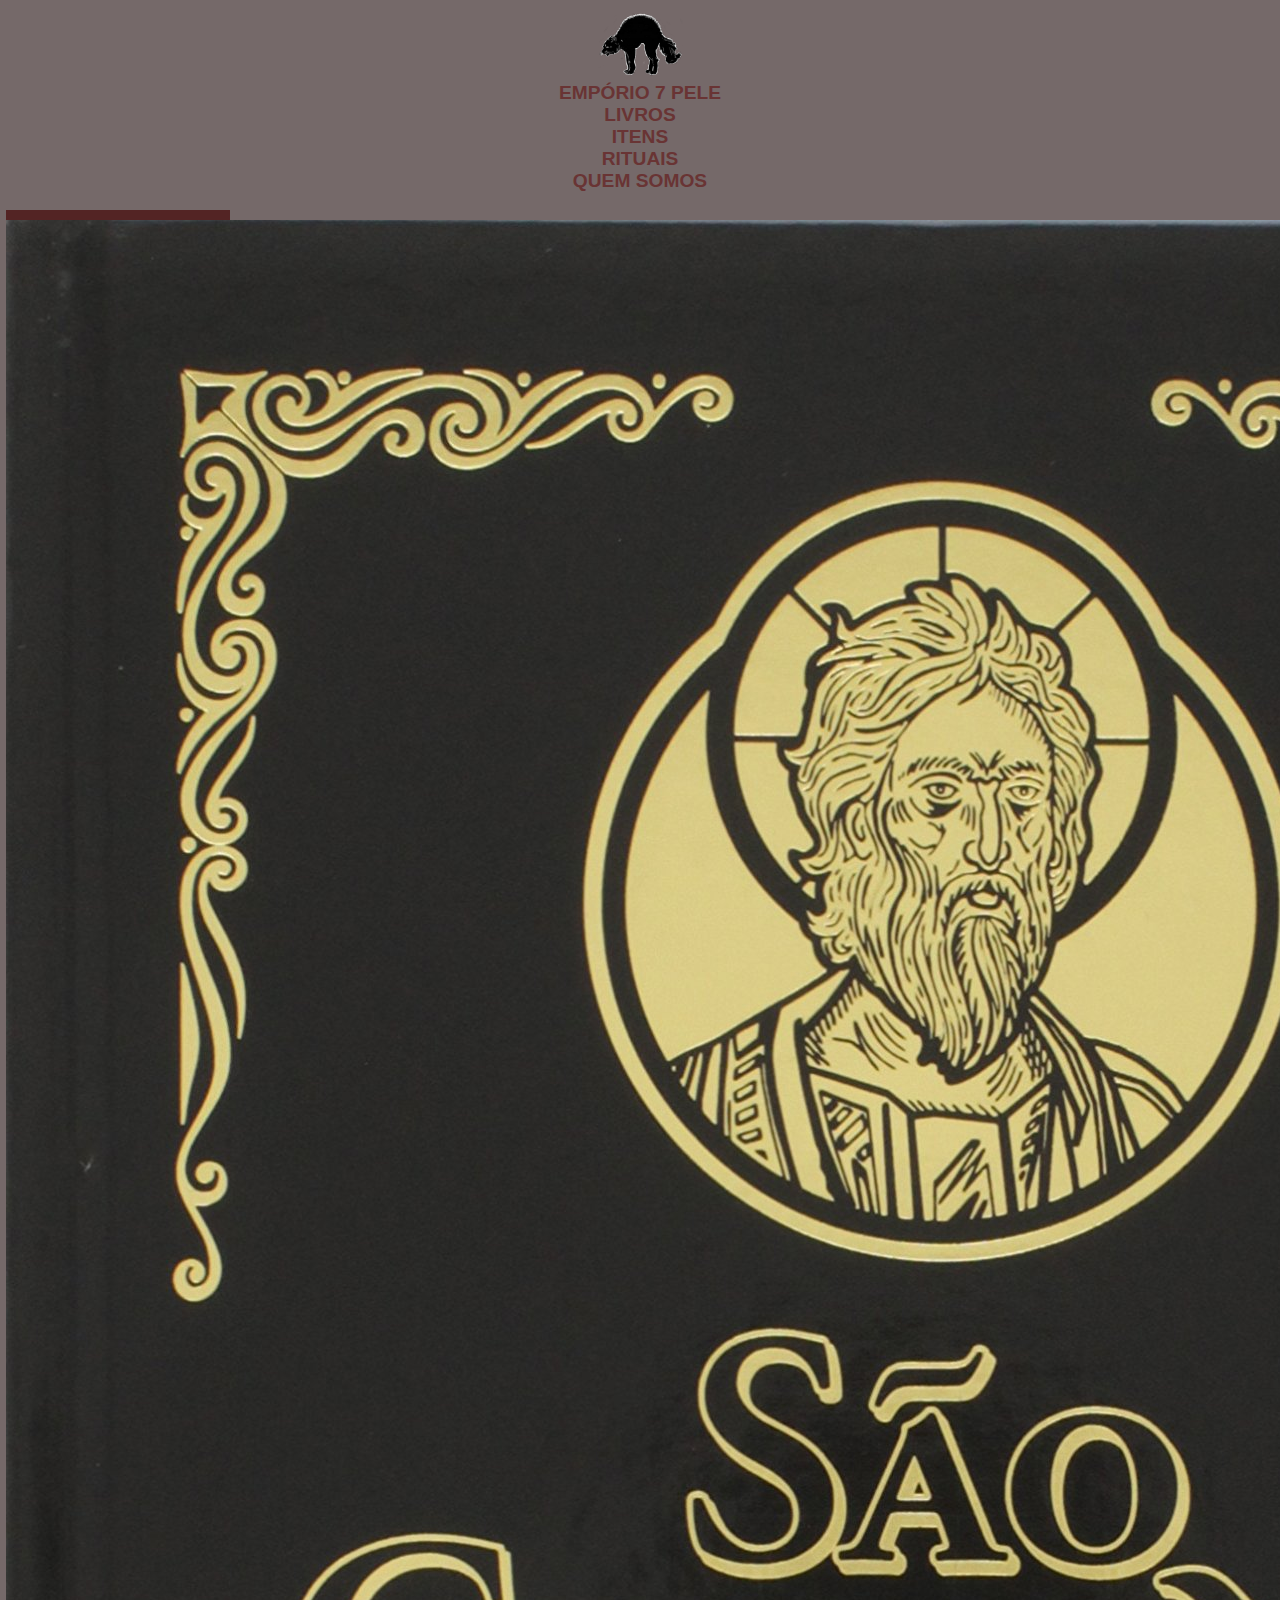
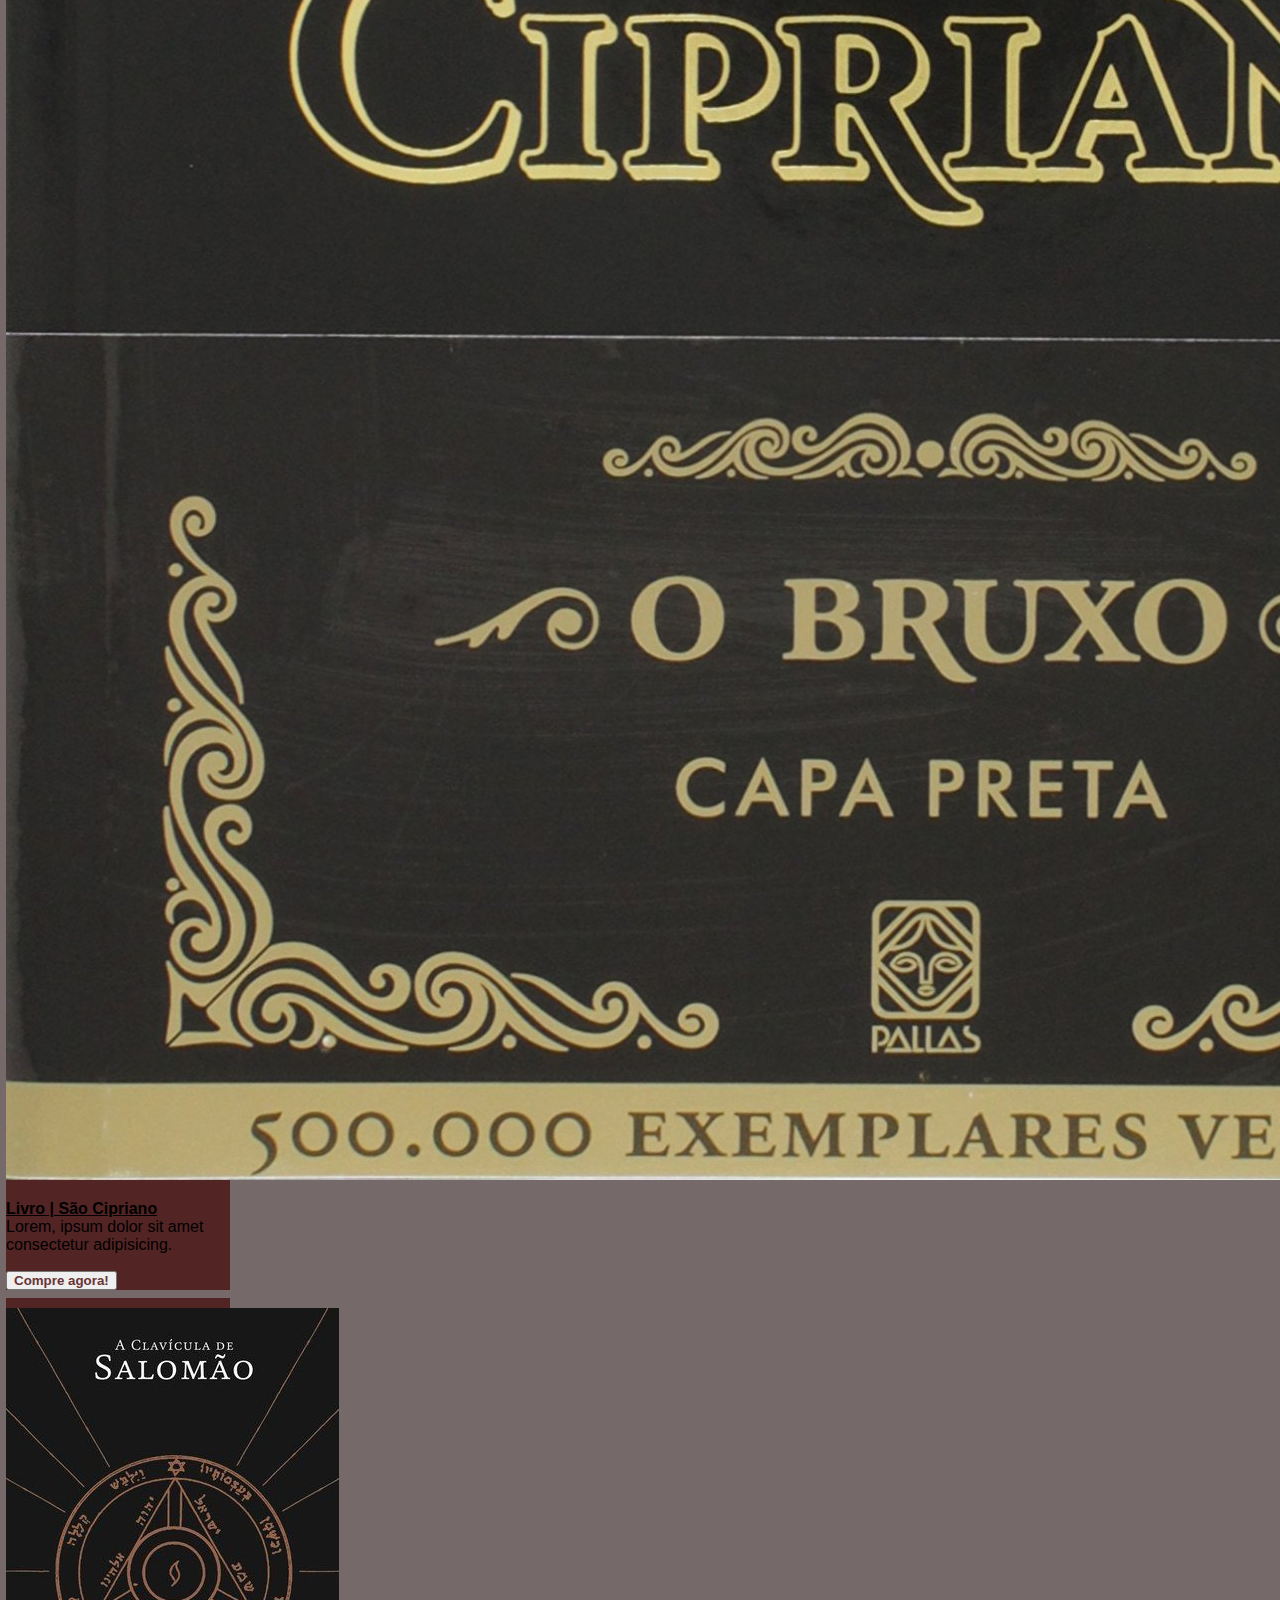
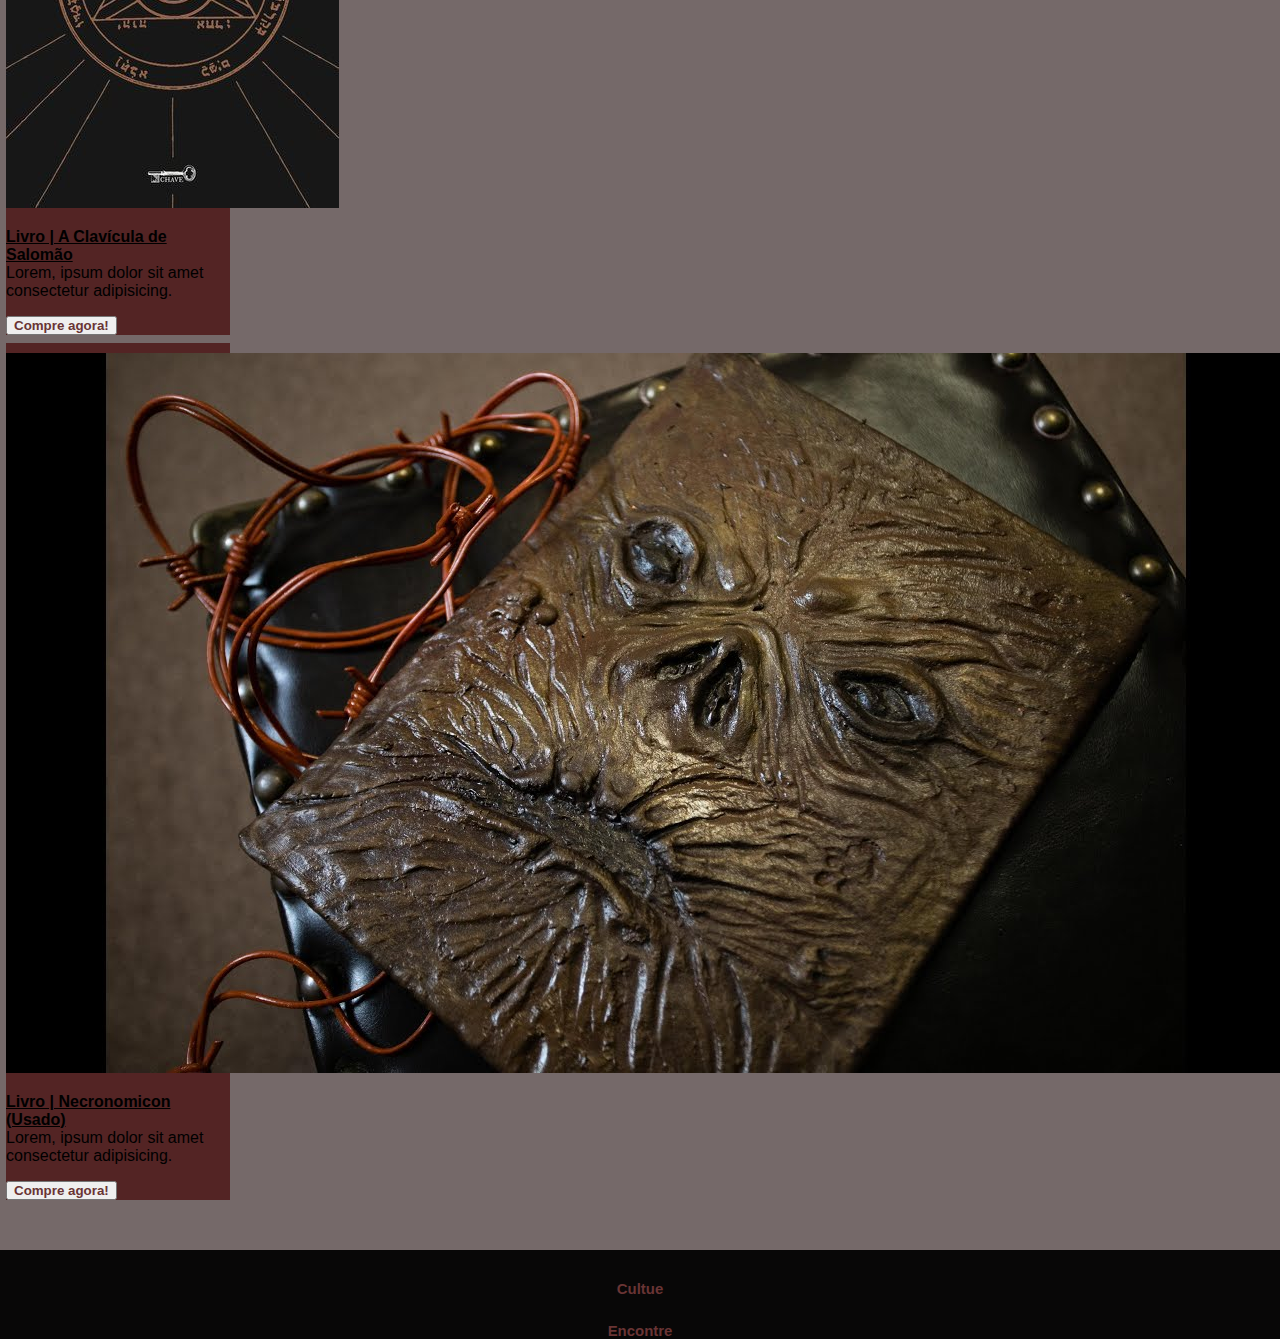
<file: html/livros.html>
<!DOCTYPE html>
<html lang="pt-br">

<head>
  <meta charset="UTF-8">
  <meta http-equiv="X-UA-Compatible" content="IE=edge">
  <meta name="viewport" content="width=device-width, initial-scale=1.0">
  <link href="https://cdn.jsdelivr.net/npm/bootstrap@5.1.1/dist/css/bootstrap.min.css" rel="stylesheet"
    integrity="sha384-F3w7mX95PdgyTmZZMECAngseQB83DfGTowi0iMjiWaeVhAn4FJkqJByhZMI3AhiU" crossorigin="anonymous">
  <link rel="stylesheet" href="/css/style.css">
  <title>Empório 7 Pele</title>
</head>

<body>

  <!-- Barra de navegação -->

  <nav class="navbar navbar-dark bg-dark md-12">
    <div class="container-fluid">
      <a class="navbar-brand">
        <a href="/index.html">
          <img src="/imgs/logo2.png" width="85vw" alt="auto" class="d-inline-block align-center mr-2">
          <span class="text-uppercase font-weight-medium"><br>Empório 7 Pele</span>
        </a>
      </a>

      <li class="nav-item position-relative">
        <a class="nav-link" href="/html/livros.html">Livros</a>
      </li>

      <li class="nav-item position-relative">
        <a class="nav-link" href="/html/itens.html">Itens</a>
      </li>

      <li class="nav-item position-relative">
        <a class="nav-link" href="/html/rituais.html">Rituais</a>
      </li>

      <li class="nav-item me-auto">
        <a class="nav-link" href="/html/institucional.html">Quem somos </a>
      </li>
    </div>
  </nav>

  <!-- Produtos -->

  <div class="container">

    <div class="row col-md-12">

      <div class="card" style="width: 14rem;">

        <img src="/imgs/cipriano.jpg" class="card-img-top">
        <div class="card-body">
          <p class="card-text"><b><u>Livro | São Cipriano</u></b><br>Lorem, ipsum dolor sit amet consectetur adipisicing.</p>
          <button type="button" class="btn btn-secondary btn-sm"><a href="/html/produto.html"><b>Compre
              agora!</b></a></button>
        </div>
        </a>
      </div>

      <div class="card" style="width: 14rem;">

        <img src="/imgs/salomao.jpg" class="card-img-top">
        <div class="card-body">
          <p class="card-text"><b><u>Livro | A Clavícula de Salomão</u></b><br>Lorem, ipsum dolor sit amet consectetur adipisicing.</p>
          <button type="button" class="btn btn-secondary btn-sm"><a href="/html/produto.html"><b>Compre
              agora!</b></a></button>
        </div>
        </a>
      </div>

      <div class="card" style="width: 14rem;">

        <img src="/imgs/necronomicon.jpg" class="card-img-top">
        <div class="card-body">
          <p class="card-text"><b><u>Livro | Necronomicon (Usado)</u></b><br>Lorem, ipsum dolor sit amet consectetur adipisicing.</p>
          <button type="button" class="btn btn-secondary btn-sm"><a href="/html/produto.html"><b>Compre
              agora!</b></a></button>
        </div>
        </a>
      </div>


    </div>
  </div>

  <!-- Footer -->
  <footer>
    <div class="row">
      <div class="col-xm-12 col-sm-12 col-md-4 col-lg-4 col-xl-4 position-relative">
        <a href="https://myspace.com">
          <h5 class="text-center">Cultue<span class="position-absolute top-0 start-0"></span></h5>
        </a>
      </div>
      <div class="col-xm-12 col-sm-12 col-md-4 col-lg-4 col-xl-4 position-relative">
        <a href="https://goo.gl/maps/nkN6XScWKcxW5ruDA">
          <h5 class="text-center">Encontre<span class="position-absolute top-0 start-100"></span></h5>
        </a>
      </div>
    </div>

  </footer>

</body>

<!-- Script Bundle Bootstrap -->
<script src="https://cdn.jsdelivr.net/npm/bootstrap@5.1.1/dist/js/bootstrap.bundle.min.js"
  integrity="sha384-/bQdsTh/da6pkI1MST/rWKFNjaCP5gBSY4sEBT38Q/9RBh9AH40zEOg7Hlq2THRZ" crossorigin="anonymous"></script>

</html>
</file>
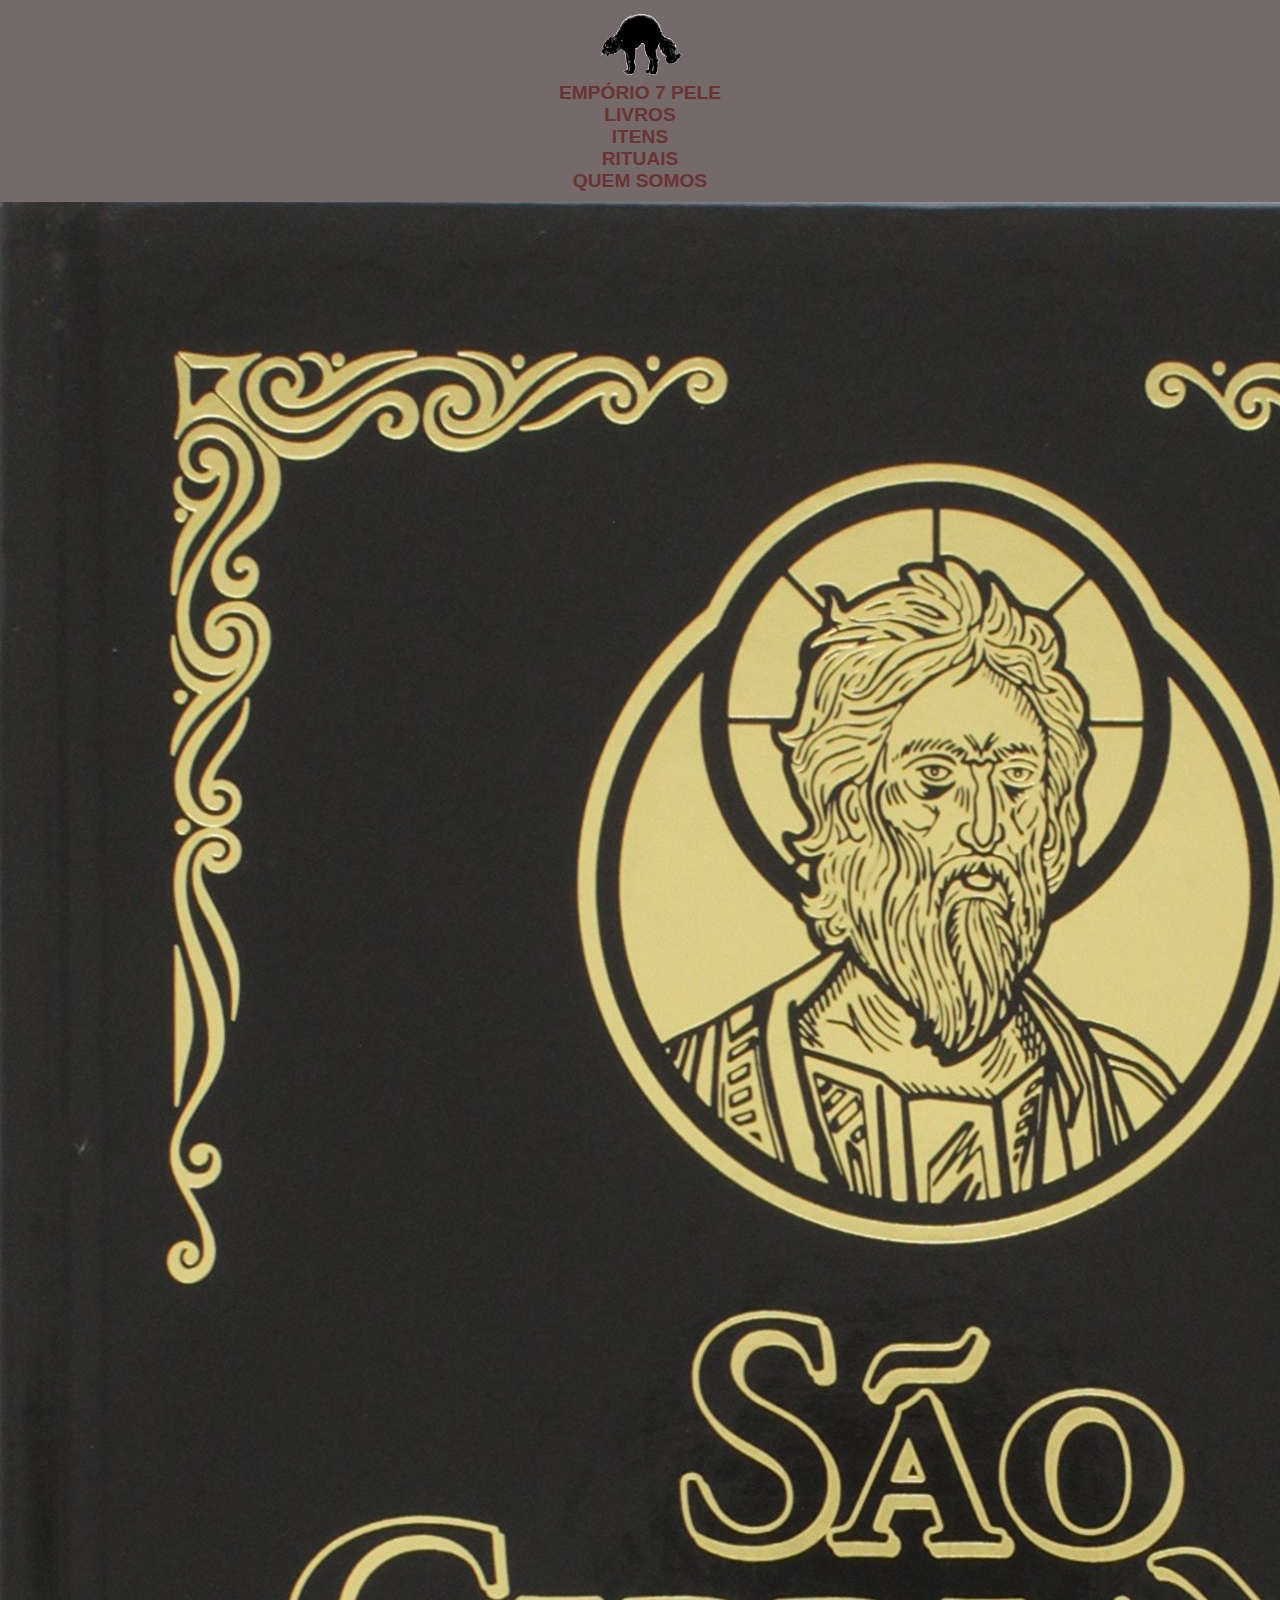
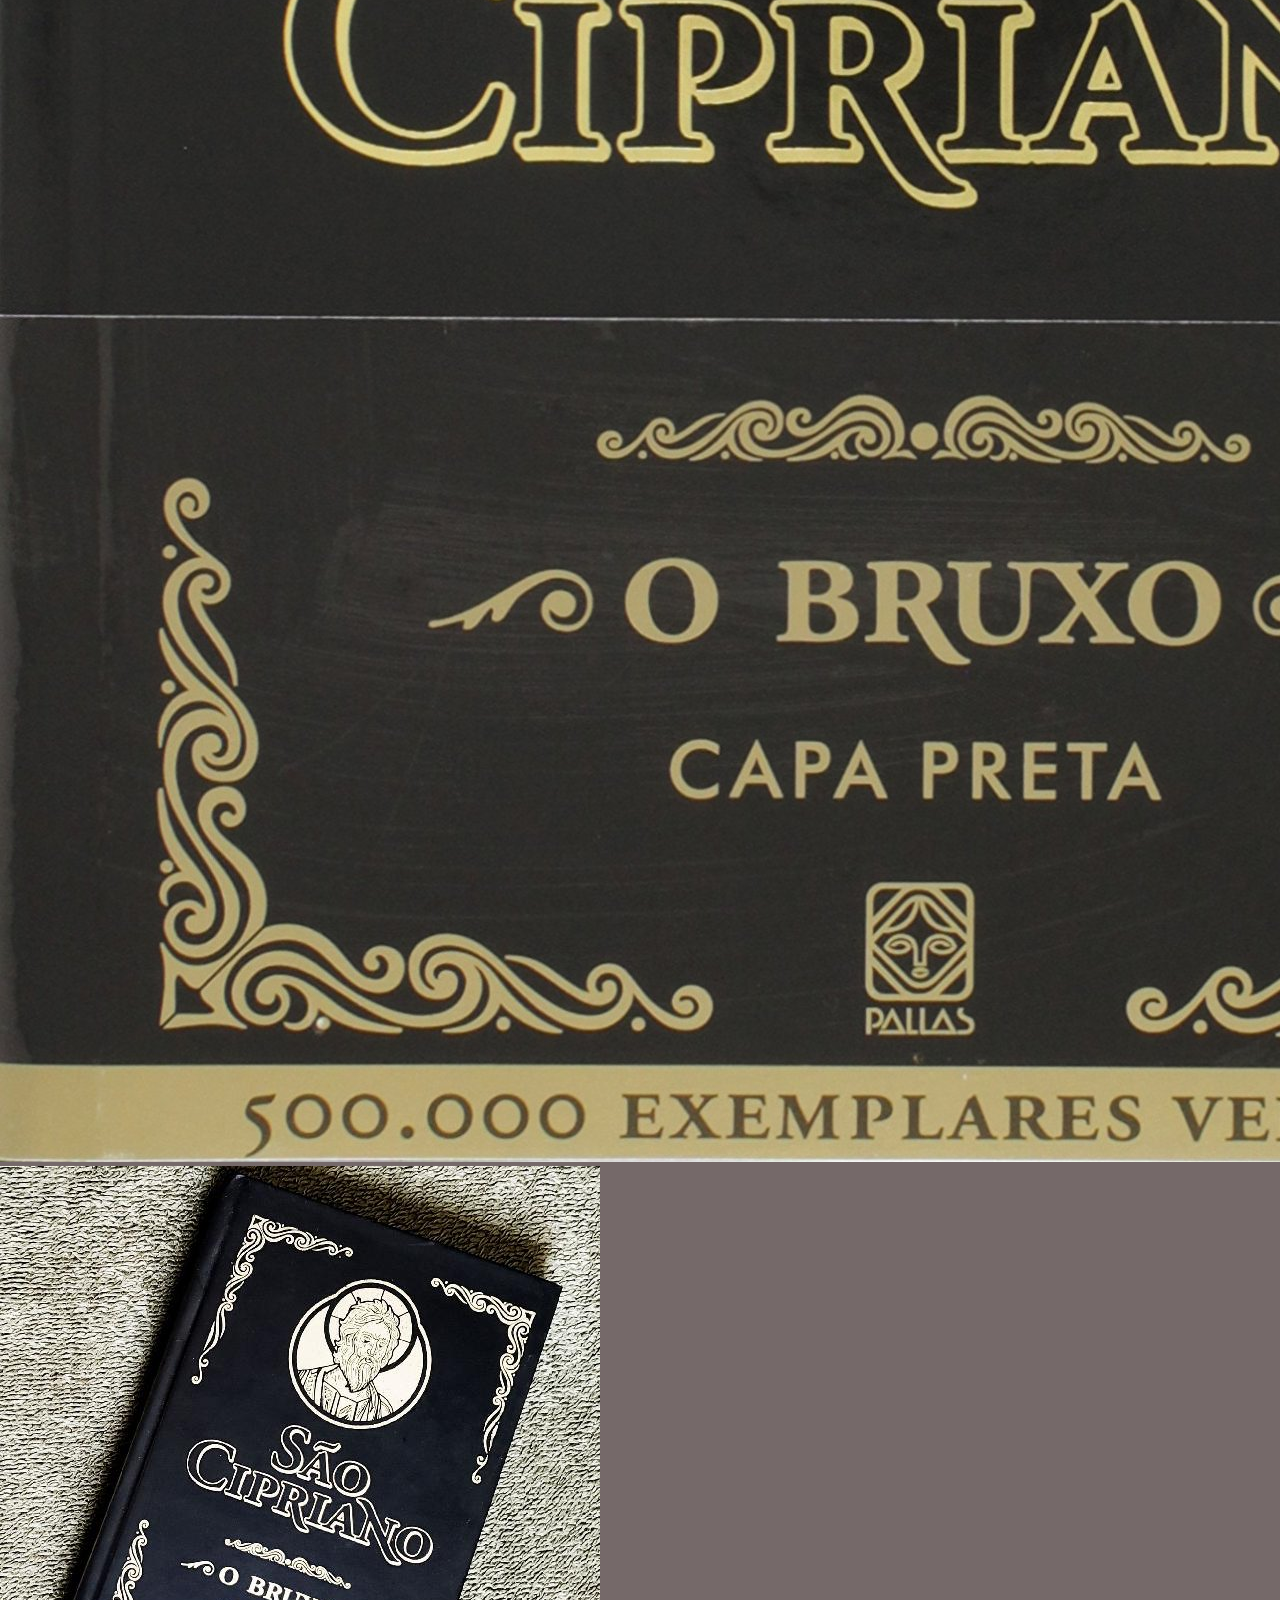
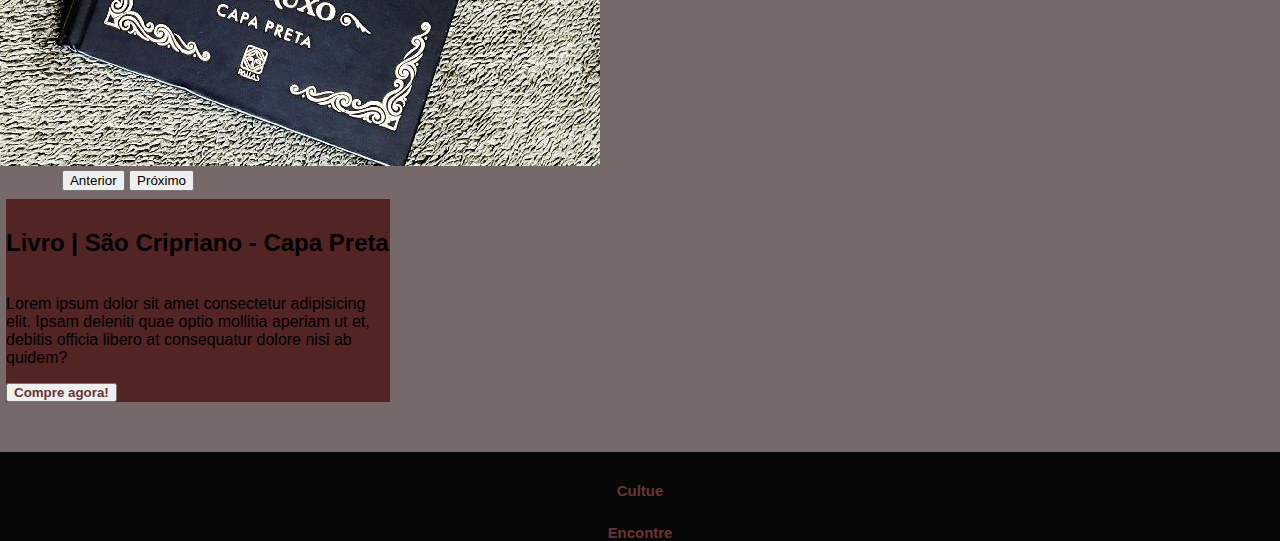
<file: html/produto.html>
<!DOCTYPE html>
<html lang="pt-br">

<head>
  <meta charset="UTF-8">
  <meta http-equiv="X-UA-Compatible" content="IE=edge">
  <meta name="viewport" content="width=device-width, initial-scale=1.0">
  <link href="https://cdn.jsdelivr.net/npm/bootstrap@5.1.1/dist/css/bootstrap.min.css" rel="stylesheet"
    integrity="sha384-F3w7mX95PdgyTmZZMECAngseQB83DfGTowi0iMjiWaeVhAn4FJkqJByhZMI3AhiU" crossorigin="anonymous">
  <link rel="stylesheet" href="/css/style.css">
  <title>Empório 7 Pele</title>
</head>

<body>

  <!-- Barra de navegação -->

  <nav class="navbar navbar-dark bg-dark md-12">
    <div class="container-fluid">
      <a class="navbar-brand">
        <a href="/index.html">
          <img src="/imgs/logo2.png" width="85vw" alt="auto" class="d-inline-block align-center mr-2">
          <span class="text-uppercase font-weight-medium"><br>Empório 7 Pele</span>
        </a>
      </a>

      <li class="nav-item position-relative">
        <a class="nav-link" href="/html/livros.html">Livros</a>
      </li>

      <li class="nav-item position-relative">
        <a class="nav-link" href="/html/itens.html">Itens</a>
      </li>

      <li class="nav-item position-relative">
        <a class="nav-link" href="/html/rituais.html">Rituais</a>
      </li>

      <li class="nav-item me-auto">
        <a class="nav-link" href="/html/institucional.html">Quem somos </a>
      </li>
    </div>
  </nav>

  <!-- Venda -->

  <section class="container top-0 ms-5 mt-3 ml-10 border p-0" style="width: 20vw;">
    <div class="position-relative">
      <div id="carouselExampleControls" class="carousel slide" data-bs-ride="carousel">
        <div class="carousel-inner">
          <div class="carousel-item active">
            <img src="/imgs/cipriano.jpg" class="d-block w-100" alt="...">
          </div>
          <div class="carousel-item">
            <img src="/imgs/cipriano2.jpg" class="d-block w-100" alt="...">
          </div>

        </div>
        <button class="carousel-control-prev" type="button" data-bs-target="#carouselExampleControls"
          data-bs-slide="prev">
          <span class="carousel-control-prev-icon" aria-hidden="true"></span>
          <span class="visually-hidden">Anterior</span>
        </button>
        <button class="carousel-control-next" type="button" data-bs-target="#carouselExampleControls"
          data-bs-slide="next">
          <span class="carousel-control-next-icon" aria-hidden="true"></span>
          <span class="visually-hidden">Próximo</span>
        </button>
      </div>


      <div class="card position-absolute text-end top-0 start-100 end-0 border" style="width: 30vw;">
        <div class="card-body">
          <h2 class="card-title"><b>Livro</b> | São Cripriano - Capa Preta</h2>
          <p class="card-text"><br>Lorem ipsum dolor sit amet consectetur adipisicing elit. Ipsam deleniti quae optio
            mollitia aperiam ut et, debitis officia libero at consequatur dolore nisi ab quidem?
          </p>
          <button type="button" class="btn btn-secondary btn-sm"><a href="/html/checkout.html"><b>Compre
              agora!</b></a></button>
        </div>
      </div>
    </div>



  </section>


  <!-- Footer -->
  <footer class="bottom fixed">
    <div class="row fixed bottom">
      <div class="col-xm-12 col-sm-12 col-md-4 col-lg-4 col-xl-4">
        <a href="https://myspace.com">
          <h5 class="text-center">Cultue<span class="position-absolute top-0 start-0"></span></h5>
        </a>
      </div>
      <div class="col-xm-12 col-sm-12 col-md-4 col-lg-4 col-xl-4">
        <a href="https://goo.gl/maps/nkN6XScWKcxW5ruDA">
          <h5 class="text-center">Encontre<span class="position-absolute top-0 start-100"></span></h5>
        </a>
      </div>
    </div>

  </footer>

</body>

<!-- Script Bundle Bootstrap -->
<script src="https://cdn.jsdelivr.net/npm/bootstrap@5.1.1/dist/js/bootstrap.bundle.min.js"
  integrity="sha384-/bQdsTh/da6pkI1MST/rWKFNjaCP5gBSY4sEBT38Q/9RBh9AH40zEOg7Hlq2THRZ" crossorigin="anonymous"></script>

</html>
</file>
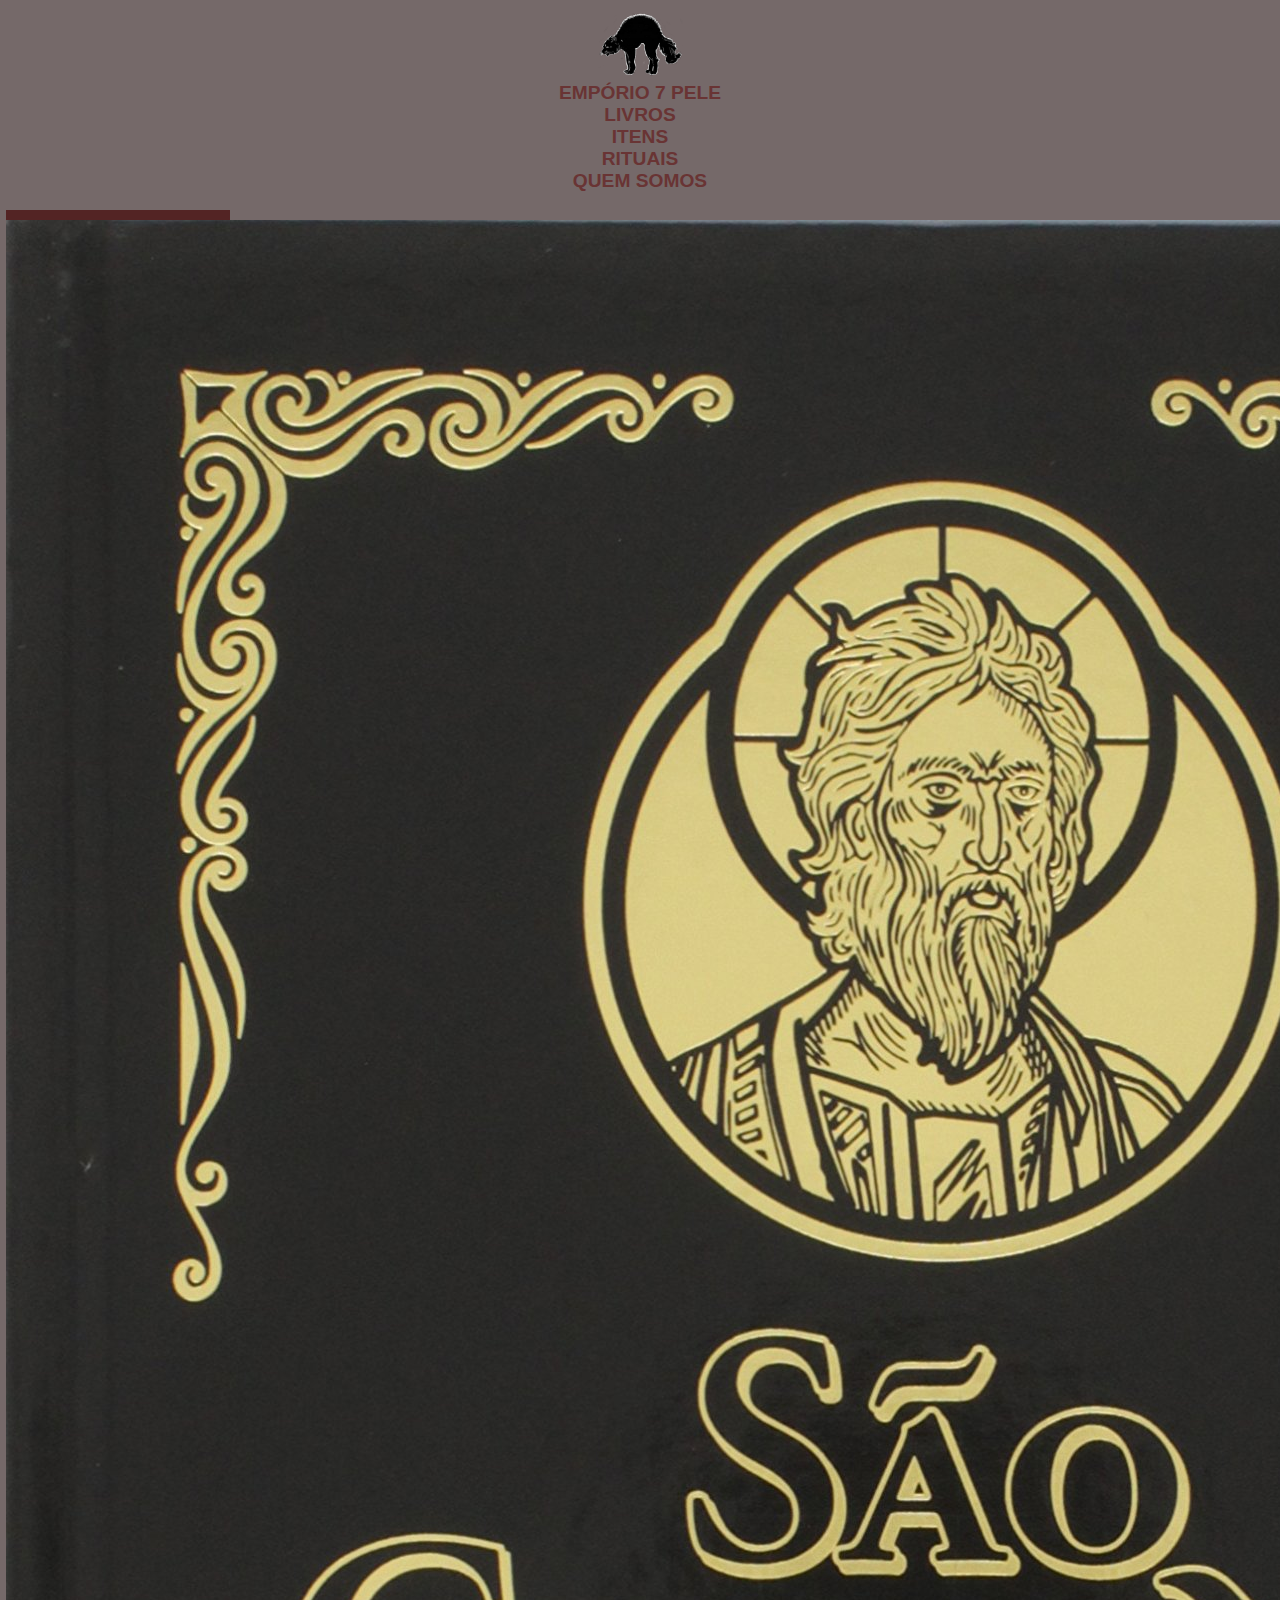
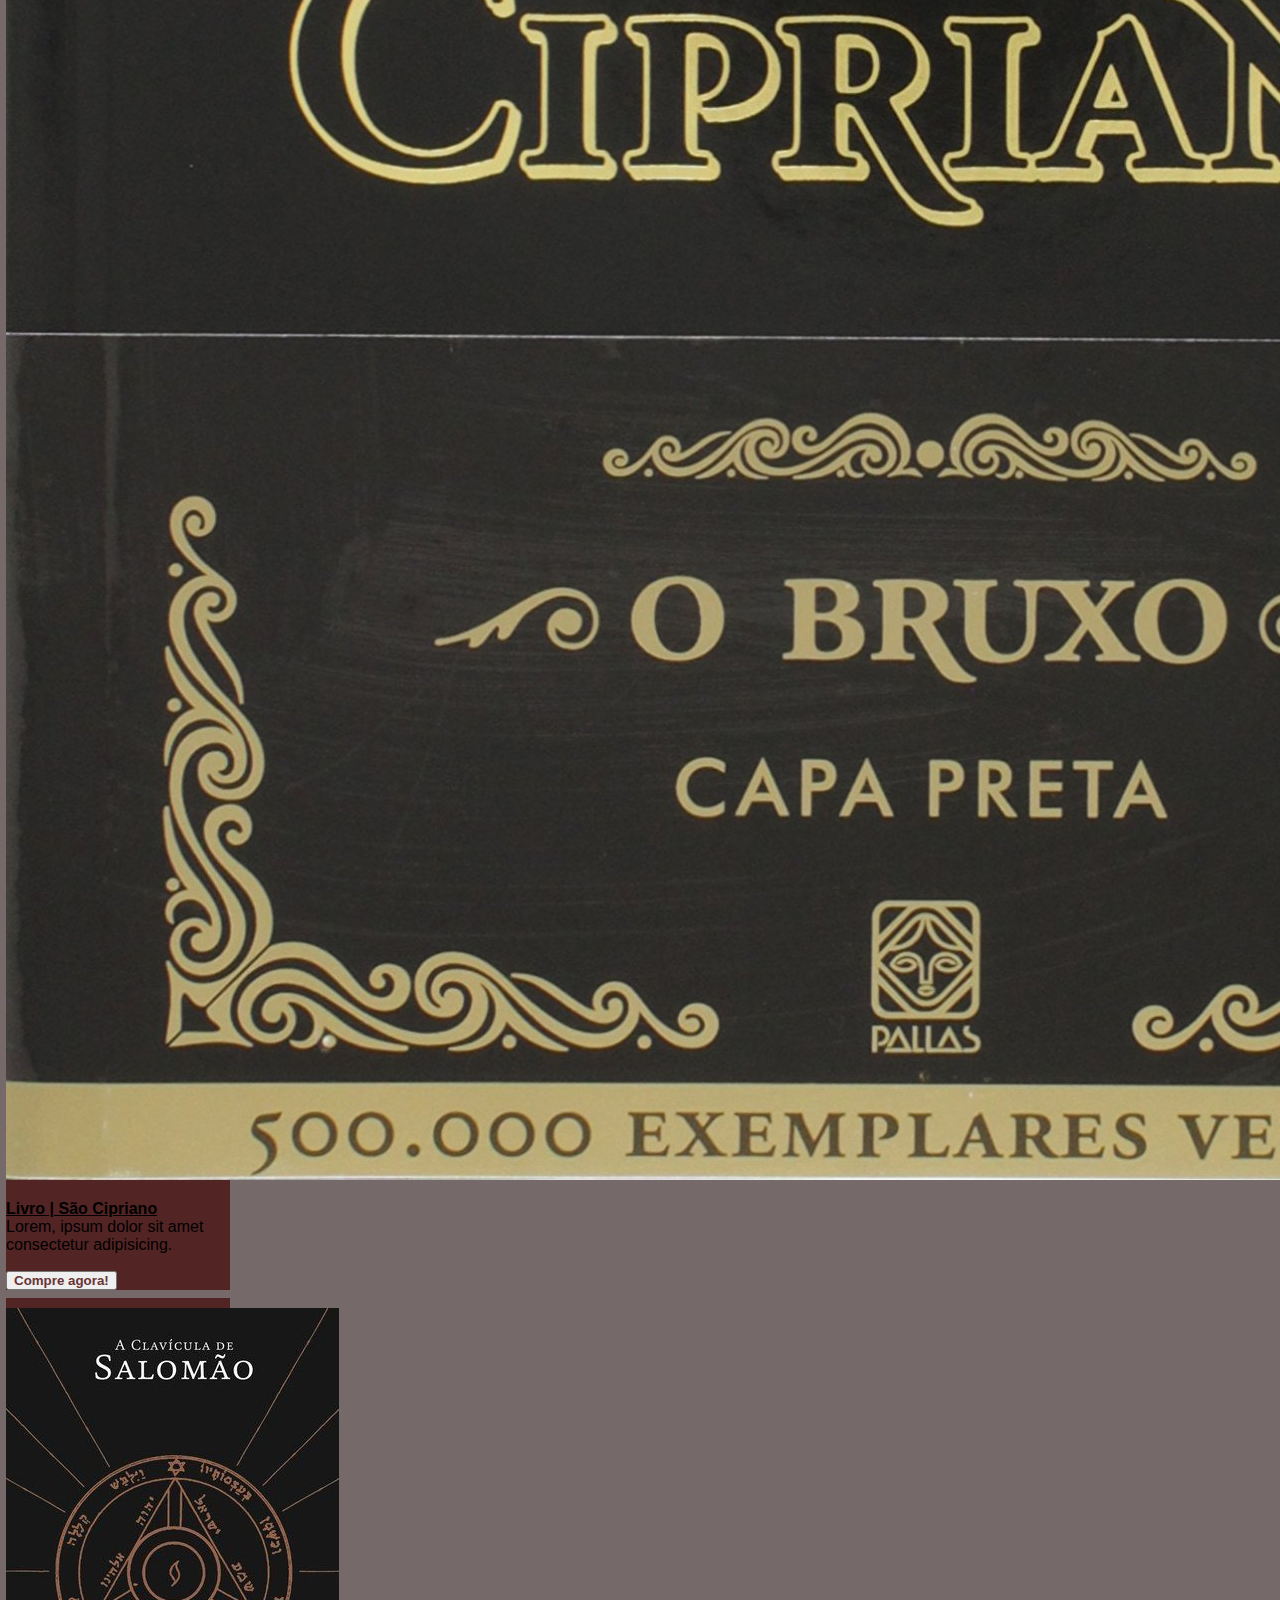
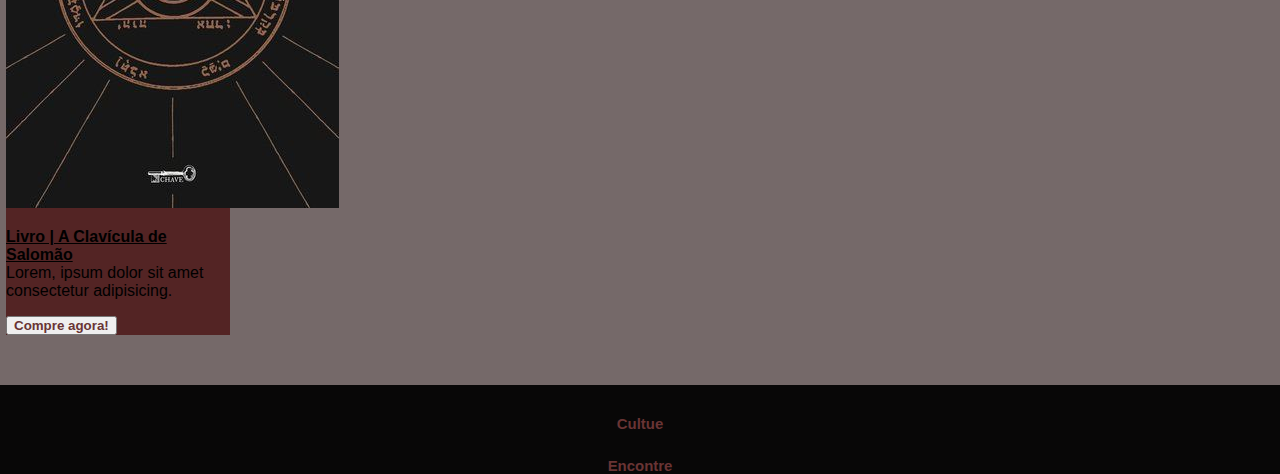
<file: html/rituais.html>
<!DOCTYPE html>
<html lang="pt-br">

<head>
  <meta charset="UTF-8">
  <meta http-equiv="X-UA-Compatible" content="IE=edge">
  <meta name="viewport" content="width=device-width, initial-scale=1.0">
  <link href="https://cdn.jsdelivr.net/npm/bootstrap@5.1.1/dist/css/bootstrap.min.css" rel="stylesheet"
    integrity="sha384-F3w7mX95PdgyTmZZMECAngseQB83DfGTowi0iMjiWaeVhAn4FJkqJByhZMI3AhiU" crossorigin="anonymous">
  <link rel="stylesheet" href="/css/style.css">
  <title>Empório 7 Pele</title>
</head>

<body>

  <!-- Barra de navegação -->

  <nav class="navbar navbar-dark bg-dark md-12">
    <div class="container-fluid">
      <a class="navbar-brand">
        <a href="/index.html">
          <img src="/imgs/logo2.png" width="85vw" alt="auto" class="d-inline-block align-center mr-2">
          <span class="text-uppercase font-weight-medium"><br>Empório 7 Pele</span>
        </a>
      </a>

      <li class="nav-item position-relative">
        <a class="nav-link" href="/html/livros.html">Livros</a>
      </li>

      <li class="nav-item position-relative">
        <a class="nav-link" href="/html/itens.html">Itens</a>
      </li>

      <li class="nav-item position-relative">
        <a class="nav-link" href="/html/rituais.html">Rituais</a>
      </li>

      <li class="nav-item me-auto">
        <a class="nav-link" href="/html/institucional.html">Quem somos </a>
      </li>
    </div>
  </nav>


  <!-- Produtos -->

  <div class="container">

    <div class="row col-md-12">

      <div class="card" style="width: 14rem;">

        <img src="/imgs/cipriano.jpg" class="card-img-top">
        <div class="card-body">
          <p class="card-text"><b><u>Livro | São Cipriano</u></b><br>Lorem, ipsum dolor sit amet consectetur adipisicing.</p>
          <button type="button" class="btn btn-secondary btn-sm"><a href="/html/produto.html"><b>
              Compre agora!</b></a></button>
        </div>
        </a>
      </div>

      <div class="card" style="width: 14rem;">

        <img src="/imgs/salomao.jpg" class="card-img-top">
        <div class="card-body">
          <p class="card-text"><b><u>Livro | A Clavícula de Salomão</u></b><br>Lorem, ipsum dolor sit amet consectetur adipisicing.</p>
          <button type="button" class="btn btn-secondary btn-sm"><a href="/html/produto.html"><b>Compre
              agora!</b></a></button>
        </div>
        </a>
      </div>

    </div>
  </div>

  <!-- Footer -->
  <footer>
    <div class="row">
      <div class="col-xm-12 col-sm-12 col-md-4 col-lg-4 col-xl-4 position-relative">
        <a href="https://myspace.com">
          <h5 class="text-center">Cultue<span class="position-absolute top-0 start-0"></span></h5>
        </a>
      </div>
      <div class="col-xm-12 col-sm-12 col-md-4 col-lg-4 col-xl-4 position-relative">
        <a href="https://goo.gl/maps/nkN6XScWKcxW5ruDA">
          <h5 class="text-center">Encontre<span class="position-absolute top-0 start-100"></span></h5>
        </a>
      </div>
    </div>

  </footer>

</body>

<!-- Script Bundle Bootstrap -->
<script src="https://cdn.jsdelivr.net/npm/bootstrap@5.1.1/dist/js/bootstrap.bundle.min.js"
  integrity="sha384-/bQdsTh/da6pkI1MST/rWKFNjaCP5gBSY4sEBT38Q/9RBh9AH40zEOg7Hlq2THRZ" crossorigin="anonymous"></script>

</html>
</file>
<file: css/style.css>
main {
    flex: 1 0 auto;
  }

a:link {
    text-decoration: none;
    color:rgb(105, 52, 52) !important;
  }

a:hover {
    color: rgb(95, 5, 5);
  }


body {
    background: url(https://i.pinimg.com/originals/06/43/b1/0643b195b59dcdfc2c4ecadf2e781488.jpg) repeat; width: 100%; height: 100%; background-size: cover;
    background-color:rgba(26, 7, 7, 0.603);
    padding: 0;
    margin: 0;
    height: 100vh;
    width: 100vw;
    font-family: 'Segoe UI', Tahoma, Geneva, Verdana, sans-serif;
    text-align: center;
    vertical-align: baseline;
}

.card {
    background-color: rgb(83, 36, 36);
    font-weight: 500;
    margin-top: 8px;
    margin-bottom: 4px;
    margin-left: 6px;
    margin-right: 5px;
    text-align: start;
    padding-top: 10px;
    text-decoration: rgb(24, 23, 23);
}

footer {
    position: sticky;
    margin-bottom: 0vh;
    margin-top: 50px;
    padding-top: 5px;
    background-color:rgba(0, 0, 0, 0.932);
    font-family: 'Segoe UI', Tahoma, Geneva, Verdana, sans-serif;
    font-weight: bolder;
    font-size: large;
}


section.card-final {
    margin: auto;
    width: 50%;

}

.btn {
    text-decoration-color: rgb(105, 52, 52);
    font-family: 'Segoe UI', Tahoma, Geneva, Verdana, sans-serif;
    padding-bottom: 0px;
    padding-top: 0px;
    top: 50%;
    vertical-align: middle;
    margin-top: 0;
}

nav {
    padding: 10px;
    font-family: 'Segoe UI', Tahoma, Geneva, Verdana, sans-serif;
    font-weight: bold;
    font-size: larger;
    text-transform: uppercase;
}
</file>
<file: style.css>
* {
    padding: 0;
    margin: 0;
}

a:link {
    text-decoration: none !important;
    color:whitesmoke !important;
  }

  a:hover {
    color: rgb(95, 5, 5);
  }

/* .remove-underline{
    text-decoration: none;
    color: darkgray;
    transition: 1s;
}

.remove-underline:hover{
    text-decoration: none;
    color: rgb(49, 16, 16);
} */


body {
    background: url(https://i.pinimg.com/originals/06/43/b1/0643b195b59dcdfc2c4ecadf2e781488.jpg) repeat; width: 100%; height: 100%; background-size: cover;
    background-color:rgba(26, 7, 7, 0.603);
    padding: 0;
    margin: 0;
    height: 100vh;
    width: 100vw;
    font-family: 'Segoe UI', Tahoma, Geneva, Verdana, sans-serif;
    text-align: center;
}



/* .section-content {
    height: 100vh;
    width: 100vw;
} */

.card {
    background-color: rgb(105, 52, 52);
    font-weight: bold;
    margin-top: 8px;
    margin-bottom: 4px;
    margin-left: 6px;
    margin-right: 5px;

}

footer {
    margin-top: 50px;
    padding-top: 5px;
    background-color:rgba(0, 0, 0, 0.932);
    font-family: 'Segoe UI', Tahoma, Geneva, Verdana, sans-serif;
    font-weight: bolder;
    text-align: center !important;
    font-size: large;
}

.dropdown:hover .dropdown-menu{
    display: block;
}

.li {
    list-style-type: none;
    margin: 0;
    padding: 0;
    text-align: center !important;
  }

nav {
    padding: 10px;
    font-family: 'Segoe UI', Tahoma, Geneva, Verdana, sans-serif;
    font-weight: bold;
    align-items: stretch;
    font-size: larger;

}
</file>
